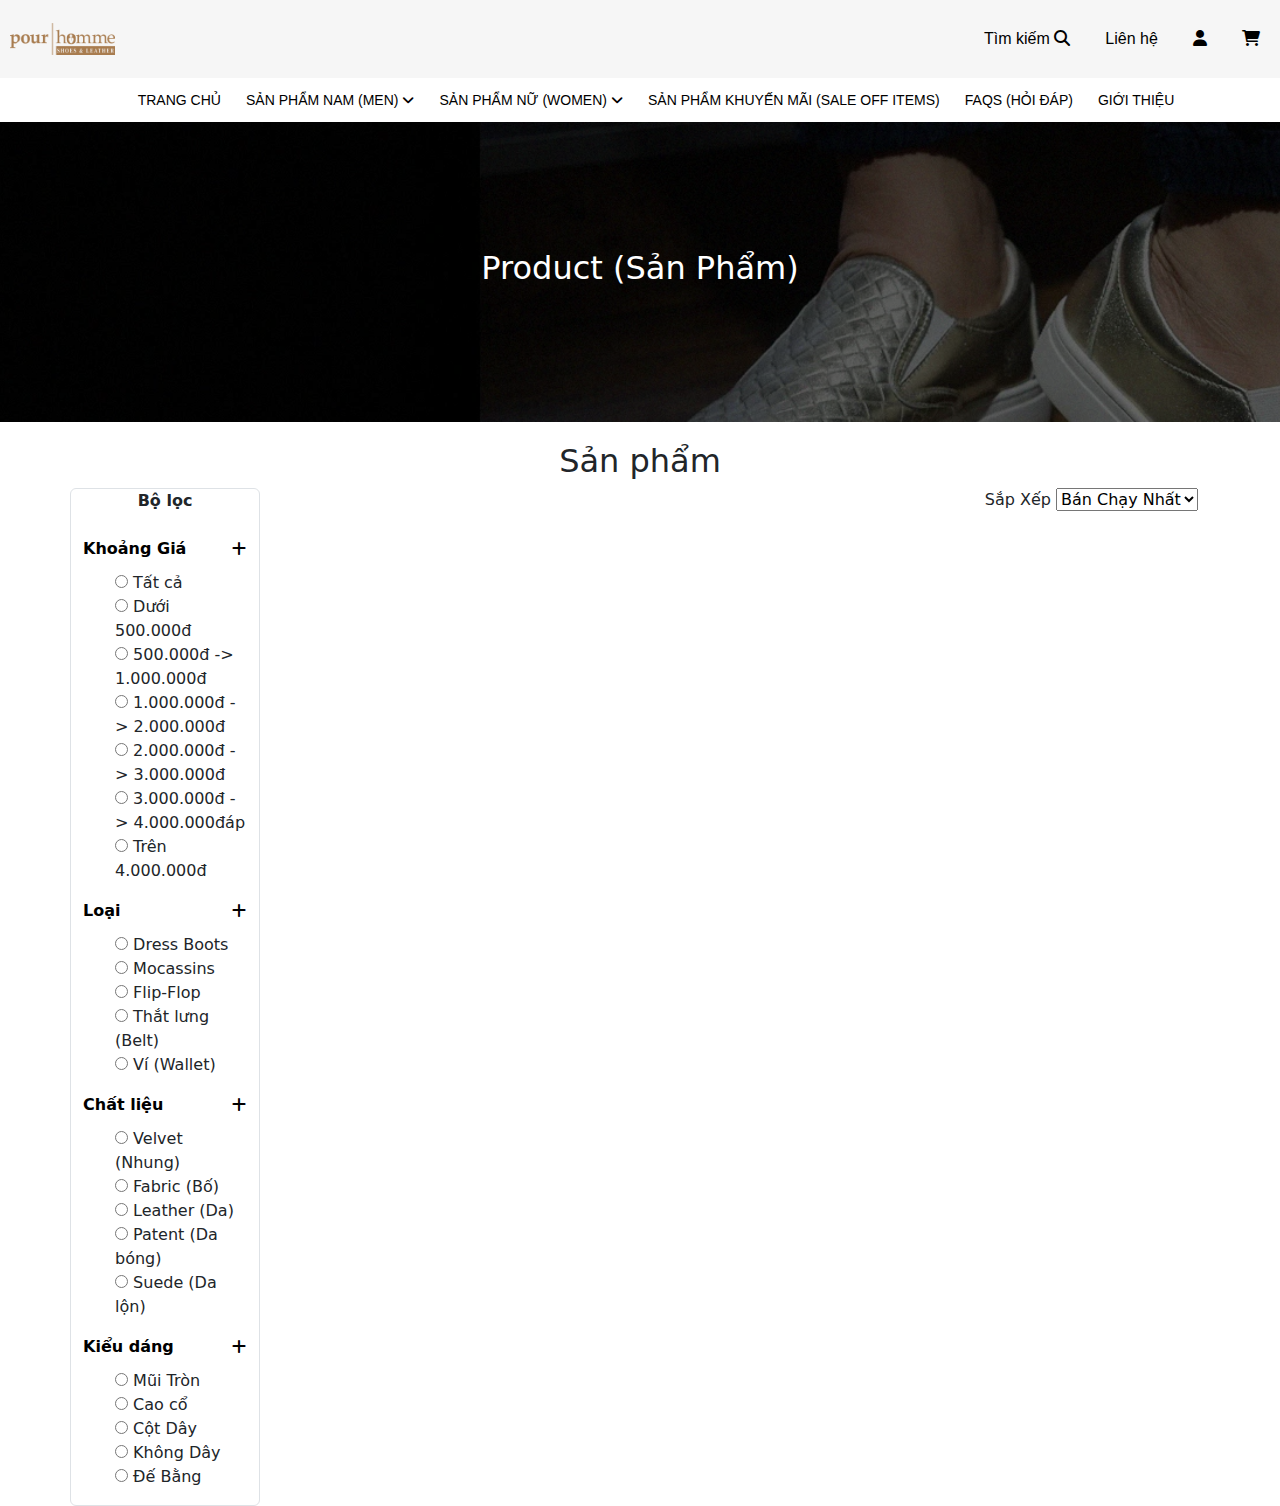
<file: product.html>
<!DOCTYPE html>
<html lang="en">
    <head>
        <meta charset="UTF-8">
        <meta http-equiv="X-UA-Compatible" content="IE=edge">
        <meta name="viewport" content="width=device-width, initial-scale=1.0">
        <meta charset="utf-8">
        <title>Pour Homme - Shoes & Leather</title>
        <link rel="shortcut icon" type="image/png" href="./Image/favicon.webp">

    <!-- ICON -->
    <link rel="stylesheet" href="./Font/fontawesome-free-6.2.0-web/css/all.css">
    

    <!-- CSS -->
    <link rel="stylesheet" href="./CSS/header.css">
    <link rel="stylesheet" href="./CSS/collections.css">

    <!-- BOOSTRAP -->
    <link rel="stylesheet" href="./Framework/bootstrap/css.css">
    </head>
    
    <body>
        <div id="header">
            <div class="header-top container-fluid px-0">
                <!-- <div class="row"> -->
                    <div class="header-top-navbar">
                        <div class="header-top-navbar-img">
                            <img src="./Image/logo.webp" alt="Logo" class="small-image">
                        </div>
                        <div class="header-top-navbar-ul">
                            <ul class="header-top-navbar-right-list">
                                <li class="header-top-navbar-item" id="search-modal">
                                    <div class="input-group">
                                        <input type="text" value="" placeholder="Tìm kiếm" id="search-input-form" class="input-group-field">
                                        <!-- <input type="hidden" name="contact[tags]" value="newsletter"> -->
                                        <span class="input-group-btn">
                                            <button class="btn-more-white" type="submit">
                                                <i class="fa-solid fa-magnifying-glass"></i>
                                            </button>
                                        </span>
                                    </div>
                                </li>
                                <li onclick="openCloseSearch()" class="header-top-navbar-item">
                                    <a href="#" class="header-top-navbar-link  hover-underline-text" id="search-btn">Tìm kiếm
                                        <i class="fa-solid fa-magnifying-glass"></i>
                                    </a>
                                    <!-- <div id="search-block">
                                        <form>
                                          <input type="text" placeholder="Nhập từ khóa tìm kiếm">
                                          <button type="submit">Tìm kiếm</button>
                                        </form>
                                    </div> -->
                                    
                                </li>
                                <li class="header-top-navbar-item">
                                    <a href="" class="header-top-navbar-link hover-underline-text">Liên hệ</a>
                                </li>
                                <li class="header-top-navbar-item">
                                    <a href="" class="header-top-navbar-link">
                                        <i class="fa-solid fa-user"></i>
                                    </a>
                                </li>
                                <li class="header-top-navbar-item">
                                    <a href="" class="header-top-navbar-link">
                                        <i class="fa-solid fa-cart-shopping"></i>
                                    </a>
                                </li>
                            </ul>
                        </div>
                       
                    </div>
                    
                <!-- </div> -->
            
            </div>
            <div class="header-under-navbar">
                <ul class="header-under-navbar-list">
                    <li class="header-under-navbar-item">
                        <a href="" class="header-under-navbar-link hover-underline-text">Trang chủ</a>
                    </li>
                    <li class="header-under-navbar-item">
                        <a href="#" class="header-under-navbar-link hover-underline-text">Sản phẩm nam (Men) 
                            <i class="fa-solid fa-angle-down"></i>
                        </a>
                        <ul class="subnav-dropdown-menu">
                            <li class="subnav-item">
                                <a href="#" class="subnav-item-link">Footwears (Giày/ dép)
                                    <i class="fa-solid fa-chevron-right"></i>
                                </a>
                                <ul class="sub-subnav-dropdown-menu">
                                    <li class="subnav-item">
                                        <a href="" class="subnav-item-link">Sparkling slippers (Giày thời trang)</a>
                                    </li>
                                    <li class="subnav-item">
                                        <a href="" class="subnav-item-link">Dress shoes (Giày tây công sở)</a>
                                    </li>
                                    <li class="subnav-item">
                                        <a href="" class="subnav-item-link">Comfort sneakers (Giày thể thao)</a>
                                    </li>
                                    <li class="subnav-item">
                                        <a href="" class="subnav-item-link">Mocassins/ Drivers (Giày lười)</a>
                                    </li>
                                    <li class="subnav-item">
                                        <a href="" class="subnav-item-link">Backless (Dép)</a>
                                    </li>
                                    <li class="subnav-item">
                                        <a href="" class="subnav-item-link">Handmade leather soles (Giày đế da may tay)</a>
                                    </li>
                                </ul>
                            </li>
                            <li class="subnav-item">
                                <a href="" class="subnav-item-link">Belts (Thắt lưng)</a>
                            </li>
                            <li class="subnav-item">
                                <a href="" class="subnav-item-link">Bags/Clutches/Backpack (Túi/ Ba lô)</a>
                            </li>
                            <li class="subnav-item">
                                <a href="" class="subnav-item-link">Small leather stuff (Ví/ Phụ kiện)</a>
                            </li>
                        </ul>
                    </li>
                    <li class="header-under-navbar-item">
                        <a href="" class="header-under-navbar-link hover-underline-text">Sản phẩm nữ (Women)
                            <i class="fa-solid fa-angle-down"></i>
                        </a>
                        <ul class="subnav-dropdown-menu">
                            <li class="subnav-item">
                                <a href="" class="subnav-item-link">Footwears (Giày/ dép)</a>
                            </li>
                            <li class="subnav-item">
                                <a href="" class="subnav-item-link">Belts (Thắt lưng)</a>
                            </li>
                            <li class="subnav-item">
                                <a href="" class="subnav-item-link">Bags/Clutches/Backpack (Túi/ Ba lô)</a>
                            </li>
                            <li class="subnav-item">
                                <a href="" class="subnav-item-link">Small leather stuff (Ví/ Phụ kiện)</a>
                            </li>
                        </ul>
                    </li>
                    <li class="header-under-navbar-item">
                        <a href="" class="header-under-navbar-link hover-underline-text">Sản phẩm khuyến mãi (Sale off items)</a>
                    </li>
                    <li class="header-under-navbar-item">
                        <a href="" class="header-under-navbar-link hover-underline-text">FAQS (Hỏi đáp)</a>
                    </li>
                    <li class="header-under-navbar-item">
                        <a href="" class="header-under-navbar-link hover-underline-text">Giới thiệu</a>
                    </li>
                </ul>
            </div>
        </div>
        <section id="breadcrump-wrapper">
            <div class="breadcrumb-overlay"></div>
            <div class="breadcrumb-content text-center">
                <h2>Product (Sản Phẩm)</h2>
            </div>
            
        </section>
        <div class="collections-container container">
            <div class="collections-header row text-center">
                
                <div class="collections-title col">
                    <h2>Sản phẩm</h2>
                </div>
                
            </div>
            <div class="collections-col row">
                <div class="filter-col col-2 border rounded">
                    <div class="collections-filter mb-4">
                        <span class="filter"><b>Bộ lọc</b></span>
                    </div>
                    <div class="category-filter">
                        <div class="filter-price">
                            <button type="button" class="filter-price-name"><b>Khoảng Giá</b>
                                    <i class="fa-solid fa-plus"></i>
                            </button>
                            <div class="price-level">
                                <ul class="price-list">
                                    <li>
                                        <label for="">
                                            <input class="Btn_All" type="radio" name="price-filter" id="">
                                            <span>Tất cả</span>
                                        </label>
                                    </li>
                                    <li>
                                        <label for="">
                                            <input class="Btn_Less500" type="radio" name="price-filter" id="">
                                            <span>Dưới 500.000đ</span>
                                        </label>
                                    </li>
                                    <li>
                                        <label for="">
                                            <input class="Btn_500kTo1Mil" type="radio" name="price-filter" id="">
                                            <span>500.000đ -> 1.000.000đ</span>
                                        </label>
                                    </li>
                                    <li>
                                        <label for="">
                                            <input class="Btn_1MilTo2Mil" type="radio" name="price-filter" id="">
                                            <span>1.000.000đ -> 2.000.000đ</span>
                                        </label>
                                    </li>
                                    <li>
                                        <label for="">
                                            <input class="Btn_2MilTo3Mil" type="radio" name="price-filter" id="">
                                            <span>2.000.000đ -> 3.000.000đ</span>
                                        </label>
                                    </li>
                                    <li>
                                        <label for="">
                                            <input class="Btn_3MilTo4Mil" type="radio" name="price-filter" id="">
                                            <span>3.000.000đ -> 4.000.000đáp</span>
                                        </label>
                                    </li>
                                    <li>
                                        <label for="">
                                            <input class="Btn_above4Mil" type="radio" name="price-filter" id="">
                                            <span>Trên 4.000.000đ</span>
                                        </label>
                                    </li>
                                </ul>
                            </div>
                        </div>
                        <div class="filter-stuff">
                            <button type="button" class="filter-stuff-name"><b>Loại</b> <i style="margin-left: 55px;" class="fa-solid fa-plus"></i></button>
                            <div class="stuff-category">
                                <ul class="stuff-list">
                                    <li>
                                        <label for="">
                                            <input type="radio" name="stuff-filter" id="">
                                            <span>Dress Boots</span>
                                        </label>
                                    </li>
                                    <li>
                                        <label for="">
                                            <input type="radio" name="stuff-filter" id="">
                                            <span>Mocassins</span>
                                        </label>
                                    </li>
                                    <li>
                                        <label for="">
                                            <input type="radio" name="stuff-filter" id="">
                                            <span>Flip-Flop</span>
                                        </label>
                                    </li>
                                    <li>
                                        <label for="">
                                            <input type="radio" name="stuff-filter" id="">
                                            <span>Thắt lưng (Belt)</span>
                                        </label>
                                    </li>
                                    <li>
                                        <label for="">
                                            <input type="radio" name="stuff-filter" id="">
                                            <span>Ví (Wallet)</span>
                                        </label>
                                    </li>
                                </ul>
                            </div>
                        </div>
                        <div class="filter-material">
                            <button type="button" class="filter-material-name"><b>Chất liệu</b> <i style="margin-left: 55px;" class="fa-solid fa-plus"></i></button>
                            <div class="material-category">
                                <ul class="material-list">
                                    <li>
                                        <label for="">
                                            <input type="radio" name="material-filter" id="">
                                            <span>Velvet (Nhung)</span>
                                        </label>
                                    </li>
                                    <li>
                                        <label for="">
                                            <input type="radio" name="material-filter" id="">
                                            <span>Fabric (Bố)</span>
                                        </label>
                                    </li>
                                    <li>
                                        <label for="">
                                            <input type="radio" name="material-filter" id="">
                                            <span>Leather (Da)</span>
                                        </label>
                                    </li>
                                    <li>
                                        <label for="">
                                            <input type="radio" name="material-filter" id="">
                                            <span>Patent (Da bóng)</span>
                                        </label>
                                    </li>
                                    <li>
                                        <label for="">
                                            <input type="radio" name="material-filter" id="">
                                            <span>Suede (Da lộn)</span>
                                        </label>
                                    </li>
                                </ul>
                            </div>
                        </div>
                        <div class="filter-style">
                            <button type="button" class="filter-style-name"><b>Kiểu dáng</b><i style="margin-left: 55px;" class="fa-solid fa-plus"></i></button>
                            <div class="style-category">
                                <ul class="style-list">
                                    <li>
                                        <label for="">
                                            <input type="radio" name="style-filter" id="">
                                            <span>Mũi Tròn</span>
                                        </label>
                                    </li>
                                    <li>
                                        <label for="">
                                            <input type="radio" name="style-filter" id="">
                                            <span>Cao cổ</span>
                                        </label>
                                    </li>
                                    <li>
                                        <label for="">
                                            <input type="radio" name="style-filter" id="">
                                            <span>Cột Dây</span>
                                        </label>
                                    </li>
                                    <li>
                                        <label for="">
                                            <input type="radio" name="style-filter" id="">
                                            <span>Không Dây</span>
                                        </label>
                                    </li>
                                    <li>
                                        <label for="">
                                            <input type="radio" name="style-filter" id="">
                                            <span>Đế Bằng</span>
                                        </label>
                                    </li>
                                </ul>
                            </div>
                        </div>
                        <!-- <div class="filter-color">
                            <button type="button" class="filter-color-name"><b>Màu Sắc</b></button>
                            <div class="color-category">
                                <ul class="color-list">
                                    <li>
                                        <label for="">
                                            <input type="radio" name="color-filter" id="">
                                            <span>Xanh</span>
                                        </label>
                                    </li>
                                    <li>
                                        <label for="">
                                            <input type="radio" name="color-filter" id="">
                                            <span>Đỏ</span>
                                        </label>
                                    </li>
                                    <li>
                                        <label for="">
                                            <input type="radio" name="color-filter" id="">
                                            <span>Tím</span>
                                        </label>
                                    </li>
                                    <li>
                                        <label for="">
                                            <input type="radio" name="color-filter" id="">
                                            <span>Vàng</span>
                                        </label>
                                    </li>
                                    <li>
                                        <label for="">
                                            <input type="radio" name="color-filter" id="">
                                            <span>Đen</span>
                                        </label>
                                    </li>
                                    <li>
                                        <label for="">
                                            <input type="radio" name="color-filter" id="">
                                            <span>Trắng</span>
                                        </label>
                                    </li>
                                    <li>
                                        <label for="">
                                            <input type="radio" name="color-filter" id="">
                                            <span>Xám</span>
                                        </label>
                                    </li>
                                    <li>
                                        <label for="">
                                            <input type="radio" name="color-filter" id="">
                                            <span>Nâu</span>
                                        </label>
                                    </li>
                                    <li>
                                        <label for="">
                                            <input type="radio" name="color-filter" id="">
                                            <span>Kem</span>
                                        </label>
                                    </li>
                                </ul>
                            </div>
                        </div> -->
                    </div>
                </div>
                <div class="sorting-col col-10">
                    <div class="collections-sort col">
                        <label for="sortBy" class="">Sắp Xếp</label>
                        <select name="sortBy" id="sortBy">
                            <option value="best-selling">Bán Chạy Nhất </option>
                            <option value="product-newest">Mới nhất</option>
                            <option value="product-oldest">Cũ nhất</option>
                            <option value="price-ascending">Giá Thấp - Cao</option>
                            <option value="price-descending">Giá Cao - Thấp</option>
                        </select>
                    </div>
                    <div class="row collection-product">
                        
                    </div>
                </div>
            </div>
        </div>
    </body>

    <script src="./Javascript/collections.js"></script>
    <script src="./Javascript/productList.js"></script>
</html>
</file>
<file: CSS/header.css>
*{
    margin: 0;
    padding: 0;
    box-sizing: border-box;
}
html{
    
}


.btn-more-white:hover{
    background-color: #fff;
    color: #000;
    transition: all 0.4s ease-in-out;
}
.btn-more-black:hover{
    background-color: #000;
    color: #fff;
    transition: all 0.4s ease-in-out;

}
#header{
    /* position: fixed; */
  top: 0;
  left: 0;
  width: 100%;
  background-color: #fff;
  transition: top 1s ease-in-out;
  z-index: 999;
}
.fixed{
    position: fixed;
}
.sticky{
    top: 0;
}
.visible{
    top: 0;
}
.header--hidden{
    transform: translateY(-100%);
}
#header .header-top{
    padding: 5px 20px;
    background-color: #f6f6f6;
}
.header-top-navbar{
    display: flex;
    justify-content: space-between;
    align-items: center;
}
.image{
    max-width: 100%;
    vertical-align: middle;
}
.small-image{
     width: 20%;
}
.header-top-navbar-right{
    width: 100%;  
}
.header-top-navbar-right-list{
    margin: 12px 0;
    box-sizing: border-box;
    float: left;
    min-height: 1px;
    padding-left: 30px;
    vertical-align: top;
    width: 100%;
}
.header-top-navbar-right-list .header-top-navbar-item{
    display: inline-block;
    padding: 0 4px;
}
.header-top-navbar-link{
    display: block;
    margin-right: 10px;
    color: #000;
    text-decoration: none;
}

.header-under-navbar{
    background-color: #fff;
    text-align: center;
    box-shadow: 1px 1px 1px rgba(0, 0, 0, 0.2);
} 

.header-under-navbar .header-under-navbar-item{
    padding: 10px 0px;
    margin: 0px 10px;
    display: inline-block;
    font-family: 'Open Sans', sans-serif;
    text-transform: uppercase;
    position: relative;
}
.header-top-navbar-right-list .header-top-navbar-item {
    display: inline-block;
    padding: 10px 0px;
    font-family: 'Open Sans', sans-serif;

    margin: 0px 10px;
    position: relative;
}
.subnav-item{
    position: relative;
}

.header-under-navbar .header-under-navbar-link{
    color: #000;
    text-decoration: none;
    font-size: 14px;
}
.hover-underline-text{
    text-decoration: none;
    /* transition: all 0.2s ease-in-out; */
}
.hover-underline-text:hover{
    text-decoration: underline;
    color: #000;
    /* animation: slide-in 400ms ease-in-out; */
}

.header-under-navbar-list .subnav-dropdown-menu,
.header-top-navbar-right-list .header-top-navbar-item .subnav-dropdown-menu,
.header-under-navbar-list .sub-subnav-dropdown-menu
{
    position: absolute;
    top:100%;
    left: 0;
    background-color: #fff;
    list-style-type: none;
    box-shadow: 0 0 10px rgba(0, 0, 0, 0.3);
    min-width: 230px;
    z-index: 2;
    display: none;
    -webkit-transition: all 0.3s ease-in-out;
	transition: all 0.3s ease-in-out;
}
.header-top-navbar-right-list .header-top-navbar-item .subnav-dropdown-menu{
    min-width: 200px;
}
.subnav-dropdown-menu .subnav-item ,
.sub-subnav-dropdown-menu .subnav-item
{
    border-bottom: 1px solid #f1f1f1;
    padding: 10px 15px;
    text-align: left;
}
.subnav-dropdown-menu .subnav-item .subnav-item-link{
    text-transform: capitalize;
    color: #505060;
    font-size: 14px;
    font-weight: 500;
    text-decoration: none !important;
}
.header-under-navbar-list .header-under-navbar-item:hover .subnav-dropdown-menu,
.header-top-navbar-right-list .header-top-navbar-item:hover .subnav-dropdown-menu
{
    display: block;
    opacity: 1;
	visibility: visible;
	top: 100%;
	-webkit-transition: 0.4s;
	transition: 0.4s;
    cursor: pointer;
    animation-name: animationOfDropDownMenu;
    animation-duration: 0.5s;
}
.header-under-navbar-list .subnav-dropdown-menu .subnav-item:hover .sub-subnav-dropdown-menu,
.header-top-navbar-right-list .subnav-dropdown-menu .subnav-item:hover .sub-subnav-dropdown-menu
{
    display: block;
    opacity: 1;
	visibility: visible;
	top: 25%;
    left: 100%;
	-webkit-transition: 0.4s;
	transition: 0.4s;
    cursor: pointer;
    animation-name: animationOfDropDownMenu;
    animation-duration: 0.5s;
}
.subnav-dropdown-menu .subnav-item:hover,
.sub-subnav-dropdown-menu .subnav-item:hover
{
    background-color:#f8f8f8;
    padding-left: 20px;
    transition: 0.4s;
    -webkit-transition: 0.4s;
    color: #505060;
}
@keyframes animationOfDropDownMenu {
    from{
        transition: transform 0.6s, opacity 0.6s;
        transform:translateY(195px) translateX(0%);
        opacity: 0;
    }to{
        transform:translateY(0%);
        opacity: 1;
    }
}


.header-top-navbar-item .input-group #search-input-form{
    padding: 5px 10px;
}
.header-top-navbar-item .input-group .input-group-btn .btn-more-white{
    color: #000;
    padding: 5px 10px;

}
#search-modal{
    display: none;
}
</file>
<file: CSS/collections.css>
*{
    margin: 0;
    padding: 0;
    box-sizing: border-box;
}

.field{
    width: 100%;
    float: left;
    padding: 0.45em;
    box-sizing: border-box;
}

.fieldInput {
    box-shadow: 0 0 0 1px #d9d9d9;
    transition: all 0.2s ease-out;
    background-color: white;
    color: #333333;
    border-radius: 4px;
    display: block;
    box-sizing: border-box;
    width: 100%;
    padding: 0.94em 2.8em 0.94em 0.8em;
    word-break: normal;
}

#breadcrump-wrapper{
    background-image: url(../Image/t-shirt.webp);
    height: 300px;
    margin-bottom: 20px;
    background-attachment: fixed;
    background-position: center;
    background-repeat: no-repeat;
    background-size: cover;
    position: relative;
}

.breadcrumb-overlay {
    top: 0;
    left: 0;
    right: 0;
    bottom: 0;
    background: rgba(0, 0, 0, 0.6);
    position: absolute;
    z-index: 1;
}

.breadcrumb-content {
    position: absolute;
    top: 50%;
    left: 50%;
    transform: translate(-50%, -50%);
    z-index: 2;
}

.breadcrumb-content h2{
    color: #fff;
}

.collections-filter{
    display: flex;
    align-items: center;
    justify-content: center;
    margin: auto;
}

.collections-sort{
    text-align: right;
    margin-bottom: 10px;
}
.collections-container .collections-col .category-filter ul {
    list-style: none;
}

.category-filter .filter-price .filter-price-name,
.category-filter .filter-stuff .filter-stuff-name,
.category-filter .filter-material .filter-material-name,
.category-filter .filter-style .filter-style-name,
.category-filter .filter-color .filter-color-name {
    border: none;
    background-color: #fff;
    cursor: pointer;
    outline: none;
    width: 100%;
    margin-bottom: 10px;
    align-items: center;
    display: flex;
    justify-content: space-between;
}

.category-filter .filter-price .filter-price-name:after,
.category-filter .filter-stuff .filter-stuff-name::after,
.category-filter .filter-material .filter-material-name::after,
.category-filter .filter-style .filter-style-name::after,
.category-filter .filter-color .filter-color-name::after {
    color: white;
    float: right;
    margin-left: 5px;
}

.category-filter .filter-price .price-level,
.category-filter .filter-stuff .stuff-category,
.category-filter .filter-material .material-category,
.category-filter .filter-style .style-category,
.category-filter .filter-color .color-category {
    overflow: hidden;
    display: block;
    /* max-height: 0; */
    transition: max-height 0.5s ease-out;
}

.active:after {
    /* content: "\2796"; */
    float: right;
    margin-left: 5px;
}


/*BODY: PRODUCT LIST*/
.body__productList{
    background-image: url('../img/site-bg.jpg');
}
.body__product{
    margin-bottom: 10px;
}
.body__product:hover{
    padding-top: 10px;
    padding-bottom: 20px;
    box-shadow: 0px 2px 4px rgba(0, 0, 0, 0.3);
    transition: 0.3s;
}
.body__product-element{
    display: flex;
    justify-content: space-between;
    margin: 0 0 110px;
}
.body__productList-container{
    width: 100%;
    padding-left: 25px;
    padding-right: 10px;
}

.body__product-img-content{
    position: relative;
}
.body__product-img{
    width: 100%;
}
.body__product-img--modal{
    position: absolute;
    top: 0;
    height: 100%;
    width: 100%;
    background-color: rgba(255, 255, 255, 0.3);
    display: none;
}
.body__product-img-content:hover .body__product-img--modal {
    display: block; 
    cursor: pointer;
    transition: 0.4s;
}
.body__product-img--modal-link{
    text-decoration: none;
}
/* .body__product-button--modal{
    background-color: #97552c;
    height: 55px;
    width: 175px;
    position: absolute;
    top: 45%;
    left: 20%;
    text-align: center;
    align-items: center;
} */
.body__product-button--modal:hover{
    background-color: #000;
    transition: 0.4s;
}
.body__product-button--modal:hover a
{
    text-decoration: none;
    color: #fff;
}
.body__product-button-text--modal{
    color: var(--white-color);
    font: 400 15px/17px "Cairo", Helvetica, sans-serif;
    text-transform: uppercase;
    letter-spacing: 0.3px;
    text-align: center;
    line-height: 55px;
    margin: 0;
}
.body__product-text{
    text-align: center;
}
.body__product-name{
    color: #000;
    font: 400 25px/27px "Cairo", Helvetica, sans-serif;
    letter-spacing: 1px;
    margin: 30px 0 20px 0;
    text-transform: uppercase;
}

.body__product-name:hover{
    color: #ae7b5d;
    transition: 0.2s ease-out;
}

.body__product-price{
    font: 400 18px/20px "Marcellus", Helvetica, sans-serif;
    letter-spacing: 1px;
    margin: 0 0 85px 0;
    text-transform: uppercase;
}
.no-find
{
    text-align: center;
}
.text__link{
    text-decoration: none;
}
.text__link:hover{    
    text-decoration: none;
}


.input-line {
    width: 100%;
    margin: 10px 0;
}

.receive__COD .input-line1{
    padding-left: 8px;
}

.input-line1 {
    padding: 10px 0;
    width: 100%;
    /* margin: 10px; */
    /* padding-left: 20px; */
}

.input-name {
    width: 100%;
    padding: 8px;
}

.input-email{
    width: 60%;
    padding: 8px;
    margin-left: 1.3px;
}

.input-tel{
    width: 39%;
    padding: 8px;
}

.input-border {
    border: 0.5px solid #000;
    border-radius: 10px;
    padding: 8px;
}

.info-heading .inline{
    display: inline ;
}

.btn__width {
    width: 100%;
    text-align: left;
}

.btn__receive {
    background-color: #fff;
    border: none;
}

.btn__receive:focus{
    outline: none;
    border: none;
}

.btn__receive:hover{
    cursor: pointer;
    background-color: #ccc;
}

.sel_width {
    width: 33% !important; 
    border: 1px solid #fafafa;
    border-radius: 5px;
}

.select_size {
    width: 100%;
    padding: 5px;
    margin: 10px 0;
}

.receive__COD-detail{
    display: none;
}

.receive__inPlace-detail{
    display: none;
}

.receive__inPlace .input-line1 span{
    padding-left: 10px;
}

.active {
    display: block !important;
    max-height: max-content;
    transition: max-height 0.5s ease-out;
}

.heading__description {
    text-align: center;
}

.prod__img {
    width: 100%;
}

.secondProd__img {
    width: 100%;
}

.disapperDisplay{
    display: none;
}

/* Checkout payment CSS */
.container-checkout-payment {
    background-color: rgba(0, 0, 0, 0.06);
    /* display: flex; */
    justify-content: center;
    align-items: center;
}

.address-receive {
    background-color: #fff;
    padding: 28px 30px 24px;
    margin: 25px 0;
}

.product-checkout {
    background-color: #fff;
    margin: 25px 0;
    padding: 28px 30px 24px;
}

.checkout-method {
    background-color: #fff;
    margin: 25px 0;
    padding: 28px 30px 24px;
}

/* .product-variation {
    background-color: #fff;
    padding: 5px;
    height: 2.5rem;
    border: 0.8px solid rgba(0, 0, 0, 0.20);
    border-radius: 5px;
} */

.style-label {
    display: flex;
    margin: 20px 0;
}
.cod-method {
    display: flex;
    align-items: center;
    height: 100%;
    margin: 0 25px;
}

.method-icon {
    margin-right: 10px;
}

.checkout-setting-tab {
    display: flex;
    flex-direction: column;
    margin-left: 10px;
    width: max-content;
}

.card-content {
    width: 100%;    
}

.card-info {
    display: none;
}

.checkout-payment-cost {
    display: flex;
    flex-direction: column;
    background-color: #fff;
    margin: 25px 0;
    padding: 28px 30px 24px;
}

.cost-container {
    display: flex;
    justify-content: flex-end;
}

.cost-col1,
.cost-col2 {
    max-width: fit-content;
}

.cost-col1{
    margin-right: 25px;
}

.cost-col2{
    float: right;
}

.checkout-btn-container {
    display: flex;
    justify-content: center;
    align-items: center;
  }

.checkout-btn {
    margin: 25px 0;
}

.address-edit {
    display: contents;
    text-transform: capitalize;
    margin-left: 8px ;
    cursor: pointer;
    color: #4080ee;
}

.buy_btn {
    float: right;
    display: flex;
    justify-content: center;
    text-decoration: none;
    padding: 10px 20px;
    background-color: #f05d40;
    color: white;
    border: none;
    border-radius: 4px;
    cursor: pointer;
    font-size: 16px;
    width: 220px;
}

input[type=number]::-webkit-inner-spin-button,
input[type=number]::-webkit-outer-spin-button {
    -webkit-appearance: none;
    margin: 0;
}

.card-input {
    padding: 6px 12px;
    border-radius: 5px;
    border: 0.2px solid #ccc;
}

.card-input:focus{
    outline: none;
}

.card-expiry_date-input,
.card-cvc-input {
    width: 90px;
}

.card_field {
    margin: 20px 0;
}


.label:hover {
    cursor: pointer;
}

/* finish__PopUp */

/* edit__address */
#popup_content {
    display: none;
}

.show_popup {
    display: block !important;

}

.popup_container {
    display: none;
    display: flex;
    position: fixed;
    justify-content: center;
    align-items: center;
    z-index: 9000;
    top: 0;
    bottom: 0;
    left: 0;
    right: 0;
    background-color: rgba(0,0,0,.4)
}

.address__popup {
    display: flex;
    justify-content: center;
    align-items: center;
    z-index: 9000;
    background-color: #fff;
    box-shadow: 0 2px 4px rgba(0,0,0,.54) ;
}

.address__popup-content {
    position: relative;
    width: 500px;
    height: 600px;
}

.address__popup-header {
    border-bottom: 1px solid rgba(0,0,0,.09);
    box-sizing: border-box;
    height: 56px;
    padding: 16px 24px;
    font-size: 1rem;
    font-weight: 500;
    line-height: 1.5rem;
}

.address__popup-footer {
    display: flex;
    background-color: #fff;
    border-top: 1px solid rgba(0,0,0,.09);
    position: absolute;
    padding: 0 24px;
    bottom: 0;
    left: 0;
    right: 0;
    height: 64px;
    justify-content: end;
}

.cancel_btn {
    color: rgba(0,0,0,.65);
    border: 1px solid rgba(0,0,0,.1);
    box-shadow: 0 1px 1px rgba(0,0,0,.03);
    background: none;
    font-size: 1rem;
    line-height: 1.5rem;
    color: #000;
}

.submit_btn {
    color: #fff;
    background-color: #ee4d2d;
    border: 0;
}

.address_btn {
    margin: 8px;
    align-items: center;
    display: flex;
    justify-content: center;
    outline: none;
    padding: 10px;
    border-radius: 2px;
    min-width: 140px;
}

/* .cost-payment-container {
    display: grid;
    float: right;
    grid-template-columns: max-content max-content;
    grid-template-rows: repeat(3, 1fr);
    column-gap: 10px;
} */
.pagination{
    display: flex;
    justify-content: center;
}
.pagination .page-link{
    color: #000;
}
.pagination .page-link:hover{
    color: #ae7b5d;
    cursor: pointer;
}

.header-under-navbar-list{
    margin: 0!important;
}
.header-top-navbar{
    padding-left: 10px !important;
}

.btn-more-white{
    margin: 0 !important;
    background-color: #000 !important ;
    color: #fff !important;
    border-radius: 0 !important;
    padding: 5px 10px !important;
    width: 45px !important;
    padding-bottom: 9px !important;
}
footer{
    margin-top: 30px;
    box-shadow: 0px 2px 10px rgba(0, 0, 0, 0.3);
}

.current {
    text-decoration: underline;
}


.delete-selection{
    background-color: #000;
    color: #fff;
    padding: 5px;
    width: 100%;
    margin-bottom: 5px;
}
.delete-selection:hover{
    background-color: #fff;
    color: #000;
    transition: 0.3s;
}
</file>
<file: Framework/bootstrap/css.css>
@charset "UTF-8";/*!
 * Bootstrap  v5.3.0-alpha1 (https://getbootstrap.com/)
 * Copyright 2011-2022 The Bootstrap Authors
 * Licensed under MIT (https://github.com/twbs/bootstrap/blob/main/LICENSE)
 */:root,[data-bs-theme=light]{--bs-blue:#0d6efd;--bs-indigo:#6610f2;--bs-purple:#6f42c1;--bs-pink:#d63384;--bs-red:#dc3545;--bs-orange:#fd7e14;--bs-yellow:#ffc107;--bs-green:#198754;--bs-teal:#20c997;--bs-cyan:#0dcaf0;--bs-black:#000;--bs-white:#fff;--bs-gray:#6c757d;--bs-gray-dark:#343a40;--bs-gray-100:#f8f9fa;--bs-gray-200:#e9ecef;--bs-gray-300:#dee2e6;--bs-gray-400:#ced4da;--bs-gray-500:#adb5bd;--bs-gray-600:#6c757d;--bs-gray-700:#495057;--bs-gray-800:#343a40;--bs-gray-900:#212529;--bs-primary:#0d6efd;--bs-secondary:#6c757d;--bs-success:#198754;--bs-info:#0dcaf0;--bs-warning:#ffc107;--bs-danger:#dc3545;--bs-light:#f8f9fa;--bs-dark:#212529;--bs-primary-rgb:13,110,253;--bs-secondary-rgb:108,117,125;--bs-success-rgb:25,135,84;--bs-info-rgb:13,202,240;--bs-warning-rgb:255,193,7;--bs-danger-rgb:220,53,69;--bs-light-rgb:248,249,250;--bs-dark-rgb:33,37,41;--bs-primary-text:#0a58ca;--bs-secondary-text:#6c757d;--bs-success-text:#146c43;--bs-info-text:#087990;--bs-warning-text:#997404;--bs-danger-text:#b02a37;--bs-light-text:#6c757d;--bs-dark-text:#495057;--bs-primary-bg-subtle:#cfe2ff;--bs-secondary-bg-subtle:#f8f9fa;--bs-success-bg-subtle:#d1e7dd;--bs-info-bg-subtle:#cff4fc;--bs-warning-bg-subtle:#fff3cd;--bs-danger-bg-subtle:#f8d7da;--bs-light-bg-subtle:#fcfcfd;--bs-dark-bg-subtle:#ced4da;--bs-primary-border-subtle:#9ec5fe;--bs-secondary-border-subtle:#e9ecef;--bs-success-border-subtle:#a3cfbb;--bs-info-border-subtle:#9eeaf9;--bs-warning-border-subtle:#ffe69c;--bs-danger-border-subtle:#f1aeb5;--bs-light-border-subtle:#e9ecef;--bs-dark-border-subtle:#adb5bd;--bs-white-rgb:255,255,255;--bs-black-rgb:0,0,0;--bs-body-color-rgb:33,37,41;--bs-body-bg-rgb:255,255,255;--bs-font-sans-serif:system-ui,-apple-system,"Segoe UI",Roboto,"Helvetica Neue","Noto Sans","Liberation Sans",Arial,sans-serif,"Apple Color Emoji","Segoe UI Emoji","Segoe UI Symbol","Noto Color Emoji";--bs-font-monospace:SFMono-Regular,Menlo,Monaco,Consolas,"Liberation Mono","Courier New",monospace;--bs-gradient:linear-gradient(180deg, rgba(255, 255, 255, 0.15), rgba(255, 255, 255, 0));--bs-body-font-family:var(--bs-font-sans-serif);--bs-body-font-size:1rem;--bs-body-font-weight:400;--bs-body-line-height:1.5;--bs-body-color:#212529;--bs-emphasis-color:#000;--bs-emphasis-color-rgb:0,0,0;--bs-secondary-color:rgba(33, 37, 41, 0.75);--bs-secondary-color-rgb:33,37,41;--bs-secondary-bg:#e9ecef;--bs-secondary-bg-rgb:233,236,239;--bs-tertiary-color:rgba(33, 37, 41, 0.5);--bs-tertiary-color-rgb:33,37,41;--bs-tertiary-bg:#f8f9fa;--bs-tertiary-bg-rgb:248,249,250;--bs-body-bg:#fff;--bs-body-bg-rgb:255,255,255;--bs-link-color:#0d6efd;--bs-link-color-rgb:13,110,253;--bs-link-decoration:underline;--bs-link-hover-color:#0a58ca;--bs-link-hover-color-rgb:10,88,202;--bs-code-color:#d63384;--bs-highlight-bg:#fff3cd;--bs-border-width:1px;--bs-border-style:solid;--bs-border-color:#dee2e6;--bs-border-color-translucent:rgba(0, 0, 0, 0.175);--bs-border-radius:0.375rem;--bs-border-radius-sm:0.25rem;--bs-border-radius-lg:0.5rem;--bs-border-radius-xl:1rem;--bs-border-radius-2xl:2rem;--bs-border-radius-pill:50rem;--bs-box-shadow:0 0.5rem 1rem rgba(var(--bs-body-color-rgb), 0.15);--bs-box-shadow-sm:0 0.125rem 0.25rem rgba(var(--bs-body-color-rgb), 0.075);--bs-box-shadow-lg:0 1rem 3rem rgba(var(--bs-body-color-rgb), 0.175);--bs-box-shadow-inset:inset 0 1px 2px rgba(var(--bs-body-color-rgb), 0.075);--bs-emphasis-color:#000;--bs-form-control-bg:var(--bs-body-bg);--bs-form-control-disabled-bg:var(--bs-secondary-bg);--bs-highlight-bg:#fff3cd;--bs-breakpoint-xs:0;--bs-breakpoint-sm:576px;--bs-breakpoint-md:768px;--bs-breakpoint-lg:992px;--bs-breakpoint-xl:1200px;--bs-breakpoint-xxl:1400px}[data-bs-theme=dark]{--bs-body-color:#adb5bd;--bs-body-color-rgb:173,181,189;--bs-body-bg:#212529;--bs-body-bg-rgb:33,37,41;--bs-emphasis-color:#f8f9fa;--bs-emphasis-color-rgb:248,249,250;--bs-secondary-color:rgba(173, 181, 189, 0.75);--bs-secondary-color-rgb:173,181,189;--bs-secondary-bg:#343a40;--bs-secondary-bg-rgb:52,58,64;--bs-tertiary-color:rgba(173, 181, 189, 0.5);--bs-tertiary-color-rgb:173,181,189;--bs-tertiary-bg:#2b3035;--bs-tertiary-bg-rgb:43,48,53;--bs-emphasis-color:#fff;--bs-primary-text:#6ea8fe;--bs-secondary-text:#dee2e6;--bs-success-text:#75b798;--bs-info-text:#6edff6;--bs-warning-text:#ffda6a;--bs-danger-text:#ea868f;--bs-light-text:#f8f9fa;--bs-dark-text:#dee2e6;--bs-primary-bg-subtle:#031633;--bs-secondary-bg-subtle:#212529;--bs-success-bg-subtle:#051b11;--bs-info-bg-subtle:#032830;--bs-warning-bg-subtle:#332701;--bs-danger-bg-subtle:#2c0b0e;--bs-light-bg-subtle:#343a40;--bs-dark-bg-subtle:#1a1d20;--bs-primary-border-subtle:#084298;--bs-secondary-border-subtle:#495057;--bs-success-border-subtle:#0f5132;--bs-info-border-subtle:#055160;--bs-warning-border-subtle:#664d03;--bs-danger-border-subtle:#842029;--bs-light-border-subtle:#495057;--bs-dark-border-subtle:#343a40;--bs-heading-color:#fff;--bs-link-color:#6ea8fe;--bs-link-hover-color:#9ec5fe;--bs-link-color-rgb:110,168,254;--bs-link-hover-color-rgb:158,197,254;--bs-code-color:#e685b5;--bs-border-color:#495057;--bs-border-color-translucent:rgba(255, 255, 255, 0.15)}*,::after,::before{box-sizing:border-box}@media (prefers-reduced-motion:no-preference){:root{scroll-behavior:smooth}}body{margin:0;font-family:var(--bs-body-font-family);font-size:var(--bs-body-font-size);font-weight:var(--bs-body-font-weight);line-height:var(--bs-body-line-height);color:var(--bs-body-color);text-align:var(--bs-body-text-align);background-color:var(--bs-body-bg);-webkit-text-size-adjust:100%;-webkit-tap-highlight-color:transparent}hr{margin:1rem 0;color:inherit;border:0;border-top:var(--bs-border-width) solid;opacity:.25}.h1,.h2,.h3,.h4,.h5,.h6,h1,h2,h3,h4,h5,h6{margin-top:0;margin-bottom:.5rem;font-weight:500;line-height:1.2;color:var(--bs-heading-color,inherit)}.h1,h1{font-size:calc(1.375rem + 1.5vw)}@media (min-width:1200px){.h1,h1{font-size:2.5rem}}.h2,h2{font-size:calc(1.325rem + .9vw)}@media (min-width:1200px){.h2,h2{font-size:2rem}}.h3,h3{font-size:calc(1.3rem + .6vw)}@media (min-width:1200px){.h3,h3{font-size:1.75rem}}.h4,h4{font-size:calc(1.275rem + .3vw)}@media (min-width:1200px){.h4,h4{font-size:1.5rem}}.h5,h5{font-size:1.25rem}.h6,h6{font-size:1rem}p{margin-top:0;margin-bottom:1rem}abbr[title]{-webkit-text-decoration:underline dotted;text-decoration:underline dotted;cursor:help;-webkit-text-decoration-skip-ink:none;text-decoration-skip-ink:none}address{margin-bottom:1rem;font-style:normal;line-height:inherit}ol,ul{padding-left:2rem}dl,ol,ul{margin-top:0;margin-bottom:1rem}ol ol,ol ul,ul ol,ul ul{margin-bottom:0}dt{font-weight:700}dd{margin-bottom:.5rem;margin-left:0}blockquote{margin:0 0 1rem}b,strong{font-weight:bolder}.small,small{font-size:.875em}.mark,mark{padding:.1875em;background-color:var(--bs-highlight-bg)}sub,sup{position:relative;font-size:.75em;line-height:0;vertical-align:baseline}sub{bottom:-.25em}sup{top:-.5em}a{color:rgba(var(--bs-link-color-rgb),var(--bs-link-opacity,1));text-decoration:underline}a:hover{--bs-link-color-rgb:var(--bs-link-hover-color-rgb)}a:not([href]):not([class]),a:not([href]):not([class]):hover{color:inherit;text-decoration:none}code,kbd,pre,samp{font-family:var(--bs-font-monospace);font-size:1em}pre{display:block;margin-top:0;margin-bottom:1rem;overflow:auto;font-size:.875em}pre code{font-size:inherit;color:inherit;word-break:normal}code{font-size:.875em;color:var(--bs-code-color);word-wrap:break-word}a>code{color:inherit}kbd{padding:.1875rem .375rem;font-size:.875em;color:var(--bs-body-bg);background-color:var(--bs-body-color);border-radius:.25rem}kbd kbd{padding:0;font-size:1em}figure{margin:0 0 1rem}img,svg{vertical-align:middle}table{caption-side:bottom;border-collapse:collapse}caption{padding-top:.5rem;padding-bottom:.5rem;color:var(--bs-secondary-color);text-align:left}th{text-align:inherit;text-align:-webkit-match-parent}tbody,td,tfoot,th,thead,tr{border-color:inherit;border-style:solid;border-width:0}label{display:inline-block}button{border-radius:0}button:focus:not(:focus-visible){outline:0}button,input,optgroup,select,textarea{margin:0;font-family:inherit;font-size:inherit;line-height:inherit}button,select{text-transform:none}[role=button]{cursor:pointer}select{word-wrap:normal}select:disabled{opacity:1}[list]:not([type=date]):not([type=datetime-local]):not([type=month]):not([type=week]):not([type=time])::-webkit-calendar-picker-indicator{display:none!important}[type=button],[type=reset],[type=submit],button{-webkit-appearance:button}[type=button]:not(:disabled),[type=reset]:not(:disabled),[type=submit]:not(:disabled),button:not(:disabled){cursor:pointer}::-moz-focus-inner{padding:0;border-style:none}textarea{resize:vertical}fieldset{min-width:0;padding:0;margin:0;border:0}legend{float:left;width:100%;padding:0;margin-bottom:.5rem;font-size:calc(1.275rem + .3vw);line-height:inherit}@media (min-width:1200px){legend{font-size:1.5rem}}legend+*{clear:left}::-webkit-datetime-edit-day-field,::-webkit-datetime-edit-fields-wrapper,::-webkit-datetime-edit-hour-field,::-webkit-datetime-edit-minute,::-webkit-datetime-edit-month-field,::-webkit-datetime-edit-text,::-webkit-datetime-edit-year-field{padding:0}::-webkit-inner-spin-button{height:auto}[type=search]{outline-offset:-2px;-webkit-appearance:textfield}::-webkit-search-decoration{-webkit-appearance:none}::-webkit-color-swatch-wrapper{padding:0}::-webkit-file-upload-button{font:inherit;-webkit-appearance:button}::file-selector-button{font:inherit;-webkit-appearance:button}output{display:inline-block}iframe{border:0}summary{display:list-item;cursor:pointer}progress{vertical-align:baseline}[hidden]{display:none!important}.lead{font-size:1.25rem;font-weight:300}.display-1{font-size:calc(1.625rem + 4.5vw);font-weight:300;line-height:1.2}@media (min-width:1200px){.display-1{font-size:5rem}}.display-2{font-size:calc(1.575rem + 3.9vw);font-weight:300;line-height:1.2}@media (min-width:1200px){.display-2{font-size:4.5rem}}.display-3{font-size:calc(1.525rem + 3.3vw);font-weight:300;line-height:1.2}@media (min-width:1200px){.display-3{font-size:4rem}}.display-4{font-size:calc(1.475rem + 2.7vw);font-weight:300;line-height:1.2}@media (min-width:1200px){.display-4{font-size:3.5rem}}.display-5{font-size:calc(1.425rem + 2.1vw);font-weight:300;line-height:1.2}@media (min-width:1200px){.display-5{font-size:3rem}}.display-6{font-size:calc(1.375rem + 1.5vw);font-weight:300;line-height:1.2}@media (min-width:1200px){.display-6{font-size:2.5rem}}.list-unstyled{padding-left:0;list-style:none}.list-inline{padding-left:0;list-style:none}.list-inline-item{display:inline-block}.list-inline-item:not(:last-child){margin-right:.5rem}.initialism{font-size:.875em;text-transform:uppercase}.blockquote{margin-bottom:1rem;font-size:1.25rem}.blockquote>:last-child{margin-bottom:0}.blockquote-footer{margin-top:-1rem;margin-bottom:1rem;font-size:.875em;color:#6c757d}.blockquote-footer::before{content:"— "}.img-fluid{max-width:100%;height:auto}.img-thumbnail{padding:.25rem;background-color:var(--bs-body-bg);border:var(--bs-border-width) solid var(--bs-border-color);border-radius:var(--bs-border-radius);max-width:100%;height:auto}.figure{display:inline-block}.figure-img{margin-bottom:.5rem;line-height:1}.figure-caption{font-size:.875em;color:var(--bs-secondary-color)}.container,.container-fluid,.container-lg,.container-md,.container-sm,.container-xl,.container-xxl{--bs-gutter-x:1.5rem;--bs-gutter-y:0;width:100%;padding-right:calc(var(--bs-gutter-x) * .5);padding-left:calc(var(--bs-gutter-x) * .5);margin-right:auto;margin-left:auto}@media (min-width:576px){.container,.container-sm{max-width:540px}}@media (min-width:768px){.container,.container-md,.container-sm{max-width:720px}}@media (min-width:992px){.container,.container-lg,.container-md,.container-sm{max-width:960px}}@media (min-width:1200px){.container,.container-lg,.container-md,.container-sm,.container-xl{max-width:1140px}}@media (min-width:1400px){.container,.container-lg,.container-md,.container-sm,.container-xl,.container-xxl{max-width:1320px}}.row{--bs-gutter-x:1.5rem;--bs-gutter-y:0;display:flex;flex-wrap:wrap;margin-top:calc(-1 * var(--bs-gutter-y));margin-right:calc(-.5 * var(--bs-gutter-x));margin-left:calc(-.5 * var(--bs-gutter-x))}.row>*{flex-shrink:0;width:100%;max-width:100%;padding-right:calc(var(--bs-gutter-x) * .5);padding-left:calc(var(--bs-gutter-x) * .5);margin-top:var(--bs-gutter-y)}.col{flex:1 0 0%}.row-cols-auto>*{flex:0 0 auto;width:auto}.row-cols-1>*{flex:0 0 auto;width:100%}.row-cols-2>*{flex:0 0 auto;width:50%}.row-cols-3>*{flex:0 0 auto;width:33.3333333333%}.row-cols-4>*{flex:0 0 auto;width:25%}.row-cols-5>*{flex:0 0 auto;width:20%}.row-cols-6>*{flex:0 0 auto;width:16.6666666667%}.col-auto{flex:0 0 auto;width:auto}.col-1{flex:0 0 auto;width:8.33333333%}.col-2{flex:0 0 auto;width:16.66666667%}.col-3{flex:0 0 auto;width:25%}.col-4{flex:0 0 auto;width:33.33333333%}.col-5{flex:0 0 auto;width:41.66666667%}.col-6{flex:0 0 auto;width:50%}.col-7{flex:0 0 auto;width:58.33333333%}.col-8{flex:0 0 auto;width:66.66666667%}.col-9{flex:0 0 auto;width:75%}.col-10{flex:0 0 auto;width:83.33333333%}.col-11{flex:0 0 auto;width:91.66666667%}.col-12{flex:0 0 auto;width:100%}.offset-1{margin-left:8.33333333%}.offset-2{margin-left:16.66666667%}.offset-3{margin-left:25%}.offset-4{margin-left:33.33333333%}.offset-5{margin-left:41.66666667%}.offset-6{margin-left:50%}.offset-7{margin-left:58.33333333%}.offset-8{margin-left:66.66666667%}.offset-9{margin-left:75%}.offset-10{margin-left:83.33333333%}.offset-11{margin-left:91.66666667%}.g-0,.gx-0{--bs-gutter-x:0}.g-0,.gy-0{--bs-gutter-y:0}.g-1,.gx-1{--bs-gutter-x:0.25rem}.g-1,.gy-1{--bs-gutter-y:0.25rem}.g-2,.gx-2{--bs-gutter-x:0.5rem}.g-2,.gy-2{--bs-gutter-y:0.5rem}.g-3,.gx-3{--bs-gutter-x:1rem}.g-3,.gy-3{--bs-gutter-y:1rem}.g-4,.gx-4{--bs-gutter-x:1.5rem}.g-4,.gy-4{--bs-gutter-y:1.5rem}.g-5,.gx-5{--bs-gutter-x:3rem}.g-5,.gy-5{--bs-gutter-y:3rem}@media (min-width:576px){.col-sm{flex:1 0 0%}.row-cols-sm-auto>*{flex:0 0 auto;width:auto}.row-cols-sm-1>*{flex:0 0 auto;width:100%}.row-cols-sm-2>*{flex:0 0 auto;width:50%}.row-cols-sm-3>*{flex:0 0 auto;width:33.3333333333%}.row-cols-sm-4>*{flex:0 0 auto;width:25%}.row-cols-sm-5>*{flex:0 0 auto;width:20%}.row-cols-sm-6>*{flex:0 0 auto;width:16.6666666667%}.col-sm-auto{flex:0 0 auto;width:auto}.col-sm-1{flex:0 0 auto;width:8.33333333%}.col-sm-2{flex:0 0 auto;width:16.66666667%}.col-sm-3{flex:0 0 auto;width:25%}.col-sm-4{flex:0 0 auto;width:33.33333333%}.col-sm-5{flex:0 0 auto;width:41.66666667%}.col-sm-6{flex:0 0 auto;width:50%}.col-sm-7{flex:0 0 auto;width:58.33333333%}.col-sm-8{flex:0 0 auto;width:66.66666667%}.col-sm-9{flex:0 0 auto;width:75%}.col-sm-10{flex:0 0 auto;width:83.33333333%}.col-sm-11{flex:0 0 auto;width:91.66666667%}.col-sm-12{flex:0 0 auto;width:100%}.offset-sm-0{margin-left:0}.offset-sm-1{margin-left:8.33333333%}.offset-sm-2{margin-left:16.66666667%}.offset-sm-3{margin-left:25%}.offset-sm-4{margin-left:33.33333333%}.offset-sm-5{margin-left:41.66666667%}.offset-sm-6{margin-left:50%}.offset-sm-7{margin-left:58.33333333%}.offset-sm-8{margin-left:66.66666667%}.offset-sm-9{margin-left:75%}.offset-sm-10{margin-left:83.33333333%}.offset-sm-11{margin-left:91.66666667%}.g-sm-0,.gx-sm-0{--bs-gutter-x:0}.g-sm-0,.gy-sm-0{--bs-gutter-y:0}.g-sm-1,.gx-sm-1{--bs-gutter-x:0.25rem}.g-sm-1,.gy-sm-1{--bs-gutter-y:0.25rem}.g-sm-2,.gx-sm-2{--bs-gutter-x:0.5rem}.g-sm-2,.gy-sm-2{--bs-gutter-y:0.5rem}.g-sm-3,.gx-sm-3{--bs-gutter-x:1rem}.g-sm-3,.gy-sm-3{--bs-gutter-y:1rem}.g-sm-4,.gx-sm-4{--bs-gutter-x:1.5rem}.g-sm-4,.gy-sm-4{--bs-gutter-y:1.5rem}.g-sm-5,.gx-sm-5{--bs-gutter-x:3rem}.g-sm-5,.gy-sm-5{--bs-gutter-y:3rem}}@media (min-width:768px){.col-md{flex:1 0 0%}.row-cols-md-auto>*{flex:0 0 auto;width:auto}.row-cols-md-1>*{flex:0 0 auto;width:100%}.row-cols-md-2>*{flex:0 0 auto;width:50%}.row-cols-md-3>*{flex:0 0 auto;width:33.3333333333%}.row-cols-md-4>*{flex:0 0 auto;width:25%}.row-cols-md-5>*{flex:0 0 auto;width:20%}.row-cols-md-6>*{flex:0 0 auto;width:16.6666666667%}.col-md-auto{flex:0 0 auto;width:auto}.col-md-1{flex:0 0 auto;width:8.33333333%}.col-md-2{flex:0 0 auto;width:16.66666667%}.col-md-3{flex:0 0 auto;width:25%}.col-md-4{flex:0 0 auto;width:33.33333333%}.col-md-5{flex:0 0 auto;width:41.66666667%}.col-md-6{flex:0 0 auto;width:50%}.col-md-7{flex:0 0 auto;width:58.33333333%}.col-md-8{flex:0 0 auto;width:66.66666667%}.col-md-9{flex:0 0 auto;width:75%}.col-md-10{flex:0 0 auto;width:83.33333333%}.col-md-11{flex:0 0 auto;width:91.66666667%}.col-md-12{flex:0 0 auto;width:100%}.offset-md-0{margin-left:0}.offset-md-1{margin-left:8.33333333%}.offset-md-2{margin-left:16.66666667%}.offset-md-3{margin-left:25%}.offset-md-4{margin-left:33.33333333%}.offset-md-5{margin-left:41.66666667%}.offset-md-6{margin-left:50%}.offset-md-7{margin-left:58.33333333%}.offset-md-8{margin-left:66.66666667%}.offset-md-9{margin-left:75%}.offset-md-10{margin-left:83.33333333%}.offset-md-11{margin-left:91.66666667%}.g-md-0,.gx-md-0{--bs-gutter-x:0}.g-md-0,.gy-md-0{--bs-gutter-y:0}.g-md-1,.gx-md-1{--bs-gutter-x:0.25rem}.g-md-1,.gy-md-1{--bs-gutter-y:0.25rem}.g-md-2,.gx-md-2{--bs-gutter-x:0.5rem}.g-md-2,.gy-md-2{--bs-gutter-y:0.5rem}.g-md-3,.gx-md-3{--bs-gutter-x:1rem}.g-md-3,.gy-md-3{--bs-gutter-y:1rem}.g-md-4,.gx-md-4{--bs-gutter-x:1.5rem}.g-md-4,.gy-md-4{--bs-gutter-y:1.5rem}.g-md-5,.gx-md-5{--bs-gutter-x:3rem}.g-md-5,.gy-md-5{--bs-gutter-y:3rem}}@media (min-width:992px){.col-lg{flex:1 0 0%}.row-cols-lg-auto>*{flex:0 0 auto;width:auto}.row-cols-lg-1>*{flex:0 0 auto;width:100%}.row-cols-lg-2>*{flex:0 0 auto;width:50%}.row-cols-lg-3>*{flex:0 0 auto;width:33.3333333333%}.row-cols-lg-4>*{flex:0 0 auto;width:25%}.row-cols-lg-5>*{flex:0 0 auto;width:20%}.row-cols-lg-6>*{flex:0 0 auto;width:16.6666666667%}.col-lg-auto{flex:0 0 auto;width:auto}.col-lg-1{flex:0 0 auto;width:8.33333333%}.col-lg-2{flex:0 0 auto;width:16.66666667%}.col-lg-3{flex:0 0 auto;width:25%}.col-lg-4{flex:0 0 auto;width:33.33333333%}.col-lg-5{flex:0 0 auto;width:41.66666667%}.col-lg-6{flex:0 0 auto;width:50%}.col-lg-7{flex:0 0 auto;width:58.33333333%}.col-lg-8{flex:0 0 auto;width:66.66666667%}.col-lg-9{flex:0 0 auto;width:75%}.col-lg-10{flex:0 0 auto;width:83.33333333%}.col-lg-11{flex:0 0 auto;width:91.66666667%}.col-lg-12{flex:0 0 auto;width:100%}.offset-lg-0{margin-left:0}.offset-lg-1{margin-left:8.33333333%}.offset-lg-2{margin-left:16.66666667%}.offset-lg-3{margin-left:25%}.offset-lg-4{margin-left:33.33333333%}.offset-lg-5{margin-left:41.66666667%}.offset-lg-6{margin-left:50%}.offset-lg-7{margin-left:58.33333333%}.offset-lg-8{margin-left:66.66666667%}.offset-lg-9{margin-left:75%}.offset-lg-10{margin-left:83.33333333%}.offset-lg-11{margin-left:91.66666667%}.g-lg-0,.gx-lg-0{--bs-gutter-x:0}.g-lg-0,.gy-lg-0{--bs-gutter-y:0}.g-lg-1,.gx-lg-1{--bs-gutter-x:0.25rem}.g-lg-1,.gy-lg-1{--bs-gutter-y:0.25rem}.g-lg-2,.gx-lg-2{--bs-gutter-x:0.5rem}.g-lg-2,.gy-lg-2{--bs-gutter-y:0.5rem}.g-lg-3,.gx-lg-3{--bs-gutter-x:1rem}.g-lg-3,.gy-lg-3{--bs-gutter-y:1rem}.g-lg-4,.gx-lg-4{--bs-gutter-x:1.5rem}.g-lg-4,.gy-lg-4{--bs-gutter-y:1.5rem}.g-lg-5,.gx-lg-5{--bs-gutter-x:3rem}.g-lg-5,.gy-lg-5{--bs-gutter-y:3rem}}@media (min-width:1200px){.col-xl{flex:1 0 0%}.row-cols-xl-auto>*{flex:0 0 auto;width:auto}.row-cols-xl-1>*{flex:0 0 auto;width:100%}.row-cols-xl-2>*{flex:0 0 auto;width:50%}.row-cols-xl-3>*{flex:0 0 auto;width:33.3333333333%}.row-cols-xl-4>*{flex:0 0 auto;width:25%}.row-cols-xl-5>*{flex:0 0 auto;width:20%}.row-cols-xl-6>*{flex:0 0 auto;width:16.6666666667%}.col-xl-auto{flex:0 0 auto;width:auto}.col-xl-1{flex:0 0 auto;width:8.33333333%}.col-xl-2{flex:0 0 auto;width:16.66666667%}.col-xl-3{flex:0 0 auto;width:25%}.col-xl-4{flex:0 0 auto;width:33.33333333%}.col-xl-5{flex:0 0 auto;width:41.66666667%}.col-xl-6{flex:0 0 auto;width:50%}.col-xl-7{flex:0 0 auto;width:58.33333333%}.col-xl-8{flex:0 0 auto;width:66.66666667%}.col-xl-9{flex:0 0 auto;width:75%}.col-xl-10{flex:0 0 auto;width:83.33333333%}.col-xl-11{flex:0 0 auto;width:91.66666667%}.col-xl-12{flex:0 0 auto;width:100%}.offset-xl-0{margin-left:0}.offset-xl-1{margin-left:8.33333333%}.offset-xl-2{margin-left:16.66666667%}.offset-xl-3{margin-left:25%}.offset-xl-4{margin-left:33.33333333%}.offset-xl-5{margin-left:41.66666667%}.offset-xl-6{margin-left:50%}.offset-xl-7{margin-left:58.33333333%}.offset-xl-8{margin-left:66.66666667%}.offset-xl-9{margin-left:75%}.offset-xl-10{margin-left:83.33333333%}.offset-xl-11{margin-left:91.66666667%}.g-xl-0,.gx-xl-0{--bs-gutter-x:0}.g-xl-0,.gy-xl-0{--bs-gutter-y:0}.g-xl-1,.gx-xl-1{--bs-gutter-x:0.25rem}.g-xl-1,.gy-xl-1{--bs-gutter-y:0.25rem}.g-xl-2,.gx-xl-2{--bs-gutter-x:0.5rem}.g-xl-2,.gy-xl-2{--bs-gutter-y:0.5rem}.g-xl-3,.gx-xl-3{--bs-gutter-x:1rem}.g-xl-3,.gy-xl-3{--bs-gutter-y:1rem}.g-xl-4,.gx-xl-4{--bs-gutter-x:1.5rem}.g-xl-4,.gy-xl-4{--bs-gutter-y:1.5rem}.g-xl-5,.gx-xl-5{--bs-gutter-x:3rem}.g-xl-5,.gy-xl-5{--bs-gutter-y:3rem}}@media (min-width:1400px){.col-xxl{flex:1 0 0%}.row-cols-xxl-auto>*{flex:0 0 auto;width:auto}.row-cols-xxl-1>*{flex:0 0 auto;width:100%}.row-cols-xxl-2>*{flex:0 0 auto;width:50%}.row-cols-xxl-3>*{flex:0 0 auto;width:33.3333333333%}.row-cols-xxl-4>*{flex:0 0 auto;width:25%}.row-cols-xxl-5>*{flex:0 0 auto;width:20%}.row-cols-xxl-6>*{flex:0 0 auto;width:16.6666666667%}.col-xxl-auto{flex:0 0 auto;width:auto}.col-xxl-1{flex:0 0 auto;width:8.33333333%}.col-xxl-2{flex:0 0 auto;width:16.66666667%}.col-xxl-3{flex:0 0 auto;width:25%}.col-xxl-4{flex:0 0 auto;width:33.33333333%}.col-xxl-5{flex:0 0 auto;width:41.66666667%}.col-xxl-6{flex:0 0 auto;width:50%}.col-xxl-7{flex:0 0 auto;width:58.33333333%}.col-xxl-8{flex:0 0 auto;width:66.66666667%}.col-xxl-9{flex:0 0 auto;width:75%}.col-xxl-10{flex:0 0 auto;width:83.33333333%}.col-xxl-11{flex:0 0 auto;width:91.66666667%}.col-xxl-12{flex:0 0 auto;width:100%}.offset-xxl-0{margin-left:0}.offset-xxl-1{margin-left:8.33333333%}.offset-xxl-2{margin-left:16.66666667%}.offset-xxl-3{margin-left:25%}.offset-xxl-4{margin-left:33.33333333%}.offset-xxl-5{margin-left:41.66666667%}.offset-xxl-6{margin-left:50%}.offset-xxl-7{margin-left:58.33333333%}.offset-xxl-8{margin-left:66.66666667%}.offset-xxl-9{margin-left:75%}.offset-xxl-10{margin-left:83.33333333%}.offset-xxl-11{margin-left:91.66666667%}.g-xxl-0,.gx-xxl-0{--bs-gutter-x:0}.g-xxl-0,.gy-xxl-0{--bs-gutter-y:0}.g-xxl-1,.gx-xxl-1{--bs-gutter-x:0.25rem}.g-xxl-1,.gy-xxl-1{--bs-gutter-y:0.25rem}.g-xxl-2,.gx-xxl-2{--bs-gutter-x:0.5rem}.g-xxl-2,.gy-xxl-2{--bs-gutter-y:0.5rem}.g-xxl-3,.gx-xxl-3{--bs-gutter-x:1rem}.g-xxl-3,.gy-xxl-3{--bs-gutter-y:1rem}.g-xxl-4,.gx-xxl-4{--bs-gutter-x:1.5rem}.g-xxl-4,.gy-xxl-4{--bs-gutter-y:1.5rem}.g-xxl-5,.gx-xxl-5{--bs-gutter-x:3rem}.g-xxl-5,.gy-xxl-5{--bs-gutter-y:3rem}}.table{--bs-table-color:var(--bs-body-color);--bs-table-bg:transparent;--bs-table-border-color:var(--bs-border-color);--bs-table-accent-bg:transparent;--bs-table-striped-color:var(--bs-body-color);--bs-table-striped-bg:rgba(0, 0, 0, 0.05);--bs-table-active-color:var(--bs-body-color);--bs-table-active-bg:rgba(0, 0, 0, 0.1);--bs-table-hover-color:var(--bs-body-color);--bs-table-hover-bg:rgba(0, 0, 0, 0.075);width:100%;margin-bottom:1rem;color:var(--bs-table-color);vertical-align:top;border-color:var(--bs-table-border-color)}.table>:not(caption)>*>*{padding:.5rem .5rem;background-color:var(--bs-table-bg);border-bottom-width:var(--bs-border-width);box-shadow:inset 0 0 0 9999px var(--bs-table-accent-bg)}.table>tbody{vertical-align:inherit}.table>thead{vertical-align:bottom}.table-group-divider{border-top:calc(var(--bs-border-width) * 2) solid currentcolor}.caption-top{caption-side:top}.table-sm>:not(caption)>*>*{padding:.25rem .25rem}.table-bordered>:not(caption)>*{border-width:var(--bs-border-width) 0}.table-bordered>:not(caption)>*>*{border-width:0 var(--bs-border-width)}.table-borderless>:not(caption)>*>*{border-bottom-width:0}.table-borderless>:not(:first-child){border-top-width:0}.table-striped>tbody>tr:nth-of-type(odd)>*{--bs-table-accent-bg:var(--bs-table-striped-bg);color:var(--bs-table-striped-color)}.table-striped-columns>:not(caption)>tr>:nth-child(2n){--bs-table-accent-bg:var(--bs-table-striped-bg);color:var(--bs-table-striped-color)}.table-active{--bs-table-accent-bg:var(--bs-table-active-bg);color:var(--bs-table-active-color)}.table-hover>tbody>tr:hover>*{--bs-table-accent-bg:var(--bs-table-hover-bg);color:var(--bs-table-hover-color)}.table-primary{--bs-table-color:#000;--bs-table-bg:#cfe2ff;--bs-table-border-color:#bacbe6;--bs-table-striped-bg:#c5d7f2;--bs-table-striped-color:#000;--bs-table-active-bg:#bacbe6;--bs-table-active-color:#000;--bs-table-hover-bg:#bfd1ec;--bs-table-hover-color:#000;color:var(--bs-table-color);border-color:var(--bs-table-border-color)}.table-secondary{--bs-table-color:#000;--bs-table-bg:#e2e3e5;--bs-table-border-color:#cbccce;--bs-table-striped-bg:#d7d8da;--bs-table-striped-color:#000;--bs-table-active-bg:#cbccce;--bs-table-active-color:#000;--bs-table-hover-bg:#d1d2d4;--bs-table-hover-color:#000;color:var(--bs-table-color);border-color:var(--bs-table-border-color)}.table-success{--bs-table-color:#000;--bs-table-bg:#d1e7dd;--bs-table-border-color:#bcd0c7;--bs-table-striped-bg:#c7dbd2;--bs-table-striped-color:#000;--bs-table-active-bg:#bcd0c7;--bs-table-active-color:#000;--bs-table-hover-bg:#c1d6cc;--bs-table-hover-color:#000;color:var(--bs-table-color);border-color:var(--bs-table-border-color)}.table-info{--bs-table-color:#000;--bs-table-bg:#cff4fc;--bs-table-border-color:#badce3;--bs-table-striped-bg:#c5e8ef;--bs-table-striped-color:#000;--bs-table-active-bg:#badce3;--bs-table-active-color:#000;--bs-table-hover-bg:#bfe2e9;--bs-table-hover-color:#000;color:var(--bs-table-color);border-color:var(--bs-table-border-color)}.table-warning{--bs-table-color:#000;--bs-table-bg:#fff3cd;--bs-table-border-color:#e6dbb9;--bs-table-striped-bg:#f2e7c3;--bs-table-striped-color:#000;--bs-table-active-bg:#e6dbb9;--bs-table-active-color:#000;--bs-table-hover-bg:#ece1be;--bs-table-hover-color:#000;color:var(--bs-table-color);border-color:var(--bs-table-border-color)}.table-danger{--bs-table-color:#000;--bs-table-bg:#f8d7da;--bs-table-border-color:#dfc2c4;--bs-table-striped-bg:#eccccf;--bs-table-striped-color:#000;--bs-table-active-bg:#dfc2c4;--bs-table-active-color:#000;--bs-table-hover-bg:#e5c7ca;--bs-table-hover-color:#000;color:var(--bs-table-color);border-color:var(--bs-table-border-color)}.table-light{--bs-table-color:#000;--bs-table-bg:#f8f9fa;--bs-table-border-color:#dfe0e1;--bs-table-striped-bg:#ecedee;--bs-table-striped-color:#000;--bs-table-active-bg:#dfe0e1;--bs-table-active-color:#000;--bs-table-hover-bg:#e5e6e7;--bs-table-hover-color:#000;color:var(--bs-table-color);border-color:var(--bs-table-border-color)}.table-dark{--bs-table-color:#fff;--bs-table-bg:#212529;--bs-table-border-color:#373b3e;--bs-table-striped-bg:#2c3034;--bs-table-striped-color:#fff;--bs-table-active-bg:#373b3e;--bs-table-active-color:#fff;--bs-table-hover-bg:#323539;--bs-table-hover-color:#fff;color:var(--bs-table-color);border-color:var(--bs-table-border-color)}.table-responsive{overflow-x:auto;-webkit-overflow-scrolling:touch}@media (max-width:575.98px){.table-responsive-sm{overflow-x:auto;-webkit-overflow-scrolling:touch}}@media (max-width:767.98px){.table-responsive-md{overflow-x:auto;-webkit-overflow-scrolling:touch}}@media (max-width:991.98px){.table-responsive-lg{overflow-x:auto;-webkit-overflow-scrolling:touch}}@media (max-width:1199.98px){.table-responsive-xl{overflow-x:auto;-webkit-overflow-scrolling:touch}}@media (max-width:1399.98px){.table-responsive-xxl{overflow-x:auto;-webkit-overflow-scrolling:touch}}.form-label{margin-bottom:.5rem}.col-form-label{padding-top:calc(.375rem + var(--bs-border-width));padding-bottom:calc(.375rem + var(--bs-border-width));margin-bottom:0;font-size:inherit;line-height:1.5}.col-form-label-lg{padding-top:calc(.5rem + var(--bs-border-width));padding-bottom:calc(.5rem + var(--bs-border-width));font-size:1.25rem}.col-form-label-sm{padding-top:calc(.25rem + var(--bs-border-width));padding-bottom:calc(.25rem + var(--bs-border-width));font-size:.875rem}.form-text{margin-top:.25rem;font-size:.875em;color:var(--bs-secondary-color)}.form-control{display:block;width:100%;padding:.375rem .75rem;font-size:1rem;font-weight:400;line-height:1.5;color:var(--bs-body-color);background-color:var(--bs-form-control-bg);background-clip:padding-box;border:var(--bs-border-width) solid var(--bs-border-color);-webkit-appearance:none;-moz-appearance:none;appearance:none;border-radius:.375rem;transition:border-color .15s ease-in-out,box-shadow .15s ease-in-out}@media (prefers-reduced-motion:reduce){.form-control{transition:none}}.form-control[type=file]{overflow:hidden}.form-control[type=file]:not(:disabled):not([readonly]){cursor:pointer}.form-control:focus{color:var(--bs-body-color);background-color:var(--bs-form-control-bg);border-color:#86b7fe;outline:0;box-shadow:0 0 0 .25rem rgba(13,110,253,.25)}.form-control::-webkit-date-and-time-value{height:1.5em}.form-control::-webkit-datetime-edit{display:block;padding:0}.form-control::-moz-placeholder{color:var(--bs-secondary-color);opacity:1}.form-control::placeholder{color:var(--bs-secondary-color);opacity:1}.form-control:disabled{background-color:var(--bs-form-control-disabled-bg);opacity:1}.form-control::-webkit-file-upload-button{padding:.375rem .75rem;margin:-.375rem -.75rem;-webkit-margin-end:.75rem;margin-inline-end:.75rem;color:var(--bs-body-color);background-color:var(--bs-tertiary-bg);pointer-events:none;border-color:inherit;border-style:solid;border-width:0;border-inline-end-width:var(--bs-border-width);border-radius:0;-webkit-transition:color .15s ease-in-out,background-color .15s ease-in-out,border-color .15s ease-in-out,box-shadow .15s ease-in-out;transition:color .15s ease-in-out,background-color .15s ease-in-out,border-color .15s ease-in-out,box-shadow .15s ease-in-out}.form-control::file-selector-button{padding:.375rem .75rem;margin:-.375rem -.75rem;-webkit-margin-end:.75rem;margin-inline-end:.75rem;color:var(--bs-body-color);background-color:var(--bs-tertiary-bg);pointer-events:none;border-color:inherit;border-style:solid;border-width:0;border-inline-end-width:var(--bs-border-width);border-radius:0;transition:color .15s ease-in-out,background-color .15s ease-in-out,border-color .15s ease-in-out,box-shadow .15s ease-in-out}@media (prefers-reduced-motion:reduce){.form-control::-webkit-file-upload-button{-webkit-transition:none;transition:none}.form-control::file-selector-button{transition:none}}.form-control:hover:not(:disabled):not([readonly])::-webkit-file-upload-button{background-color:var(--bs-secondary-bg)}.form-control:hover:not(:disabled):not([readonly])::file-selector-button{background-color:var(--bs-secondary-bg)}.form-control-plaintext{display:block;width:100%;padding:.375rem 0;margin-bottom:0;line-height:1.5;color:var(--bs-body-color);background-color:transparent;border:solid transparent;border-width:var(--bs-border-width) 0}.form-control-plaintext:focus{outline:0}.form-control-plaintext.form-control-lg,.form-control-plaintext.form-control-sm{padding-right:0;padding-left:0}.form-control-sm{min-height:calc(1.5em + .5rem + calc(var(--bs-border-width) * 2));padding:.25rem .5rem;font-size:.875rem;border-radius:.25rem}.form-control-sm::-webkit-file-upload-button{padding:.25rem .5rem;margin:-.25rem -.5rem;-webkit-margin-end:.5rem;margin-inline-end:.5rem}.form-control-sm::file-selector-button{padding:.25rem .5rem;margin:-.25rem -.5rem;-webkit-margin-end:.5rem;margin-inline-end:.5rem}.form-control-lg{min-height:calc(1.5em + 1rem + calc(var(--bs-border-width) * 2));padding:.5rem 1rem;font-size:1.25rem;border-radius:.5rem}.form-control-lg::-webkit-file-upload-button{padding:.5rem 1rem;margin:-.5rem -1rem;-webkit-margin-end:1rem;margin-inline-end:1rem}.form-control-lg::file-selector-button{padding:.5rem 1rem;margin:-.5rem -1rem;-webkit-margin-end:1rem;margin-inline-end:1rem}textarea.form-control{min-height:calc(1.5em + .75rem + calc(var(--bs-border-width) * 2))}textarea.form-control-sm{min-height:calc(1.5em + .5rem + calc(var(--bs-border-width) * 2))}textarea.form-control-lg{min-height:calc(1.5em + 1rem + calc(var(--bs-border-width) * 2))}.form-control-color{width:3rem;height:calc(1.5em + .75rem + calc(var(--bs-border-width) * 2));padding:.375rem}.form-control-color:not(:disabled):not([readonly]){cursor:pointer}.form-control-color::-moz-color-swatch{border:0!important;border-radius:.375rem}.form-control-color::-webkit-color-swatch{border-radius:.375rem}.form-control-color.form-control-sm{height:calc(1.5em + .5rem + calc(var(--bs-border-width) * 2))}.form-control-color.form-control-lg{height:calc(1.5em + 1rem + calc(var(--bs-border-width) * 2))}.form-select{--bs-form-select-bg-img:url("data:image/svg+xml,%3csvg xmlns='http://www.w3.org/2000/svg' viewBox='0 0 16 16'%3e%3cpath fill='none' stroke='%23343a40' stroke-linecap='round' stroke-linejoin='round' stroke-width='2' d='m2 5 6 6 6-6'/%3e%3c/svg%3e");display:block;width:100%;padding:.375rem 2.25rem .375rem .75rem;-moz-padding-start:calc(0.75rem - 3px);font-size:1rem;font-weight:400;line-height:1.5;color:var(--bs-body-color);background-color:var(--bs-form-control-bg);background-image:var(--bs-form-select-bg-img),var(--bs-form-select-bg-icon,none);background-repeat:no-repeat;background-position:right .75rem center;background-size:16px 12px;border:var(--bs-border-width) solid var(--bs-border-color);border-radius:.375rem;transition:border-color .15s ease-in-out,box-shadow .15s ease-in-out;-webkit-appearance:none;-moz-appearance:none;appearance:none}@media (prefers-reduced-motion:reduce){.form-select{transition:none}}.form-select:focus{border-color:#86b7fe;outline:0;box-shadow:0 0 0 .25rem rgba(13,110,253,.25)}.form-select[multiple],.form-select[size]:not([size="1"]){padding-right:.75rem;background-image:none}.form-select:disabled{background-color:var(--bs-form-control-disabled-bg)}.form-select:-moz-focusring{color:transparent;text-shadow:0 0 0 var(--bs-body-color)}.form-select-sm{padding-top:.25rem;padding-bottom:.25rem;padding-left:.5rem;font-size:.875rem;border-radius:.25rem}.form-select-lg{padding-top:.5rem;padding-bottom:.5rem;padding-left:1rem;font-size:1.25rem;border-radius:.5rem}[data-bs-theme=dark] .form-select{--bs-form-select-bg-img:url("data:image/svg+xml,%3csvg xmlns='http://www.w3.org/2000/svg' viewBox='0 0 16 16'%3e%3cpath fill='none' stroke='%23adb5bd' stroke-linecap='round' stroke-linejoin='round' stroke-width='2' d='m2 5 6 6 6-6'/%3e%3c/svg%3e")}.form-check{display:block;min-height:1.5rem;padding-left:1.5em;margin-bottom:.125rem}.form-check .form-check-input{float:left;margin-left:-1.5em}.form-check-reverse{padding-right:1.5em;padding-left:0;text-align:right}.form-check-reverse .form-check-input{float:right;margin-right:-1.5em;margin-left:0}.form-check-input{--bs-form-check-bg:var(--bs-form-control-bg);width:1em;height:1em;margin-top:.25em;vertical-align:top;background-color:var(--bs-form-check-bg);background-image:var(--bs-form-check-bg-image);background-repeat:no-repeat;background-position:center;background-size:contain;border:var(--bs-border-width) solid var(--bs-border-color);-webkit-appearance:none;-moz-appearance:none;appearance:none;-webkit-print-color-adjust:exact;color-adjust:exact;print-color-adjust:exact}.form-check-input[type=checkbox]{border-radius:.25em}.form-check-input[type=radio]{border-radius:50%}.form-check-input:active{filter:brightness(90%)}.form-check-input:focus{border-color:#86b7fe;outline:0;box-shadow:0 0 0 .25rem rgba(13,110,253,.25)}.form-check-input:checked{background-color:#0d6efd;border-color:#0d6efd}.form-check-input:checked[type=checkbox]{--bs-form-check-bg-image:url("data:image/svg+xml,%3csvg xmlns='http://www.w3.org/2000/svg' viewBox='0 0 20 20'%3e%3cpath fill='none' stroke='%23fff' stroke-linecap='round' stroke-linejoin='round' stroke-width='3' d='m6 10 3 3 6-6'/%3e%3c/svg%3e")}.form-check-input:checked[type=radio]{--bs-form-check-bg-image:url("data:image/svg+xml,%3csvg xmlns='http://www.w3.org/2000/svg' viewBox='-4 -4 8 8'%3e%3ccircle r='2' fill='%23fff'/%3e%3c/svg%3e")}.form-check-input[type=checkbox]:indeterminate{background-color:#0d6efd;border-color:#0d6efd;--bs-form-check-bg-image:url("data:image/svg+xml,%3csvg xmlns='http://www.w3.org/2000/svg' viewBox='0 0 20 20'%3e%3cpath fill='none' stroke='%23fff' stroke-linecap='round' stroke-linejoin='round' stroke-width='3' d='M6 10h8'/%3e%3c/svg%3e")}.form-check-input:disabled{pointer-events:none;filter:none;opacity:.5}.form-check-input:disabled~.form-check-label,.form-check-input[disabled]~.form-check-label{cursor:default;opacity:.5}.form-switch{padding-left:2.5em}.form-switch .form-check-input{--bs-form-switch-bg:url("data:image/svg+xml,%3csvg xmlns='http://www.w3.org/2000/svg' viewBox='-4 -4 8 8'%3e%3ccircle r='3' fill='rgba%280, 0, 0, 0.25%29'/%3e%3c/svg%3e");width:2em;margin-left:-2.5em;background-image:var(--bs-form-switch-bg);background-position:left center;border-radius:2em;transition:background-position .15s ease-in-out}@media (prefers-reduced-motion:reduce){.form-switch .form-check-input{transition:none}}.form-switch .form-check-input:focus{--bs-form-switch-bg:url("data:image/svg+xml,%3csvg xmlns='http://www.w3.org/2000/svg' viewBox='-4 -4 8 8'%3e%3ccircle r='3' fill='%2386b7fe'/%3e%3c/svg%3e")}.form-switch .form-check-input:checked{background-position:right center;--bs-form-switch-bg:url("data:image/svg+xml,%3csvg xmlns='http://www.w3.org/2000/svg' viewBox='-4 -4 8 8'%3e%3ccircle r='3' fill='%23fff'/%3e%3c/svg%3e")}.form-switch.form-check-reverse{padding-right:2.5em;padding-left:0}.form-switch.form-check-reverse .form-check-input{margin-right:-2.5em;margin-left:0}.form-check-inline{display:inline-block;margin-right:1rem}.btn-check{position:absolute;clip:rect(0,0,0,0);pointer-events:none}.btn-check:disabled+.btn,.btn-check[disabled]+.btn{pointer-events:none;filter:none;opacity:.65}[data-bs-theme=dark] .form-switch .form-check-input:not(:checked):not(:focus){--bs-form-switch-bg:url("data:image/svg+xml,%3csvg xmlns='http://www.w3.org/2000/svg' viewBox='-4 -4 8 8'%3e%3ccircle r='3' fill='rgba%28255, 255, 255, 0.25%29'/%3e%3c/svg%3e")}.form-range{width:100%;height:1.5rem;padding:0;background-color:transparent;-webkit-appearance:none;-moz-appearance:none;appearance:none}.form-range:focus{outline:0}.form-range:focus::-webkit-slider-thumb{box-shadow:0 0 0 1px #fff,0 0 0 .25rem rgba(13,110,253,.25)}.form-range:focus::-moz-range-thumb{box-shadow:0 0 0 1px #fff,0 0 0 .25rem rgba(13,110,253,.25)}.form-range::-moz-focus-outer{border:0}.form-range::-webkit-slider-thumb{width:1rem;height:1rem;margin-top:-.25rem;background-color:#0d6efd;border:0;border-radius:1rem;-webkit-transition:background-color .15s ease-in-out,border-color .15s ease-in-out,box-shadow .15s ease-in-out;transition:background-color .15s ease-in-out,border-color .15s ease-in-out,box-shadow .15s ease-in-out;-webkit-appearance:none;appearance:none}@media (prefers-reduced-motion:reduce){.form-range::-webkit-slider-thumb{-webkit-transition:none;transition:none}}.form-range::-webkit-slider-thumb:active{background-color:#b6d4fe}.form-range::-webkit-slider-runnable-track{width:100%;height:.5rem;color:transparent;cursor:pointer;background-color:var(--bs-tertiary-bg);border-color:transparent;border-radius:1rem}.form-range::-moz-range-thumb{width:1rem;height:1rem;background-color:#0d6efd;border:0;border-radius:1rem;-moz-transition:background-color .15s ease-in-out,border-color .15s ease-in-out,box-shadow .15s ease-in-out;transition:background-color .15s ease-in-out,border-color .15s ease-in-out,box-shadow .15s ease-in-out;-moz-appearance:none;appearance:none}@media (prefers-reduced-motion:reduce){.form-range::-moz-range-thumb{-moz-transition:none;transition:none}}.form-range::-moz-range-thumb:active{background-color:#b6d4fe}.form-range::-moz-range-track{width:100%;height:.5rem;color:transparent;cursor:pointer;background-color:var(--bs-tertiary-bg);border-color:transparent;border-radius:1rem}.form-range:disabled{pointer-events:none}.form-range:disabled::-webkit-slider-thumb{background-color:var(--bs-secondary-color)}.form-range:disabled::-moz-range-thumb{background-color:var(--bs-secondary-color)}.form-floating{position:relative}.form-floating::before:not(.form-control:disabled){position:absolute;top:var(--bs-border-width);left:var(--bs-border-width);width:calc(100% - (calc(calc(.375em + .1875rem) + calc(.75em + .375rem))));height:1.875em;content:"";background-color:var(--bs-form-control-bg);border-radius:.375rem}.form-floating>.form-control,.form-floating>.form-control-plaintext,.form-floating>.form-select{height:calc(3.5rem + calc(var(--bs-border-width) * 2));line-height:1.25}.form-floating>label{position:absolute;top:0;left:0;width:100%;height:100%;padding:1rem .75rem;overflow:hidden;text-align:start;text-overflow:ellipsis;white-space:nowrap;pointer-events:none;border:var(--bs-border-width) solid transparent;transform-origin:0 0;transition:opacity .1s ease-in-out,transform .1s ease-in-out}@media (prefers-reduced-motion:reduce){.form-floating>label{transition:none}}.form-floating>.form-control,.form-floating>.form-control-plaintext{padding:1rem .75rem}.form-floating>.form-control-plaintext::-moz-placeholder,.form-floating>.form-control::-moz-placeholder{color:transparent}.form-floating>.form-control-plaintext::placeholder,.form-floating>.form-control::placeholder{color:transparent}.form-floating>.form-control-plaintext:not(:-moz-placeholder-shown),.form-floating>.form-control:not(:-moz-placeholder-shown){padding-top:1.625rem;padding-bottom:.625rem}.form-floating>.form-control-plaintext:focus,.form-floating>.form-control-plaintext:not(:placeholder-shown),.form-floating>.form-control:focus,.form-floating>.form-control:not(:placeholder-shown){padding-top:1.625rem;padding-bottom:.625rem}.form-floating>.form-control-plaintext:-webkit-autofill,.form-floating>.form-control:-webkit-autofill{padding-top:1.625rem;padding-bottom:.625rem}.form-floating>.form-select{padding-top:1.625rem;padding-bottom:.625rem}.form-floating>.form-control:not(:-moz-placeholder-shown)~label{opacity:.65;transform:scale(.85) translateY(-.5rem) translateX(.15rem)}.form-floating>.form-control-plaintext~label,.form-floating>.form-control:focus~label,.form-floating>.form-control:not(:placeholder-shown)~label,.form-floating>.form-select~label{opacity:.65;transform:scale(.85) translateY(-.5rem) translateX(.15rem)}.form-floating>.form-control:-webkit-autofill~label{opacity:.65;transform:scale(.85) translateY(-.5rem) translateX(.15rem)}.form-floating>.form-control-plaintext~label{border-width:var(--bs-border-width) 0}.form-floating>.form-control:disabled~label{color:#6c757d}.input-group{position:relative;display:flex;flex-wrap:wrap;align-items:stretch;width:100%}.input-group>.form-control,.input-group>.form-floating,.input-group>.form-select{position:relative;flex:1 1 auto;width:1%;min-width:0}.input-group>.form-control:focus,.input-group>.form-floating:focus-within,.input-group>.form-select:focus{z-index:5}.input-group .btn{position:relative;z-index:2}.input-group .btn:focus{z-index:5}.input-group-text{display:flex;align-items:center;padding:.375rem .75rem;font-size:1rem;font-weight:400;line-height:1.5;color:var(--bs-body-color);text-align:center;white-space:nowrap;background-color:var(--bs-tertiary-bg);border:var(--bs-border-width) solid var(--bs-border-color);border-radius:.375rem}.input-group-lg>.btn,.input-group-lg>.form-control,.input-group-lg>.form-select,.input-group-lg>.input-group-text{padding:.5rem 1rem;font-size:1.25rem;border-radius:.5rem}.input-group-sm>.btn,.input-group-sm>.form-control,.input-group-sm>.form-select,.input-group-sm>.input-group-text{padding:.25rem .5rem;font-size:.875rem;border-radius:.25rem}.input-group-lg>.form-select,.input-group-sm>.form-select{padding-right:3rem}.input-group:not(.has-validation)>.dropdown-toggle:nth-last-child(n+3),.input-group:not(.has-validation)>.form-floating:not(:last-child)>.form-control,.input-group:not(.has-validation)>.form-floating:not(:last-child)>.form-select,.input-group:not(.has-validation)>:not(:last-child):not(.dropdown-toggle):not(.dropdown-menu):not(.form-floating){border-top-right-radius:0;border-bottom-right-radius:0}.input-group.has-validation>.dropdown-toggle:nth-last-child(n+4),.input-group.has-validation>.form-floating:nth-last-child(n+3)>.form-control,.input-group.has-validation>.form-floating:nth-last-child(n+3)>.form-select,.input-group.has-validation>:nth-last-child(n+3):not(.dropdown-toggle):not(.dropdown-menu):not(.form-floating){border-top-right-radius:0;border-bottom-right-radius:0}.input-group>:not(:first-child):not(.dropdown-menu):not(.valid-tooltip):not(.valid-feedback):not(.invalid-tooltip):not(.invalid-feedback){margin-left:calc(var(--bs-border-width) * -1);border-top-left-radius:0;border-bottom-left-radius:0}.input-group>.form-floating:not(:first-child)>.form-control,.input-group>.form-floating:not(:first-child)>.form-select{border-top-left-radius:0;border-bottom-left-radius:0}.valid-feedback{display:none;width:100%;margin-top:.25rem;font-size:.875em;color:var(--bs-success-text)}.valid-tooltip{position:absolute;top:100%;z-index:5;display:none;max-width:100%;padding:.25rem .5rem;margin-top:.1rem;font-size:.875rem;color:#fff;background-color:var(--bs-success);border-radius:var(--bs-border-radius)}.is-valid~.valid-feedback,.is-valid~.valid-tooltip,.was-validated :valid~.valid-feedback,.was-validated :valid~.valid-tooltip{display:block}.form-control.is-valid,.was-validated .form-control:valid{border-color:var(--bs-success);padding-right:calc(1.5em + .75rem);background-image:url("data:image/svg+xml,%3csvg xmlns='http://www.w3.org/2000/svg' viewBox='0 0 8 8'%3e%3cpath fill='%23198754' d='M2.3 6.73.6 4.53c-.4-1.04.46-1.4 1.1-.8l1.1 1.4 3.4-3.8c.6-.63 1.6-.27 1.2.7l-4 4.6c-.43.5-.8.4-1.1.1z'/%3e%3c/svg%3e");background-repeat:no-repeat;background-position:right calc(.375em + .1875rem) center;background-size:calc(.75em + .375rem) calc(.75em + .375rem)}.form-control.is-valid:focus,.was-validated .form-control:valid:focus{border-color:var(--bs-success);box-shadow:0 0 0 .25rem rgba(var(--bs-success-rgb),.25)}.was-validated textarea.form-control:valid,textarea.form-control.is-valid{padding-right:calc(1.5em + .75rem);background-position:top calc(.375em + .1875rem) right calc(.375em + .1875rem)}.form-select.is-valid,.was-validated .form-select:valid{border-color:var(--bs-success)}.form-select.is-valid:not([multiple]):not([size]),.form-select.is-valid:not([multiple])[size="1"],.was-validated .form-select:valid:not([multiple]):not([size]),.was-validated .form-select:valid:not([multiple])[size="1"]{--bs-form-select-bg-icon:url("data:image/svg+xml,%3csvg xmlns='http://www.w3.org/2000/svg' viewBox='0 0 8 8'%3e%3cpath fill='%23198754' d='M2.3 6.73.6 4.53c-.4-1.04.46-1.4 1.1-.8l1.1 1.4 3.4-3.8c.6-.63 1.6-.27 1.2.7l-4 4.6c-.43.5-.8.4-1.1.1z'/%3e%3c/svg%3e");padding-right:4.125rem;background-position:right .75rem center,center right 2.25rem;background-size:16px 12px,calc(.75em + .375rem) calc(.75em + .375rem)}.form-select.is-valid:focus,.was-validated .form-select:valid:focus{border-color:var(--bs-success);box-shadow:0 0 0 .25rem rgba(var(--bs-success-rgb),.25)}.form-control-color.is-valid,.was-validated .form-control-color:valid{width:calc(3rem + calc(1.5em + .75rem))}.form-check-input.is-valid,.was-validated .form-check-input:valid{border-color:var(--bs-success)}.form-check-input.is-valid:checked,.was-validated .form-check-input:valid:checked{background-color:var(--bs-success-text)}.form-check-input.is-valid:focus,.was-validated .form-check-input:valid:focus{box-shadow:0 0 0 .25rem rgba(var(--bs-success-rgb),.25)}.form-check-input.is-valid~.form-check-label,.was-validated .form-check-input:valid~.form-check-label{color:var(--bs-success-text)}.form-check-inline .form-check-input~.valid-feedback{margin-left:.5em}.input-group>.form-control:not(:focus).is-valid,.input-group>.form-floating:not(:focus-within).is-valid,.input-group>.form-select:not(:focus).is-valid,.was-validated .input-group>.form-control:not(:focus):valid,.was-validated .input-group>.form-floating:not(:focus-within):valid,.was-validated .input-group>.form-select:not(:focus):valid{z-index:3}.invalid-feedback{display:none;width:100%;margin-top:.25rem;font-size:.875em;color:var(--bs-danger-text)}.invalid-tooltip{position:absolute;top:100%;z-index:5;display:none;max-width:100%;padding:.25rem .5rem;margin-top:.1rem;font-size:.875rem;color:#fff;background-color:var(--bs-danger);border-radius:var(--bs-border-radius)}.is-invalid~.invalid-feedback,.is-invalid~.invalid-tooltip,.was-validated :invalid~.invalid-feedback,.was-validated :invalid~.invalid-tooltip{display:block}.form-control.is-invalid,.was-validated .form-control:invalid{border-color:var(--bs-danger);padding-right:calc(1.5em + .75rem);background-image:url("data:image/svg+xml,%3csvg xmlns='http://www.w3.org/2000/svg' viewBox='0 0 12 12' width='12' height='12' fill='none' stroke='%23dc3545'%3e%3ccircle cx='6' cy='6' r='4.5'/%3e%3cpath stroke-linejoin='round' d='M5.8 3.6h.4L6 6.5z'/%3e%3ccircle cx='6' cy='8.2' r='.6' fill='%23dc3545' stroke='none'/%3e%3c/svg%3e");background-repeat:no-repeat;background-position:right calc(.375em + .1875rem) center;background-size:calc(.75em + .375rem) calc(.75em + .375rem)}.form-control.is-invalid:focus,.was-validated .form-control:invalid:focus{border-color:var(--bs-danger);box-shadow:0 0 0 .25rem rgba(var(--bs-danger-rgb),.25)}.was-validated textarea.form-control:invalid,textarea.form-control.is-invalid{padding-right:calc(1.5em + .75rem);background-position:top calc(.375em + .1875rem) right calc(.375em + .1875rem)}.form-select.is-invalid,.was-validated .form-select:invalid{border-color:var(--bs-danger)}.form-select.is-invalid:not([multiple]):not([size]),.form-select.is-invalid:not([multiple])[size="1"],.was-validated .form-select:invalid:not([multiple]):not([size]),.was-validated .form-select:invalid:not([multiple])[size="1"]{--bs-form-select-bg-icon:url("data:image/svg+xml,%3csvg xmlns='http://www.w3.org/2000/svg' viewBox='0 0 12 12' width='12' height='12' fill='none' stroke='%23dc3545'%3e%3ccircle cx='6' cy='6' r='4.5'/%3e%3cpath stroke-linejoin='round' d='M5.8 3.6h.4L6 6.5z'/%3e%3ccircle cx='6' cy='8.2' r='.6' fill='%23dc3545' stroke='none'/%3e%3c/svg%3e");padding-right:4.125rem;background-position:right .75rem center,center right 2.25rem;background-size:16px 12px,calc(.75em + .375rem) calc(.75em + .375rem)}.form-select.is-invalid:focus,.was-validated .form-select:invalid:focus{border-color:var(--bs-danger);box-shadow:0 0 0 .25rem rgba(var(--bs-danger-rgb),.25)}.form-control-color.is-invalid,.was-validated .form-control-color:invalid{width:calc(3rem + calc(1.5em + .75rem))}.form-check-input.is-invalid,.was-validated .form-check-input:invalid{border-color:var(--bs-danger)}.form-check-input.is-invalid:checked,.was-validated .form-check-input:invalid:checked{background-color:var(--bs-danger-text)}.form-check-input.is-invalid:focus,.was-validated .form-check-input:invalid:focus{box-shadow:0 0 0 .25rem rgba(var(--bs-danger-rgb),.25)}.form-check-input.is-invalid~.form-check-label,.was-validated .form-check-input:invalid~.form-check-label{color:var(--bs-danger-text)}.form-check-inline .form-check-input~.invalid-feedback{margin-left:.5em}.input-group>.form-control:not(:focus).is-invalid,.input-group>.form-floating:not(:focus-within).is-invalid,.input-group>.form-select:not(:focus).is-invalid,.was-validated .input-group>.form-control:not(:focus):invalid,.was-validated .input-group>.form-floating:not(:focus-within):invalid,.was-validated .input-group>.form-select:not(:focus):invalid{z-index:4}.btn{--bs-btn-padding-x:0.75rem;--bs-btn-padding-y:0.375rem;--bs-btn-font-family: ;--bs-btn-font-size:1rem;--bs-btn-font-weight:400;--bs-btn-line-height:1.5;--bs-btn-color:#212529;--bs-btn-bg:transparent;--bs-btn-border-width:var(--bs-border-width);--bs-btn-border-color:transparent;--bs-btn-border-radius:0.375rem;--bs-btn-hover-border-color:transparent;--bs-btn-box-shadow:inset 0 1px 0 rgba(255, 255, 255, 0.15),0 1px 1px rgba(0, 0, 0, 0.075);--bs-btn-disabled-opacity:0.65;--bs-btn-focus-box-shadow:0 0 0 0.25rem rgba(var(--bs-btn-focus-shadow-rgb), .5);display:inline-block;padding:var(--bs-btn-padding-y) var(--bs-btn-padding-x);font-family:var(--bs-btn-font-family);font-size:var(--bs-btn-font-size);font-weight:var(--bs-btn-font-weight);line-height:var(--bs-btn-line-height);color:var(--bs-btn-color);text-align:center;text-decoration:none;vertical-align:middle;cursor:pointer;-webkit-user-select:none;-moz-user-select:none;user-select:none;border:var(--bs-btn-border-width) solid var(--bs-btn-border-color);border-radius:var(--bs-btn-border-radius);background-color:var(--bs-btn-bg);transition:color .15s ease-in-out,background-color .15s ease-in-out,border-color .15s ease-in-out,box-shadow .15s ease-in-out}@media (prefers-reduced-motion:reduce){.btn{transition:none}}.btn:hover{color:var(--bs-btn-hover-color);background-color:var(--bs-btn-hover-bg);border-color:var(--bs-btn-hover-border-color)}.btn-check+.btn:hover{color:var(--bs-btn-color);background-color:var(--bs-btn-bg);border-color:var(--bs-btn-border-color)}.btn:focus-visible{color:var(--bs-btn-hover-color);background-color:var(--bs-btn-hover-bg);border-color:var(--bs-btn-hover-border-color);outline:0;box-shadow:var(--bs-btn-focus-box-shadow)}.btn-check:focus-visible+.btn{border-color:var(--bs-btn-hover-border-color);outline:0;box-shadow:var(--bs-btn-focus-box-shadow)}.btn-check:checked+.btn,.btn.active,.btn.show,.btn:first-child:active,:not(.btn-check)+.btn:active{color:var(--bs-btn-active-color);background-color:var(--bs-btn-active-bg);border-color:var(--bs-btn-active-border-color)}.btn-check:checked+.btn:focus-visible,.btn.active:focus-visible,.btn.show:focus-visible,.btn:first-child:active:focus-visible,:not(.btn-check)+.btn:active:focus-visible{box-shadow:var(--bs-btn-focus-box-shadow)}.btn.disabled,.btn:disabled,fieldset:disabled .btn{color:var(--bs-btn-disabled-color);pointer-events:none;background-color:var(--bs-btn-disabled-bg);border-color:var(--bs-btn-disabled-border-color);opacity:var(--bs-btn-disabled-opacity)}.btn-primary{--bs-btn-color:#fff;--bs-btn-bg:#0d6efd;--bs-btn-border-color:#0d6efd;--bs-btn-hover-color:#fff;--bs-btn-hover-bg:#0b5ed7;--bs-btn-hover-border-color:#0a58ca;--bs-btn-focus-shadow-rgb:49,132,253;--bs-btn-active-color:#fff;--bs-btn-active-bg:#0a58ca;--bs-btn-active-border-color:#0a53be;--bs-btn-active-shadow:inset 0 3px 5px rgba(0, 0, 0, 0.125);--bs-btn-disabled-color:#fff;--bs-btn-disabled-bg:#0d6efd;--bs-btn-disabled-border-color:#0d6efd}.btn-secondary{--bs-btn-color:#fff;--bs-btn-bg:#6c757d;--bs-btn-border-color:#6c757d;--bs-btn-hover-color:#fff;--bs-btn-hover-bg:#5c636a;--bs-btn-hover-border-color:#565e64;--bs-btn-focus-shadow-rgb:130,138,145;--bs-btn-active-color:#fff;--bs-btn-active-bg:#565e64;--bs-btn-active-border-color:#51585e;--bs-btn-active-shadow:inset 0 3px 5px rgba(0, 0, 0, 0.125);--bs-btn-disabled-color:#fff;--bs-btn-disabled-bg:#6c757d;--bs-btn-disabled-border-color:#6c757d}.btn-success{--bs-btn-color:#fff;--bs-btn-bg:#198754;--bs-btn-border-color:#198754;--bs-btn-hover-color:#fff;--bs-btn-hover-bg:#157347;--bs-btn-hover-border-color:#146c43;--bs-btn-focus-shadow-rgb:60,153,110;--bs-btn-active-color:#fff;--bs-btn-active-bg:#146c43;--bs-btn-active-border-color:#13653f;--bs-btn-active-shadow:inset 0 3px 5px rgba(0, 0, 0, 0.125);--bs-btn-disabled-color:#fff;--bs-btn-disabled-bg:#198754;--bs-btn-disabled-border-color:#198754}.btn-info{--bs-btn-color:#000;--bs-btn-bg:#0dcaf0;--bs-btn-border-color:#0dcaf0;--bs-btn-hover-color:#000;--bs-btn-hover-bg:#31d2f2;--bs-btn-hover-border-color:#25cff2;--bs-btn-focus-shadow-rgb:11,172,204;--bs-btn-active-color:#000;--bs-btn-active-bg:#3dd5f3;--bs-btn-active-border-color:#25cff2;--bs-btn-active-shadow:inset 0 3px 5px rgba(0, 0, 0, 0.125);--bs-btn-disabled-color:#000;--bs-btn-disabled-bg:#0dcaf0;--bs-btn-disabled-border-color:#0dcaf0}.btn-warning{--bs-btn-color:#000;--bs-btn-bg:#ffc107;--bs-btn-border-color:#ffc107;--bs-btn-hover-color:#000;--bs-btn-hover-bg:#ffca2c;--bs-btn-hover-border-color:#ffc720;--bs-btn-focus-shadow-rgb:217,164,6;--bs-btn-active-color:#000;--bs-btn-active-bg:#ffcd39;--bs-btn-active-border-color:#ffc720;--bs-btn-active-shadow:inset 0 3px 5px rgba(0, 0, 0, 0.125);--bs-btn-disabled-color:#000;--bs-btn-disabled-bg:#ffc107;--bs-btn-disabled-border-color:#ffc107}.btn-danger{--bs-btn-color:#fff;--bs-btn-bg:#dc3545;--bs-btn-border-color:#dc3545;--bs-btn-hover-color:#fff;--bs-btn-hover-bg:#bb2d3b;--bs-btn-hover-border-color:#b02a37;--bs-btn-focus-shadow-rgb:225,83,97;--bs-btn-active-color:#fff;--bs-btn-active-bg:#b02a37;--bs-btn-active-border-color:#a52834;--bs-btn-active-shadow:inset 0 3px 5px rgba(0, 0, 0, 0.125);--bs-btn-disabled-color:#fff;--bs-btn-disabled-bg:#dc3545;--bs-btn-disabled-border-color:#dc3545}.btn-light{--bs-btn-color:#000;--bs-btn-bg:#f8f9fa;--bs-btn-border-color:#f8f9fa;--bs-btn-hover-color:#000;--bs-btn-hover-bg:#d3d4d5;--bs-btn-hover-border-color:#c6c7c8;--bs-btn-focus-shadow-rgb:211,212,213;--bs-btn-active-color:#000;--bs-btn-active-bg:#c6c7c8;--bs-btn-active-border-color:#babbbc;--bs-btn-active-shadow:inset 0 3px 5px rgba(0, 0, 0, 0.125);--bs-btn-disabled-color:#000;--bs-btn-disabled-bg:#f8f9fa;--bs-btn-disabled-border-color:#f8f9fa}.btn-dark{--bs-btn-color:#fff;--bs-btn-bg:#212529;--bs-btn-border-color:#212529;--bs-btn-hover-color:#fff;--bs-btn-hover-bg:#424649;--bs-btn-hover-border-color:#373b3e;--bs-btn-focus-shadow-rgb:66,70,73;--bs-btn-active-color:#fff;--bs-btn-active-bg:#4d5154;--bs-btn-active-border-color:#373b3e;--bs-btn-active-shadow:inset 0 3px 5px rgba(0, 0, 0, 0.125);--bs-btn-disabled-color:#fff;--bs-btn-disabled-bg:#212529;--bs-btn-disabled-border-color:#212529}.btn-outline-primary{--bs-btn-color:#0d6efd;--bs-btn-border-color:#0d6efd;--bs-btn-hover-color:#fff;--bs-btn-hover-bg:#0d6efd;--bs-btn-hover-border-color:#0d6efd;--bs-btn-focus-shadow-rgb:13,110,253;--bs-btn-active-color:#fff;--bs-btn-active-bg:#0d6efd;--bs-btn-active-border-color:#0d6efd;--bs-btn-active-shadow:inset 0 3px 5px rgba(0, 0, 0, 0.125);--bs-btn-disabled-color:#0d6efd;--bs-btn-disabled-bg:transparent;--bs-btn-disabled-border-color:#0d6efd;--bs-gradient:none}.btn-outline-secondary{--bs-btn-color:#6c757d;--bs-btn-border-color:#6c757d;--bs-btn-hover-color:#fff;--bs-btn-hover-bg:#6c757d;--bs-btn-hover-border-color:#6c757d;--bs-btn-focus-shadow-rgb:108,117,125;--bs-btn-active-color:#fff;--bs-btn-active-bg:#6c757d;--bs-btn-active-border-color:#6c757d;--bs-btn-active-shadow:inset 0 3px 5px rgba(0, 0, 0, 0.125);--bs-btn-disabled-color:#6c757d;--bs-btn-disabled-bg:transparent;--bs-btn-disabled-border-color:#6c757d;--bs-gradient:none}.btn-outline-success{--bs-btn-color:#198754;--bs-btn-border-color:#198754;--bs-btn-hover-color:#fff;--bs-btn-hover-bg:#198754;--bs-btn-hover-border-color:#198754;--bs-btn-focus-shadow-rgb:25,135,84;--bs-btn-active-color:#fff;--bs-btn-active-bg:#198754;--bs-btn-active-border-color:#198754;--bs-btn-active-shadow:inset 0 3px 5px rgba(0, 0, 0, 0.125);--bs-btn-disabled-color:#198754;--bs-btn-disabled-bg:transparent;--bs-btn-disabled-border-color:#198754;--bs-gradient:none}.btn-outline-info{--bs-btn-color:#0dcaf0;--bs-btn-border-color:#0dcaf0;--bs-btn-hover-color:#000;--bs-btn-hover-bg:#0dcaf0;--bs-btn-hover-border-color:#0dcaf0;--bs-btn-focus-shadow-rgb:13,202,240;--bs-btn-active-color:#000;--bs-btn-active-bg:#0dcaf0;--bs-btn-active-border-color:#0dcaf0;--bs-btn-active-shadow:inset 0 3px 5px rgba(0, 0, 0, 0.125);--bs-btn-disabled-color:#0dcaf0;--bs-btn-disabled-bg:transparent;--bs-btn-disabled-border-color:#0dcaf0;--bs-gradient:none}.btn-outline-warning{--bs-btn-color:#ffc107;--bs-btn-border-color:#ffc107;--bs-btn-hover-color:#000;--bs-btn-hover-bg:#ffc107;--bs-btn-hover-border-color:#ffc107;--bs-btn-focus-shadow-rgb:255,193,7;--bs-btn-active-color:#000;--bs-btn-active-bg:#ffc107;--bs-btn-active-border-color:#ffc107;--bs-btn-active-shadow:inset 0 3px 5px rgba(0, 0, 0, 0.125);--bs-btn-disabled-color:#ffc107;--bs-btn-disabled-bg:transparent;--bs-btn-disabled-border-color:#ffc107;--bs-gradient:none}.btn-outline-danger{--bs-btn-color:#dc3545;--bs-btn-border-color:#dc3545;--bs-btn-hover-color:#fff;--bs-btn-hover-bg:#dc3545;--bs-btn-hover-border-color:#dc3545;--bs-btn-focus-shadow-rgb:220,53,69;--bs-btn-active-color:#fff;--bs-btn-active-bg:#dc3545;--bs-btn-active-border-color:#dc3545;--bs-btn-active-shadow:inset 0 3px 5px rgba(0, 0, 0, 0.125);--bs-btn-disabled-color:#dc3545;--bs-btn-disabled-bg:transparent;--bs-btn-disabled-border-color:#dc3545;--bs-gradient:none}.btn-outline-light{--bs-btn-color:#f8f9fa;--bs-btn-border-color:#f8f9fa;--bs-btn-hover-color:#000;--bs-btn-hover-bg:#f8f9fa;--bs-btn-hover-border-color:#f8f9fa;--bs-btn-focus-shadow-rgb:248,249,250;--bs-btn-active-color:#000;--bs-btn-active-bg:#f8f9fa;--bs-btn-active-border-color:#f8f9fa;--bs-btn-active-shadow:inset 0 3px 5px rgba(0, 0, 0, 0.125);--bs-btn-disabled-color:#f8f9fa;--bs-btn-disabled-bg:transparent;--bs-btn-disabled-border-color:#f8f9fa;--bs-gradient:none}.btn-outline-dark{--bs-btn-color:#212529;--bs-btn-border-color:#212529;--bs-btn-hover-color:#fff;--bs-btn-hover-bg:#212529;--bs-btn-hover-border-color:#212529;--bs-btn-focus-shadow-rgb:33,37,41;--bs-btn-active-color:#fff;--bs-btn-active-bg:#212529;--bs-btn-active-border-color:#212529;--bs-btn-active-shadow:inset 0 3px 5px rgba(0, 0, 0, 0.125);--bs-btn-disabled-color:#212529;--bs-btn-disabled-bg:transparent;--bs-btn-disabled-border-color:#212529;--bs-gradient:none}.btn-link{--bs-btn-font-weight:400;--bs-btn-color:var(--bs-link-color);--bs-btn-bg:transparent;--bs-btn-border-color:transparent;--bs-btn-hover-color:var(--bs-link-hover-color);--bs-btn-hover-border-color:transparent;--bs-btn-active-color:var(--bs-link-hover-color);--bs-btn-active-border-color:transparent;--bs-btn-disabled-color:#6c757d;--bs-btn-disabled-border-color:transparent;--bs-btn-box-shadow:none;--bs-btn-focus-shadow-rgb:49,132,253;text-decoration:underline}.btn-link:focus-visible{color:var(--bs-btn-color)}.btn-link:hover{color:var(--bs-btn-hover-color)}.btn-group-lg>.btn,.btn-lg{--bs-btn-padding-y:0.5rem;--bs-btn-padding-x:1rem;--bs-btn-font-size:1.25rem;--bs-btn-border-radius:0.5rem}.btn-group-sm>.btn,.btn-sm{--bs-btn-padding-y:0.25rem;--bs-btn-padding-x:0.5rem;--bs-btn-font-size:0.875rem;--bs-btn-border-radius:0.25rem}.fade{transition:opacity .15s linear}@media (prefers-reduced-motion:reduce){.fade{transition:none}}.fade:not(.show){opacity:0}.collapse:not(.show){display:none}.collapsing{height:0;overflow:hidden;transition:height .35s ease}@media (prefers-reduced-motion:reduce){.collapsing{transition:none}}.collapsing.collapse-horizontal{width:0;height:auto;transition:width .35s ease}@media (prefers-reduced-motion:reduce){.collapsing.collapse-horizontal{transition:none}}.dropdown,.dropdown-center,.dropend,.dropstart,.dropup,.dropup-center{position:relative}.dropdown-toggle{white-space:nowrap}.dropdown-toggle::after{display:inline-block;margin-left:.255em;vertical-align:.255em;content:"";border-top:.3em solid;border-right:.3em solid transparent;border-bottom:0;border-left:.3em solid transparent}.dropdown-toggle:empty::after{margin-left:0}.dropdown-menu{--bs-dropdown-zindex:1000;--bs-dropdown-min-width:10rem;--bs-dropdown-padding-x:0;--bs-dropdown-padding-y:0.5rem;--bs-dropdown-spacer:0.125rem;--bs-dropdown-font-size:1rem;--bs-dropdown-color:var(--bs-body-color);--bs-dropdown-bg:var(--bs-body-bg);--bs-dropdown-border-color:var(--bs-border-color-translucent);--bs-dropdown-border-radius:0.375rem;--bs-dropdown-border-width:var(--bs-border-width);--bs-dropdown-inner-border-radius:calc(0.375rem - var(--bs-border-width));--bs-dropdown-divider-bg:var(--bs-border-color-translucent);--bs-dropdown-divider-margin-y:0.5rem;--bs-dropdown-box-shadow:0 0.5rem 1rem rgba(var(--bs-body-color-rgb), 0.15);--bs-dropdown-link-color:var(--bs-body-color);--bs-dropdown-link-hover-color:var(--bs-body-color);--bs-dropdown-link-hover-bg:var(--bs-tertiary-bg);--bs-dropdown-link-active-color:#fff;--bs-dropdown-link-active-bg:#0d6efd;--bs-dropdown-link-disabled-color:#adb5bd;--bs-dropdown-item-padding-x:1rem;--bs-dropdown-item-padding-y:0.25rem;--bs-dropdown-header-color:#6c757d;--bs-dropdown-header-padding-x:1rem;--bs-dropdown-header-padding-y:0.5rem;position:absolute;z-index:var(--bs-dropdown-zindex);display:none;min-width:var(--bs-dropdown-min-width);padding:var(--bs-dropdown-padding-y) var(--bs-dropdown-padding-x);margin:0;font-size:var(--bs-dropdown-font-size);color:var(--bs-dropdown-color);text-align:left;list-style:none;background-color:var(--bs-dropdown-bg);background-clip:padding-box;border:var(--bs-dropdown-border-width) solid var(--bs-dropdown-border-color);border-radius:var(--bs-dropdown-border-radius)}.dropdown-menu[data-bs-popper]{top:100%;left:0;margin-top:var(--bs-dropdown-spacer)}.dropdown-menu-start{--bs-position:start}.dropdown-menu-start[data-bs-popper]{right:auto;left:0}.dropdown-menu-end{--bs-position:end}.dropdown-menu-end[data-bs-popper]{right:0;left:auto}@media (min-width:576px){.dropdown-menu-sm-start{--bs-position:start}.dropdown-menu-sm-start[data-bs-popper]{right:auto;left:0}.dropdown-menu-sm-end{--bs-position:end}.dropdown-menu-sm-end[data-bs-popper]{right:0;left:auto}}@media (min-width:768px){.dropdown-menu-md-start{--bs-position:start}.dropdown-menu-md-start[data-bs-popper]{right:auto;left:0}.dropdown-menu-md-end{--bs-position:end}.dropdown-menu-md-end[data-bs-popper]{right:0;left:auto}}@media (min-width:992px){.dropdown-menu-lg-start{--bs-position:start}.dropdown-menu-lg-start[data-bs-popper]{right:auto;left:0}.dropdown-menu-lg-end{--bs-position:end}.dropdown-menu-lg-end[data-bs-popper]{right:0;left:auto}}@media (min-width:1200px){.dropdown-menu-xl-start{--bs-position:start}.dropdown-menu-xl-start[data-bs-popper]{right:auto;left:0}.dropdown-menu-xl-end{--bs-position:end}.dropdown-menu-xl-end[data-bs-popper]{right:0;left:auto}}@media (min-width:1400px){.dropdown-menu-xxl-start{--bs-position:start}.dropdown-menu-xxl-start[data-bs-popper]{right:auto;left:0}.dropdown-menu-xxl-end{--bs-position:end}.dropdown-menu-xxl-end[data-bs-popper]{right:0;left:auto}}.dropup .dropdown-menu[data-bs-popper]{top:auto;bottom:100%;margin-top:0;margin-bottom:var(--bs-dropdown-spacer)}.dropup .dropdown-toggle::after{display:inline-block;margin-left:.255em;vertical-align:.255em;content:"";border-top:0;border-right:.3em solid transparent;border-bottom:.3em solid;border-left:.3em solid transparent}.dropup .dropdown-toggle:empty::after{margin-left:0}.dropend .dropdown-menu[data-bs-popper]{top:0;right:auto;left:100%;margin-top:0;margin-left:var(--bs-dropdown-spacer)}.dropend .dropdown-toggle::after{display:inline-block;margin-left:.255em;vertical-align:.255em;content:"";border-top:.3em solid transparent;border-right:0;border-bottom:.3em solid transparent;border-left:.3em solid}.dropend .dropdown-toggle:empty::after{margin-left:0}.dropend .dropdown-toggle::after{vertical-align:0}.dropstart .dropdown-menu[data-bs-popper]{top:0;right:100%;left:auto;margin-top:0;margin-right:var(--bs-dropdown-spacer)}.dropstart .dropdown-toggle::after{display:inline-block;margin-left:.255em;vertical-align:.255em;content:""}.dropstart .dropdown-toggle::after{display:none}.dropstart .dropdown-toggle::before{display:inline-block;margin-right:.255em;vertical-align:.255em;content:"";border-top:.3em solid transparent;border-right:.3em solid;border-bottom:.3em solid transparent}.dropstart .dropdown-toggle:empty::after{margin-left:0}.dropstart .dropdown-toggle::before{vertical-align:0}.dropdown-divider{height:0;margin:var(--bs-dropdown-divider-margin-y) 0;overflow:hidden;border-top:1px solid var(--bs-dropdown-divider-bg);opacity:1}.dropdown-item{display:block;width:100%;padding:var(--bs-dropdown-item-padding-y) var(--bs-dropdown-item-padding-x);clear:both;font-weight:400;color:var(--bs-dropdown-link-color);text-align:inherit;text-decoration:none;white-space:nowrap;background-color:transparent;border:0;border-radius:var(--bs-dropdown-item-border-radius,0)}.dropdown-item:focus,.dropdown-item:hover{color:var(--bs-dropdown-link-hover-color);background-color:var(--bs-dropdown-link-hover-bg)}.dropdown-item.active,.dropdown-item:active{color:var(--bs-dropdown-link-active-color);text-decoration:none;background-color:var(--bs-dropdown-link-active-bg)}.dropdown-item.disabled,.dropdown-item:disabled{color:var(--bs-dropdown-link-disabled-color);pointer-events:none;background-color:transparent}.dropdown-menu.show{display:block}.dropdown-header{display:block;padding:var(--bs-dropdown-header-padding-y) var(--bs-dropdown-header-padding-x);margin-bottom:0;font-size:.875rem;color:var(--bs-dropdown-header-color);white-space:nowrap}.dropdown-item-text{display:block;padding:var(--bs-dropdown-item-padding-y) var(--bs-dropdown-item-padding-x);color:var(--bs-dropdown-link-color)}.dropdown-menu-dark{--bs-dropdown-color:#dee2e6;--bs-dropdown-bg:#343a40;--bs-dropdown-border-color:var(--bs-border-color-translucent);--bs-dropdown-box-shadow: ;--bs-dropdown-link-color:#dee2e6;--bs-dropdown-link-hover-color:#fff;--bs-dropdown-divider-bg:var(--bs-border-color-translucent);--bs-dropdown-link-hover-bg:rgba(255, 255, 255, 0.15);--bs-dropdown-link-active-color:#fff;--bs-dropdown-link-active-bg:#0d6efd;--bs-dropdown-link-disabled-color:#adb5bd;--bs-dropdown-header-color:#adb5bd}.btn-group,.btn-group-vertical{position:relative;display:inline-flex;vertical-align:middle}.btn-group-vertical>.btn,.btn-group>.btn{position:relative;flex:1 1 auto}.btn-group-vertical>.btn-check:checked+.btn,.btn-group-vertical>.btn-check:focus+.btn,.btn-group-vertical>.btn.active,.btn-group-vertical>.btn:active,.btn-group-vertical>.btn:focus,.btn-group-vertical>.btn:hover,.btn-group>.btn-check:checked+.btn,.btn-group>.btn-check:focus+.btn,.btn-group>.btn.active,.btn-group>.btn:active,.btn-group>.btn:focus,.btn-group>.btn:hover{z-index:1}.btn-toolbar{display:flex;flex-wrap:wrap;justify-content:flex-start}.btn-toolbar .input-group{width:auto}.btn-group{border-radius:.375rem}.btn-group>.btn-group:not(:first-child),.btn-group>:not(.btn-check:first-child)+.btn{margin-left:calc(var(--bs-border-width) * -1)}.btn-group>.btn-group:not(:last-child)>.btn,.btn-group>.btn.dropdown-toggle-split:first-child,.btn-group>.btn:not(:last-child):not(.dropdown-toggle){border-top-right-radius:0;border-bottom-right-radius:0}.btn-group>.btn-group:not(:first-child)>.btn,.btn-group>.btn:nth-child(n+3),.btn-group>:not(.btn-check)+.btn{border-top-left-radius:0;border-bottom-left-radius:0}.dropdown-toggle-split{padding-right:.5625rem;padding-left:.5625rem}.dropdown-toggle-split::after,.dropend .dropdown-toggle-split::after,.dropup .dropdown-toggle-split::after{margin-left:0}.dropstart .dropdown-toggle-split::before{margin-right:0}.btn-group-sm>.btn+.dropdown-toggle-split,.btn-sm+.dropdown-toggle-split{padding-right:.375rem;padding-left:.375rem}.btn-group-lg>.btn+.dropdown-toggle-split,.btn-lg+.dropdown-toggle-split{padding-right:.75rem;padding-left:.75rem}.btn-group-vertical{flex-direction:column;align-items:flex-start;justify-content:center}.btn-group-vertical>.btn,.btn-group-vertical>.btn-group{width:100%}.btn-group-vertical>.btn-group:not(:first-child),.btn-group-vertical>.btn:not(:first-child){margin-top:calc(var(--bs-border-width) * -1)}.btn-group-vertical>.btn-group:not(:last-child)>.btn,.btn-group-vertical>.btn:not(:last-child):not(.dropdown-toggle){border-bottom-right-radius:0;border-bottom-left-radius:0}.btn-group-vertical>.btn-group:not(:first-child)>.btn,.btn-group-vertical>.btn~.btn{border-top-left-radius:0;border-top-right-radius:0}.nav{--bs-nav-link-padding-x:1rem;--bs-nav-link-padding-y:0.5rem;--bs-nav-link-font-weight: ;--bs-nav-link-color:var(--bs-link-color);--bs-nav-link-hover-color:var(--bs-link-hover-color);--bs-nav-link-disabled-color:var(--bs-secondary-color);display:flex;flex-wrap:wrap;padding-left:0;margin-bottom:0;list-style:none}.nav-link{display:block;padding:var(--bs-nav-link-padding-y) var(--bs-nav-link-padding-x);font-size:var(--bs-nav-link-font-size);font-weight:var(--bs-nav-link-font-weight);color:var(--bs-nav-link-color);text-decoration:none;transition:color .15s ease-in-out,background-color .15s ease-in-out,border-color .15s ease-in-out}@media (prefers-reduced-motion:reduce){.nav-link{transition:none}}.nav-link:focus,.nav-link:hover{color:var(--bs-nav-link-hover-color)}.nav-link.disabled{color:var(--bs-nav-link-disabled-color);pointer-events:none;cursor:default}.nav-tabs{--bs-nav-tabs-border-width:var(--bs-border-width);--bs-nav-tabs-border-color:var(--bs-border-color);--bs-nav-tabs-border-radius:var(--bs-border-radius);--bs-nav-tabs-link-hover-border-color:var(--bs-secondary-bg) var(--bs-secondary-bg) var(--bs-border-color);--bs-nav-tabs-link-active-color:var(--bs-emphasis-color);--bs-nav-tabs-link-active-bg:var(--bs-body-bg);--bs-nav-tabs-link-active-border-color:var(--bs-border-color) var(--bs-border-color) var(--bs-body-bg);border-bottom:var(--bs-nav-tabs-border-width) solid var(--bs-nav-tabs-border-color)}.nav-tabs .nav-link{margin-bottom:calc(-1 * var(--bs-nav-tabs-border-width));background:0 0;border:var(--bs-nav-tabs-border-width) solid transparent;border-top-left-radius:var(--bs-nav-tabs-border-radius);border-top-right-radius:var(--bs-nav-tabs-border-radius)}.nav-tabs .nav-link:focus,.nav-tabs .nav-link:hover{isolation:isolate;border-color:var(--bs-nav-tabs-link-hover-border-color)}.nav-tabs .nav-link.disabled,.nav-tabs .nav-link:disabled{color:var(--bs-nav-link-disabled-color);background-color:transparent;border-color:transparent}.nav-tabs .nav-item.show .nav-link,.nav-tabs .nav-link.active{color:var(--bs-nav-tabs-link-active-color);background-color:var(--bs-nav-tabs-link-active-bg);border-color:var(--bs-nav-tabs-link-active-border-color)}.nav-tabs .dropdown-menu{margin-top:calc(-1 * var(--bs-nav-tabs-border-width));border-top-left-radius:0;border-top-right-radius:0}.nav-pills{--bs-nav-pills-border-radius:0.375rem;--bs-nav-pills-link-active-color:#fff;--bs-nav-pills-link-active-bg:#0d6efd}.nav-pills .nav-link{background:0 0;border:0;border-radius:var(--bs-nav-pills-border-radius)}.nav-pills .nav-link:disabled{color:var(--bs-nav-link-disabled-color);background-color:transparent;border-color:transparent}.nav-pills .nav-link.active,.nav-pills .show>.nav-link{color:var(--bs-nav-pills-link-active-color);background-color:var(--bs-nav-pills-link-active-bg)}.nav-fill .nav-item,.nav-fill>.nav-link{flex:1 1 auto;text-align:center}.nav-justified .nav-item,.nav-justified>.nav-link{flex-basis:0;flex-grow:1;text-align:center}.nav-fill .nav-item .nav-link,.nav-justified .nav-item .nav-link{width:100%}.tab-content>.tab-pane{display:none}.tab-content>.active{display:block}.navbar{--bs-navbar-padding-x:0;--bs-navbar-padding-y:0.5rem;--bs-navbar-color:rgba(var(--bs-emphasis-color-rgb), 0.65);--bs-navbar-hover-color:rgba(var(--bs-emphasis-color-rgb), 0.8);--bs-navbar-disabled-color:rgba(var(--bs-emphasis-color-rgb), 0.3);--bs-navbar-active-color:rgba(var(--bs-emphasis-color-rgb), 1);--bs-navbar-brand-padding-y:0.3125rem;--bs-navbar-brand-margin-end:1rem;--bs-navbar-brand-font-size:1.25rem;--bs-navbar-brand-color:rgba(var(--bs-emphasis-color-rgb), 1);--bs-navbar-brand-hover-color:rgba(var(--bs-emphasis-color-rgb), 1);--bs-navbar-nav-link-padding-x:0.5rem;--bs-navbar-toggler-padding-y:0.25rem;--bs-navbar-toggler-padding-x:0.75rem;--bs-navbar-toggler-font-size:1.25rem;--bs-navbar-toggler-icon-bg:url("data:image/svg+xml,%3csvg xmlns='http://www.w3.org/2000/svg' viewBox='0 0 30 30'%3e%3cpath stroke='rgba%2833, 37, 41, 0.75%29' stroke-linecap='round' stroke-miterlimit='10' stroke-width='2' d='M4 7h22M4 15h22M4 23h22'/%3e%3c/svg%3e");--bs-navbar-toggler-border-color:rgba(var(--bs-emphasis-color-rgb), 0.15);--bs-navbar-toggler-border-radius:0.375rem;--bs-navbar-toggler-focus-width:0.25rem;--bs-navbar-toggler-transition:box-shadow 0.15s ease-in-out;position:relative;display:flex;flex-wrap:wrap;align-items:center;justify-content:space-between;padding:var(--bs-navbar-padding-y) var(--bs-navbar-padding-x)}.navbar>.container,.navbar>.container-fluid,.navbar>.container-lg,.navbar>.container-md,.navbar>.container-sm,.navbar>.container-xl,.navbar>.container-xxl{display:flex;flex-wrap:inherit;align-items:center;justify-content:space-between}.navbar-brand{padding-top:var(--bs-navbar-brand-padding-y);padding-bottom:var(--bs-navbar-brand-padding-y);margin-right:var(--bs-navbar-brand-margin-end);font-size:var(--bs-navbar-brand-font-size);color:var(--bs-navbar-brand-color);text-decoration:none;white-space:nowrap}.navbar-brand:focus,.navbar-brand:hover{color:var(--bs-navbar-brand-hover-color)}.navbar-nav{--bs-nav-link-padding-x:0;--bs-nav-link-padding-y:0.5rem;--bs-nav-link-font-weight: ;--bs-nav-link-color:var(--bs-navbar-color);--bs-nav-link-hover-color:var(--bs-navbar-hover-color);--bs-nav-link-disabled-color:var(--bs-navbar-disabled-color);display:flex;flex-direction:column;padding-left:0;margin-bottom:0;list-style:none}.navbar-nav .nav-link.active,.navbar-nav .show>.nav-link{color:var(--bs-navbar-active-color)}.navbar-nav .dropdown-menu{position:static}.navbar-text{padding-top:.5rem;padding-bottom:.5rem;color:var(--bs-navbar-color)}.navbar-text a,.navbar-text a:focus,.navbar-text a:hover{color:var(--bs-navbar-active-color)}.navbar-collapse{flex-basis:100%;flex-grow:1;align-items:center}.navbar-toggler{padding:var(--bs-navbar-toggler-padding-y) var(--bs-navbar-toggler-padding-x);font-size:var(--bs-navbar-toggler-font-size);line-height:1;color:var(--bs-navbar-color);background-color:transparent;border:var(--bs-border-width) solid var(--bs-navbar-toggler-border-color);border-radius:var(--bs-navbar-toggler-border-radius);transition:var(--bs-navbar-toggler-transition)}@media (prefers-reduced-motion:reduce){.navbar-toggler{transition:none}}.navbar-toggler:hover{text-decoration:none}.navbar-toggler:focus{text-decoration:none;outline:0;box-shadow:0 0 0 var(--bs-navbar-toggler-focus-width)}.navbar-toggler-icon{display:inline-block;width:1.5em;height:1.5em;vertical-align:middle;background-image:var(--bs-navbar-toggler-icon-bg);background-repeat:no-repeat;background-position:center;background-size:100%}.navbar-nav-scroll{max-height:var(--bs-scroll-height,75vh);overflow-y:auto}@media (min-width:576px){.navbar-expand-sm{flex-wrap:nowrap;justify-content:flex-start}.navbar-expand-sm .navbar-nav{flex-direction:row}.navbar-expand-sm .navbar-nav .dropdown-menu{position:absolute}.navbar-expand-sm .navbar-nav .nav-link{padding-right:var(--bs-navbar-nav-link-padding-x);padding-left:var(--bs-navbar-nav-link-padding-x)}.navbar-expand-sm .navbar-nav-scroll{overflow:visible}.navbar-expand-sm .navbar-collapse{display:flex!important;flex-basis:auto}.navbar-expand-sm .navbar-toggler{display:none}.navbar-expand-sm .offcanvas{position:static;z-index:auto;flex-grow:1;width:auto!important;height:auto!important;visibility:visible!important;background-color:transparent!important;border:0!important;transform:none!important;transition:none}.navbar-expand-sm .offcanvas .offcanvas-header{display:none}.navbar-expand-sm .offcanvas .offcanvas-body{display:flex;flex-grow:0;padding:0;overflow-y:visible}}@media (min-width:768px){.navbar-expand-md{flex-wrap:nowrap;justify-content:flex-start}.navbar-expand-md .navbar-nav{flex-direction:row}.navbar-expand-md .navbar-nav .dropdown-menu{position:absolute}.navbar-expand-md .navbar-nav .nav-link{padding-right:var(--bs-navbar-nav-link-padding-x);padding-left:var(--bs-navbar-nav-link-padding-x)}.navbar-expand-md .navbar-nav-scroll{overflow:visible}.navbar-expand-md .navbar-collapse{display:flex!important;flex-basis:auto}.navbar-expand-md .navbar-toggler{display:none}.navbar-expand-md .offcanvas{position:static;z-index:auto;flex-grow:1;width:auto!important;height:auto!important;visibility:visible!important;background-color:transparent!important;border:0!important;transform:none!important;transition:none}.navbar-expand-md .offcanvas .offcanvas-header{display:none}.navbar-expand-md .offcanvas .offcanvas-body{display:flex;flex-grow:0;padding:0;overflow-y:visible}}@media (min-width:992px){.navbar-expand-lg{flex-wrap:nowrap;justify-content:flex-start}.navbar-expand-lg .navbar-nav{flex-direction:row}.navbar-expand-lg .navbar-nav .dropdown-menu{position:absolute}.navbar-expand-lg .navbar-nav .nav-link{padding-right:var(--bs-navbar-nav-link-padding-x);padding-left:var(--bs-navbar-nav-link-padding-x)}.navbar-expand-lg .navbar-nav-scroll{overflow:visible}.navbar-expand-lg .navbar-collapse{display:flex!important;flex-basis:auto}.navbar-expand-lg .navbar-toggler{display:none}.navbar-expand-lg .offcanvas{position:static;z-index:auto;flex-grow:1;width:auto!important;height:auto!important;visibility:visible!important;background-color:transparent!important;border:0!important;transform:none!important;transition:none}.navbar-expand-lg .offcanvas .offcanvas-header{display:none}.navbar-expand-lg .offcanvas .offcanvas-body{display:flex;flex-grow:0;padding:0;overflow-y:visible}}@media (min-width:1200px){.navbar-expand-xl{flex-wrap:nowrap;justify-content:flex-start}.navbar-expand-xl .navbar-nav{flex-direction:row}.navbar-expand-xl .navbar-nav .dropdown-menu{position:absolute}.navbar-expand-xl .navbar-nav .nav-link{padding-right:var(--bs-navbar-nav-link-padding-x);padding-left:var(--bs-navbar-nav-link-padding-x)}.navbar-expand-xl .navbar-nav-scroll{overflow:visible}.navbar-expand-xl .navbar-collapse{display:flex!important;flex-basis:auto}.navbar-expand-xl .navbar-toggler{display:none}.navbar-expand-xl .offcanvas{position:static;z-index:auto;flex-grow:1;width:auto!important;height:auto!important;visibility:visible!important;background-color:transparent!important;border:0!important;transform:none!important;transition:none}.navbar-expand-xl .offcanvas .offcanvas-header{display:none}.navbar-expand-xl .offcanvas .offcanvas-body{display:flex;flex-grow:0;padding:0;overflow-y:visible}}@media (min-width:1400px){.navbar-expand-xxl{flex-wrap:nowrap;justify-content:flex-start}.navbar-expand-xxl .navbar-nav{flex-direction:row}.navbar-expand-xxl .navbar-nav .dropdown-menu{position:absolute}.navbar-expand-xxl .navbar-nav .nav-link{padding-right:var(--bs-navbar-nav-link-padding-x);padding-left:var(--bs-navbar-nav-link-padding-x)}.navbar-expand-xxl .navbar-nav-scroll{overflow:visible}.navbar-expand-xxl .navbar-collapse{display:flex!important;flex-basis:auto}.navbar-expand-xxl .navbar-toggler{display:none}.navbar-expand-xxl .offcanvas{position:static;z-index:auto;flex-grow:1;width:auto!important;height:auto!important;visibility:visible!important;background-color:transparent!important;border:0!important;transform:none!important;transition:none}.navbar-expand-xxl .offcanvas .offcanvas-header{display:none}.navbar-expand-xxl .offcanvas .offcanvas-body{display:flex;flex-grow:0;padding:0;overflow-y:visible}}.navbar-expand{flex-wrap:nowrap;justify-content:flex-start}.navbar-expand .navbar-nav{flex-direction:row}.navbar-expand .navbar-nav .dropdown-menu{position:absolute}.navbar-expand .navbar-nav .nav-link{padding-right:var(--bs-navbar-nav-link-padding-x);padding-left:var(--bs-navbar-nav-link-padding-x)}.navbar-expand .navbar-nav-scroll{overflow:visible}.navbar-expand .navbar-collapse{display:flex!important;flex-basis:auto}.navbar-expand .navbar-toggler{display:none}.navbar-expand .offcanvas{position:static;z-index:auto;flex-grow:1;width:auto!important;height:auto!important;visibility:visible!important;background-color:transparent!important;border:0!important;transform:none!important;transition:none}.navbar-expand .offcanvas .offcanvas-header{display:none}.navbar-expand .offcanvas .offcanvas-body{display:flex;flex-grow:0;padding:0;overflow-y:visible}.navbar-dark{--bs-navbar-color:rgba(255, 255, 255, 0.55);--bs-navbar-hover-color:rgba(255, 255, 255, 0.75);--bs-navbar-disabled-color:rgba(255, 255, 255, 0.25);--bs-navbar-active-color:#fff;--bs-navbar-brand-color:#fff;--bs-navbar-brand-hover-color:#fff;--bs-navbar-toggler-border-color:rgba(255, 255, 255, 0.1);--bs-navbar-toggler-icon-bg:url("data:image/svg+xml,%3csvg xmlns='http://www.w3.org/2000/svg' viewBox='0 0 30 30'%3e%3cpath stroke='rgba%28255, 255, 255, 0.55%29' stroke-linecap='round' stroke-miterlimit='10' stroke-width='2' d='M4 7h22M4 15h22M4 23h22'/%3e%3c/svg%3e")}[data-bs-theme=dark] .navbar{--bs-navbar-toggler-icon-bg:url("data:image/svg+xml,%3csvg xmlns='http://www.w3.org/2000/svg' viewBox='0 0 30 30'%3e%3cpath stroke='rgba%28255, 255, 255, 0.55%29' stroke-linecap='round' stroke-miterlimit='10' stroke-width='2' d='M4 7h22M4 15h22M4 23h22'/%3e%3c/svg%3e")}.card{--bs-card-spacer-y:1rem;--bs-card-spacer-x:1rem;--bs-card-title-spacer-y:0.5rem;--bs-card-title-color: ;--bs-card-subtitle-color: ;--bs-card-border-width:var(--bs-border-width);--bs-card-border-color:var(--bs-border-color-translucent);--bs-card-border-radius:var(--bs-border-radius);--bs-card-box-shadow: ;--bs-card-inner-border-radius:calc(var(--bs-border-radius) - (var(--bs-border-width)));--bs-card-cap-padding-y:0.5rem;--bs-card-cap-padding-x:1rem;--bs-card-cap-bg:rgba(var(--bs-body-color-rgb), 0.03);--bs-card-cap-color: ;--bs-card-height: ;--bs-card-color: ;--bs-card-bg:var(--bs-body-bg);--bs-card-img-overlay-padding:1rem;--bs-card-group-margin:0.75rem;position:relative;display:flex;flex-direction:column;min-width:0;height:var(--bs-card-height);word-wrap:break-word;background-color:var(--bs-card-bg);background-clip:border-box;border:var(--bs-card-border-width) solid var(--bs-card-border-color);border-radius:var(--bs-card-border-radius)}.card>hr{margin-right:0;margin-left:0}.card>.list-group{border-top:inherit;border-bottom:inherit}.card>.list-group:first-child{border-top-width:0;border-top-left-radius:var(--bs-card-inner-border-radius);border-top-right-radius:var(--bs-card-inner-border-radius)}.card>.list-group:last-child{border-bottom-width:0;border-bottom-right-radius:var(--bs-card-inner-border-radius);border-bottom-left-radius:var(--bs-card-inner-border-radius)}.card>.card-header+.list-group,.card>.list-group+.card-footer{border-top:0}.card-body{flex:1 1 auto;padding:var(--bs-card-spacer-y) var(--bs-card-spacer-x);color:var(--bs-card-color)}.card-title{margin-bottom:var(--bs-card-title-spacer-y);color:var(--bs-card-title-color)}.card-subtitle{margin-top:calc(-.5 * var(--bs-card-title-spacer-y));margin-bottom:0;color:var(--bs-card-subtitle-color)}.card-text:last-child{margin-bottom:0}.card-link+.card-link{margin-left:var(--bs-card-spacer-x)}.card-header{padding:var(--bs-card-cap-padding-y) var(--bs-card-cap-padding-x);margin-bottom:0;color:var(--bs-card-cap-color);background-color:var(--bs-card-cap-bg);border-bottom:var(--bs-card-border-width) solid var(--bs-card-border-color)}.card-header:first-child{border-radius:var(--bs-card-inner-border-radius) var(--bs-card-inner-border-radius) 0 0}.card-footer{padding:var(--bs-card-cap-padding-y) var(--bs-card-cap-padding-x);color:var(--bs-card-cap-color);background-color:var(--bs-card-cap-bg);border-top:var(--bs-card-border-width) solid var(--bs-card-border-color)}.card-footer:last-child{border-radius:0 0 var(--bs-card-inner-border-radius) var(--bs-card-inner-border-radius)}.card-header-tabs{margin-right:calc(-.5 * var(--bs-card-cap-padding-x));margin-bottom:calc(-1 * var(--bs-card-cap-padding-y));margin-left:calc(-.5 * var(--bs-card-cap-padding-x));border-bottom:0}.card-header-tabs .nav-link.active{background-color:var(--bs-card-bg);border-bottom-color:var(--bs-card-bg)}.card-header-pills{margin-right:calc(-.5 * var(--bs-card-cap-padding-x));margin-left:calc(-.5 * var(--bs-card-cap-padding-x))}.card-img-overlay{position:absolute;top:0;right:0;bottom:0;left:0;padding:var(--bs-card-img-overlay-padding);border-radius:var(--bs-card-inner-border-radius)}.card-img,.card-img-bottom,.card-img-top{width:100%}.card-img,.card-img-top{border-top-left-radius:var(--bs-card-inner-border-radius);border-top-right-radius:var(--bs-card-inner-border-radius)}.card-img,.card-img-bottom{border-bottom-right-radius:var(--bs-card-inner-border-radius);border-bottom-left-radius:var(--bs-card-inner-border-radius)}.card-group>.card{margin-bottom:var(--bs-card-group-margin)}@media (min-width:576px){.card-group{display:flex;flex-flow:row wrap}.card-group>.card{flex:1 0 0%;margin-bottom:0}.card-group>.card+.card{margin-left:0;border-left:0}.card-group>.card:not(:last-child){border-top-right-radius:0;border-bottom-right-radius:0}.card-group>.card:not(:last-child) .card-header,.card-group>.card:not(:last-child) .card-img-top{border-top-right-radius:0}.card-group>.card:not(:last-child) .card-footer,.card-group>.card:not(:last-child) .card-img-bottom{border-bottom-right-radius:0}.card-group>.card:not(:first-child){border-top-left-radius:0;border-bottom-left-radius:0}.card-group>.card:not(:first-child) .card-header,.card-group>.card:not(:first-child) .card-img-top{border-top-left-radius:0}.card-group>.card:not(:first-child) .card-footer,.card-group>.card:not(:first-child) .card-img-bottom{border-bottom-left-radius:0}}.accordion{--bs-accordion-color:var(--bs-body-color);--bs-accordion-bg:var(--bs-body-bg);--bs-accordion-transition:color 0.15s ease-in-out,background-color 0.15s ease-in-out,border-color 0.15s ease-in-out,box-shadow 0.15s ease-in-out,border-radius 0.15s ease;--bs-accordion-border-color:var(--bs-border-color);--bs-accordion-border-width:var(--bs-border-width);--bs-accordion-border-radius:var(--bs-border-radius);--bs-accordion-inner-border-radius:calc(var(--bs-border-radius) - (var(--bs-border-width)));--bs-accordion-btn-padding-x:1.25rem;--bs-accordion-btn-padding-y:1rem;--bs-accordion-btn-color:var(--bs-body-color);--bs-accordion-btn-bg:var(--bs-accordion-bg);--bs-accordion-btn-icon:url("data:image/svg+xml,%3csvg xmlns='http://www.w3.org/2000/svg' viewBox='0 0 16 16' fill='%23212529'%3e%3cpath fill-rule='evenodd' d='M1.646 4.646a.5.5 0 0 1 .708 0L8 10.293l5.646-5.647a.5.5 0 0 1 .708.708l-6 6a.5.5 0 0 1-.708 0l-6-6a.5.5 0 0 1 0-.708z'/%3e%3c/svg%3e");--bs-accordion-btn-icon-width:1.25rem;--bs-accordion-btn-icon-transform:rotate(-180deg);--bs-accordion-btn-icon-transition:transform 0.2s ease-in-out;--bs-accordion-btn-active-icon:url("data:image/svg+xml,%3csvg xmlns='http://www.w3.org/2000/svg' viewBox='0 0 16 16' fill='%230a58ca'%3e%3cpath fill-rule='evenodd' d='M1.646 4.646a.5.5 0 0 1 .708 0L8 10.293l5.646-5.647a.5.5 0 0 1 .708.708l-6 6a.5.5 0 0 1-.708 0l-6-6a.5.5 0 0 1 0-.708z'/%3e%3c/svg%3e");--bs-accordion-btn-focus-border-color:#86b7fe;--bs-accordion-btn-focus-box-shadow:0 0 0 0.25rem rgba(13, 110, 253, 0.25);--bs-accordion-body-padding-x:1.25rem;--bs-accordion-body-padding-y:1rem;--bs-accordion-active-color:var(--bs-primary-text);--bs-accordion-active-bg:var(--bs-primary-bg-subtle)}.accordion-button{position:relative;display:flex;align-items:center;width:100%;padding:var(--bs-accordion-btn-padding-y) var(--bs-accordion-btn-padding-x);font-size:1rem;color:var(--bs-accordion-btn-color);text-align:left;background-color:var(--bs-accordion-btn-bg);border:0;border-radius:0;overflow-anchor:none;transition:var(--bs-accordion-transition)}@media (prefers-reduced-motion:reduce){.accordion-button{transition:none}}.accordion-button:not(.collapsed){color:var(--bs-accordion-active-color);background-color:var(--bs-accordion-active-bg);box-shadow:inset 0 calc(-1 * var(--bs-accordion-border-width)) 0 var(--bs-accordion-border-color)}.accordion-button:not(.collapsed)::after{background-image:var(--bs-accordion-btn-active-icon);transform:var(--bs-accordion-btn-icon-transform)}.accordion-button::after{flex-shrink:0;width:var(--bs-accordion-btn-icon-width);height:var(--bs-accordion-btn-icon-width);margin-left:auto;content:"";background-image:var(--bs-accordion-btn-icon);background-repeat:no-repeat;background-size:var(--bs-accordion-btn-icon-width);transition:var(--bs-accordion-btn-icon-transition)}@media (prefers-reduced-motion:reduce){.accordion-button::after{transition:none}}.accordion-button:hover{z-index:2}.accordion-button:focus{z-index:3;border-color:var(--bs-accordion-btn-focus-border-color);outline:0;box-shadow:var(--bs-accordion-btn-focus-box-shadow)}.accordion-header{margin-bottom:0}.accordion-item{color:var(--bs-accordion-color);background-color:var(--bs-accordion-bg);border:var(--bs-accordion-border-width) solid var(--bs-accordion-border-color)}.accordion-item:first-of-type{border-top-left-radius:var(--bs-accordion-border-radius);border-top-right-radius:var(--bs-accordion-border-radius)}.accordion-item:first-of-type .accordion-button{border-top-left-radius:var(--bs-accordion-inner-border-radius);border-top-right-radius:var(--bs-accordion-inner-border-radius)}.accordion-item:not(:first-of-type){border-top:0}.accordion-item:last-of-type{border-bottom-right-radius:var(--bs-accordion-border-radius);border-bottom-left-radius:var(--bs-accordion-border-radius)}.accordion-item:last-of-type .accordion-button.collapsed{border-bottom-right-radius:var(--bs-accordion-inner-border-radius);border-bottom-left-radius:var(--bs-accordion-inner-border-radius)}.accordion-item:last-of-type .accordion-collapse{border-bottom-right-radius:var(--bs-accordion-border-radius);border-bottom-left-radius:var(--bs-accordion-border-radius)}.accordion-body{padding:var(--bs-accordion-body-padding-y) var(--bs-accordion-body-padding-x)}.accordion-flush .accordion-collapse{border-width:0}.accordion-flush .accordion-item{border-right:0;border-left:0;border-radius:0}.accordion-flush .accordion-item:first-child{border-top:0}.accordion-flush .accordion-item:last-child{border-bottom:0}.accordion-flush .accordion-item .accordion-button,.accordion-flush .accordion-item .accordion-button.collapsed{border-radius:0}[data-bs-theme=dark] .accordion-button::after{--bs-accordion-btn-icon:url("data:image/svg+xml,%3csvg xmlns='http://www.w3.org/2000/svg' viewBox='0 0 16 16' fill='%236ea8fe'%3e%3cpath fill-rule='evenodd' d='M1.646 4.646a.5.5 0 0 1 .708 0L8 10.293l5.646-5.647a.5.5 0 0 1 .708.708l-6 6a.5.5 0 0 1-.708 0l-6-6a.5.5 0 0 1 0-.708z'/%3e%3c/svg%3e");--bs-accordion-btn-active-icon:url("data:image/svg+xml,%3csvg xmlns='http://www.w3.org/2000/svg' viewBox='0 0 16 16' fill='%236ea8fe'%3e%3cpath fill-rule='evenodd' d='M1.646 4.646a.5.5 0 0 1 .708 0L8 10.293l5.646-5.647a.5.5 0 0 1 .708.708l-6 6a.5.5 0 0 1-.708 0l-6-6a.5.5 0 0 1 0-.708z'/%3e%3c/svg%3e")}.breadcrumb{--bs-breadcrumb-padding-x:0;--bs-breadcrumb-padding-y:0;--bs-breadcrumb-margin-bottom:1rem;--bs-breadcrumb-bg: ;--bs-breadcrumb-border-radius: ;--bs-breadcrumb-divider-color:var(--bs-secondary-color);--bs-breadcrumb-item-padding-x:0.5rem;--bs-breadcrumb-item-active-color:var(--bs-secondary-color);display:flex;flex-wrap:wrap;padding:var(--bs-breadcrumb-padding-y) var(--bs-breadcrumb-padding-x);margin-bottom:var(--bs-breadcrumb-margin-bottom);font-size:var(--bs-breadcrumb-font-size);list-style:none;background-color:var(--bs-breadcrumb-bg);border-radius:var(--bs-breadcrumb-border-radius)}.breadcrumb-item+.breadcrumb-item{padding-left:var(--bs-breadcrumb-item-padding-x)}.breadcrumb-item+.breadcrumb-item::before{float:left;padding-right:var(--bs-breadcrumb-item-padding-x);color:var(--bs-breadcrumb-divider-color);content:var(--bs-breadcrumb-divider, "/")}.breadcrumb-item.active{color:var(--bs-breadcrumb-item-active-color)}.pagination{--bs-pagination-padding-x:0.75rem;--bs-pagination-padding-y:0.375rem;--bs-pagination-font-size:1rem;--bs-pagination-color:var(--bs-link-color);--bs-pagination-bg:var(--bs-body-bg);--bs-pagination-border-width:var(--bs-border-width);--bs-pagination-border-color:var(--bs-border-color);--bs-pagination-border-radius:var(--bs-border-radius);--bs-pagination-hover-color:var(--bs-link-hover-color);--bs-pagination-hover-bg:var(--bs-tertiary-bg);--bs-pagination-hover-border-color:var(--bs-border-color);--bs-pagination-focus-color:var(--bs-link-hover-color);--bs-pagination-focus-bg:var(--bs-secondary-bg);--bs-pagination-focus-box-shadow:0 0 0 0.25rem rgba(13, 110, 253, 0.25);--bs-pagination-active-color:#fff;--bs-pagination-active-bg:#0d6efd;--bs-pagination-active-border-color:#0d6efd;--bs-pagination-disabled-color:var(--bs-secondary-color);--bs-pagination-disabled-bg:var(--bs-secondary-bg);--bs-pagination-disabled-border-color:var(--bs-border-color);display:flex;padding-left:0;list-style:none}.page-link{position:relative;display:block;padding:var(--bs-pagination-padding-y) var(--bs-pagination-padding-x);font-size:var(--bs-pagination-font-size);color:var(--bs-pagination-color);text-decoration:none;background-color:var(--bs-pagination-bg);border:var(--bs-pagination-border-width) solid var(--bs-pagination-border-color);transition:color .15s ease-in-out,background-color .15s ease-in-out,border-color .15s ease-in-out,box-shadow .15s ease-in-out}@media (prefers-reduced-motion:reduce){.page-link{transition:none}}.page-link:hover{z-index:2;color:var(--bs-pagination-hover-color);background-color:var(--bs-pagination-hover-bg);border-color:var(--bs-pagination-hover-border-color)}.page-link:focus{z-index:3;color:var(--bs-pagination-focus-color);background-color:var(--bs-pagination-focus-bg);outline:0;box-shadow:var(--bs-pagination-focus-box-shadow)}.active>.page-link,.page-link.active{z-index:3;color:var(--bs-pagination-active-color);background-color:var(--bs-pagination-active-bg);border-color:var(--bs-pagination-active-border-color)}.disabled>.page-link,.page-link.disabled{color:var(--bs-pagination-disabled-color);pointer-events:none;background-color:var(--bs-pagination-disabled-bg);border-color:var(--bs-pagination-disabled-border-color)}.page-item:not(:first-child) .page-link{margin-left:calc(var(--bs-border-width) * -1)}.page-item:first-child .page-link{border-top-left-radius:var(--bs-pagination-border-radius);border-bottom-left-radius:var(--bs-pagination-border-radius)}.page-item:last-child .page-link{border-top-right-radius:var(--bs-pagination-border-radius);border-bottom-right-radius:var(--bs-pagination-border-radius)}.pagination-lg{--bs-pagination-padding-x:1.5rem;--bs-pagination-padding-y:0.75rem;--bs-pagination-font-size:1.25rem;--bs-pagination-border-radius:0.5rem}.pagination-sm{--bs-pagination-padding-x:0.5rem;--bs-pagination-padding-y:0.25rem;--bs-pagination-font-size:0.875rem;--bs-pagination-border-radius:0.25rem}.badge{--bs-badge-padding-x:0.65em;--bs-badge-padding-y:0.35em;--bs-badge-font-size:0.75em;--bs-badge-font-weight:700;--bs-badge-color:#fff;--bs-badge-border-radius:0.375rem;display:inline-block;padding:var(--bs-badge-padding-y) var(--bs-badge-padding-x);font-size:var(--bs-badge-font-size);font-weight:var(--bs-badge-font-weight);line-height:1;color:var(--bs-badge-color);text-align:center;white-space:nowrap;vertical-align:baseline;border-radius:var(--bs-badge-border-radius)}.badge:empty{display:none}.btn .badge{position:relative;top:-1px}.alert{--bs-alert-bg:transparent;--bs-alert-padding-x:1rem;--bs-alert-padding-y:1rem;--bs-alert-margin-bottom:1rem;--bs-alert-color:inherit;--bs-alert-border-color:transparent;--bs-alert-border:var(--bs-border-width) solid var(--bs-alert-border-color);--bs-alert-border-radius:0.375rem;--bs-alert-link-color:inherit;position:relative;padding:var(--bs-alert-padding-y) var(--bs-alert-padding-x);margin-bottom:var(--bs-alert-margin-bottom);color:var(--bs-alert-color);background-color:var(--bs-alert-bg);border:var(--bs-alert-border);border-radius:var(--bs-alert-border-radius)}.alert-heading{color:inherit}.alert-link{font-weight:700;color:var(--bs-alert-link-color)}.alert-dismissible{padding-right:3rem}.alert-dismissible .btn-close{position:absolute;top:0;right:0;z-index:2;padding:1.25rem 1rem}.alert-primary{--bs-alert-color:var(--bs-primary-text);--bs-alert-bg:var(--bs-primary-bg-subtle);--bs-alert-border-color:var(--bs-primary-border-subtle);--bs-alert-link-color:var(--bs-primary-text)}.alert-secondary{--bs-alert-color:var(--bs-secondary-text);--bs-alert-bg:var(--bs-secondary-bg-subtle);--bs-alert-border-color:var(--bs-secondary-border-subtle);--bs-alert-link-color:var(--bs-secondary-text)}.alert-success{--bs-alert-color:var(--bs-success-text);--bs-alert-bg:var(--bs-success-bg-subtle);--bs-alert-border-color:var(--bs-success-border-subtle);--bs-alert-link-color:var(--bs-success-text)}.alert-info{--bs-alert-color:var(--bs-info-text);--bs-alert-bg:var(--bs-info-bg-subtle);--bs-alert-border-color:var(--bs-info-border-subtle);--bs-alert-link-color:var(--bs-info-text)}.alert-warning{--bs-alert-color:var(--bs-warning-text);--bs-alert-bg:var(--bs-warning-bg-subtle);--bs-alert-border-color:var(--bs-warning-border-subtle);--bs-alert-link-color:var(--bs-warning-text)}.alert-danger{--bs-alert-color:var(--bs-danger-text);--bs-alert-bg:var(--bs-danger-bg-subtle);--bs-alert-border-color:var(--bs-danger-border-subtle);--bs-alert-link-color:var(--bs-danger-text)}.alert-light{--bs-alert-color:var(--bs-light-text);--bs-alert-bg:var(--bs-light-bg-subtle);--bs-alert-border-color:var(--bs-light-border-subtle);--bs-alert-link-color:var(--bs-light-text)}.alert-dark{--bs-alert-color:var(--bs-dark-text);--bs-alert-bg:var(--bs-dark-bg-subtle);--bs-alert-border-color:var(--bs-dark-border-subtle);--bs-alert-link-color:var(--bs-dark-text)}@keyframes progress-bar-stripes{0%{background-position-x:1rem}}.progress,.progress-stacked{--bs-progress-height:1rem;--bs-progress-font-size:0.75rem;--bs-progress-bg:var(--bs-secondary-bg);--bs-progress-border-radius:var(--bs-border-radius);--bs-progress-box-shadow:var(--bs-box-shadow-inset);--bs-progress-bar-color:#fff;--bs-progress-bar-bg:#0d6efd;--bs-progress-bar-transition:width 0.6s ease;display:flex;height:var(--bs-progress-height);overflow:hidden;font-size:var(--bs-progress-font-size);background-color:var(--bs-progress-bg);border-radius:var(--bs-progress-border-radius)}.progress-bar{display:flex;flex-direction:column;justify-content:center;overflow:hidden;color:var(--bs-progress-bar-color);text-align:center;white-space:nowrap;background-color:var(--bs-progress-bar-bg);transition:var(--bs-progress-bar-transition)}@media (prefers-reduced-motion:reduce){.progress-bar{transition:none}}.progress-bar-striped{background-image:linear-gradient(45deg,rgba(255,255,255,.15) 25%,transparent 25%,transparent 50%,rgba(255,255,255,.15) 50%,rgba(255,255,255,.15) 75%,transparent 75%,transparent);background-size:var(--bs-progress-height) var(--bs-progress-height)}.progress-stacked>.progress{overflow:visible}.progress-stacked>.progress>.progress-bar{width:100%}.progress-bar-animated{animation:1s linear infinite progress-bar-stripes}@media (prefers-reduced-motion:reduce){.progress-bar-animated{animation:none}}.list-group{--bs-list-group-color:var(--bs-body-color);--bs-list-group-bg:var(--bs-body-bg);--bs-list-group-border-color:var(--bs-border-color);--bs-list-group-border-width:var(--bs-border-width);--bs-list-group-border-radius:var(--bs-border-radius);--bs-list-group-item-padding-x:1rem;--bs-list-group-item-padding-y:0.5rem;--bs-list-group-action-color:var(--bs-secondary-color);--bs-list-group-action-hover-color:var(--bs-emphasis-color);--bs-list-group-action-hover-bg:var(--bs-tertiary-bg);--bs-list-group-action-active-color:var(--bs-body-color);--bs-list-group-action-active-bg:var(--bs-secondary-bg);--bs-list-group-disabled-color:var(--bs-secondary-color);--bs-list-group-disabled-bg:var(--bs-body-bg);--bs-list-group-active-color:#fff;--bs-list-group-active-bg:#0d6efd;--bs-list-group-active-border-color:#0d6efd;display:flex;flex-direction:column;padding-left:0;margin-bottom:0;border-radius:var(--bs-list-group-border-radius)}.list-group-numbered{list-style-type:none;counter-reset:section}.list-group-numbered>.list-group-item::before{content:counters(section, ".") ". ";counter-increment:section}.list-group-item-action{width:100%;color:var(--bs-list-group-action-color);text-align:inherit}.list-group-item-action:focus,.list-group-item-action:hover{z-index:1;color:var(--bs-list-group-action-hover-color);text-decoration:none;background-color:var(--bs-list-group-action-hover-bg)}.list-group-item-action:active{color:var(--bs-list-group-action-active-color);background-color:var(--bs-list-group-action-active-bg)}.list-group-item{position:relative;display:block;padding:var(--bs-list-group-item-padding-y) var(--bs-list-group-item-padding-x);color:var(--bs-list-group-color);text-decoration:none;background-color:var(--bs-list-group-bg);border:var(--bs-list-group-border-width) solid var(--bs-list-group-border-color)}.list-group-item:first-child{border-top-left-radius:inherit;border-top-right-radius:inherit}.list-group-item:last-child{border-bottom-right-radius:inherit;border-bottom-left-radius:inherit}.list-group-item.disabled,.list-group-item:disabled{color:var(--bs-list-group-disabled-color);pointer-events:none;background-color:var(--bs-list-group-disabled-bg)}.list-group-item.active{z-index:2;color:var(--bs-list-group-active-color);background-color:var(--bs-list-group-active-bg);border-color:var(--bs-list-group-active-border-color)}.list-group-item+.list-group-item{border-top-width:0}.list-group-item+.list-group-item.active{margin-top:calc(-1 * var(--bs-list-group-border-width));border-top-width:var(--bs-list-group-border-width)}.list-group-horizontal{flex-direction:row}.list-group-horizontal>.list-group-item:first-child:not(:last-child){border-bottom-left-radius:var(--bs-list-group-border-radius);border-top-right-radius:0}.list-group-horizontal>.list-group-item:last-child:not(:first-child){border-top-right-radius:var(--bs-list-group-border-radius);border-bottom-left-radius:0}.list-group-horizontal>.list-group-item.active{margin-top:0}.list-group-horizontal>.list-group-item+.list-group-item{border-top-width:var(--bs-list-group-border-width);border-left-width:0}.list-group-horizontal>.list-group-item+.list-group-item.active{margin-left:calc(-1 * var(--bs-list-group-border-width));border-left-width:var(--bs-list-group-border-width)}@media (min-width:576px){.list-group-horizontal-sm{flex-direction:row}.list-group-horizontal-sm>.list-group-item:first-child:not(:last-child){border-bottom-left-radius:var(--bs-list-group-border-radius);border-top-right-radius:0}.list-group-horizontal-sm>.list-group-item:last-child:not(:first-child){border-top-right-radius:var(--bs-list-group-border-radius);border-bottom-left-radius:0}.list-group-horizontal-sm>.list-group-item.active{margin-top:0}.list-group-horizontal-sm>.list-group-item+.list-group-item{border-top-width:var(--bs-list-group-border-width);border-left-width:0}.list-group-horizontal-sm>.list-group-item+.list-group-item.active{margin-left:calc(-1 * var(--bs-list-group-border-width));border-left-width:var(--bs-list-group-border-width)}}@media (min-width:768px){.list-group-horizontal-md{flex-direction:row}.list-group-horizontal-md>.list-group-item:first-child:not(:last-child){border-bottom-left-radius:var(--bs-list-group-border-radius);border-top-right-radius:0}.list-group-horizontal-md>.list-group-item:last-child:not(:first-child){border-top-right-radius:var(--bs-list-group-border-radius);border-bottom-left-radius:0}.list-group-horizontal-md>.list-group-item.active{margin-top:0}.list-group-horizontal-md>.list-group-item+.list-group-item{border-top-width:var(--bs-list-group-border-width);border-left-width:0}.list-group-horizontal-md>.list-group-item+.list-group-item.active{margin-left:calc(-1 * var(--bs-list-group-border-width));border-left-width:var(--bs-list-group-border-width)}}@media (min-width:992px){.list-group-horizontal-lg{flex-direction:row}.list-group-horizontal-lg>.list-group-item:first-child:not(:last-child){border-bottom-left-radius:var(--bs-list-group-border-radius);border-top-right-radius:0}.list-group-horizontal-lg>.list-group-item:last-child:not(:first-child){border-top-right-radius:var(--bs-list-group-border-radius);border-bottom-left-radius:0}.list-group-horizontal-lg>.list-group-item.active{margin-top:0}.list-group-horizontal-lg>.list-group-item+.list-group-item{border-top-width:var(--bs-list-group-border-width);border-left-width:0}.list-group-horizontal-lg>.list-group-item+.list-group-item.active{margin-left:calc(-1 * var(--bs-list-group-border-width));border-left-width:var(--bs-list-group-border-width)}}@media (min-width:1200px){.list-group-horizontal-xl{flex-direction:row}.list-group-horizontal-xl>.list-group-item:first-child:not(:last-child){border-bottom-left-radius:var(--bs-list-group-border-radius);border-top-right-radius:0}.list-group-horizontal-xl>.list-group-item:last-child:not(:first-child){border-top-right-radius:var(--bs-list-group-border-radius);border-bottom-left-radius:0}.list-group-horizontal-xl>.list-group-item.active{margin-top:0}.list-group-horizontal-xl>.list-group-item+.list-group-item{border-top-width:var(--bs-list-group-border-width);border-left-width:0}.list-group-horizontal-xl>.list-group-item+.list-group-item.active{margin-left:calc(-1 * var(--bs-list-group-border-width));border-left-width:var(--bs-list-group-border-width)}}@media (min-width:1400px){.list-group-horizontal-xxl{flex-direction:row}.list-group-horizontal-xxl>.list-group-item:first-child:not(:last-child){border-bottom-left-radius:var(--bs-list-group-border-radius);border-top-right-radius:0}.list-group-horizontal-xxl>.list-group-item:last-child:not(:first-child){border-top-right-radius:var(--bs-list-group-border-radius);border-bottom-left-radius:0}.list-group-horizontal-xxl>.list-group-item.active{margin-top:0}.list-group-horizontal-xxl>.list-group-item+.list-group-item{border-top-width:var(--bs-list-group-border-width);border-left-width:0}.list-group-horizontal-xxl>.list-group-item+.list-group-item.active{margin-left:calc(-1 * var(--bs-list-group-border-width));border-left-width:var(--bs-list-group-border-width)}}.list-group-flush{border-radius:0}.list-group-flush>.list-group-item{border-width:0 0 var(--bs-list-group-border-width)}.list-group-flush>.list-group-item:last-child{border-bottom-width:0}.list-group-item-primary{--bs-list-group-color:var(--bs-primary-text);--bs-list-group-bg:var(--bs-primary-bg-subtle);--bs-list-group-border-color:var(--bs-primary-border-subtle)}.list-group-item-primary.list-group-item-action:focus,.list-group-item-primary.list-group-item-action:hover{--bs-list-group-action-hover-color:var(--bs-emphasis-color);--bs-list-group-action-hover-bg:var(--bs-primary-border-subtle)}.list-group-item-primary.list-group-item-action:active{--bs-list-group-active-color:var(--bs-emphasis-color);--bs-list-group-active-bg:var(--bs-primary-text);--bs-list-group-active-border-color:var(--bs-primary-text)}.list-group-item-secondary{--bs-list-group-color:var(--bs-secondary-text);--bs-list-group-bg:var(--bs-secondary-bg-subtle);--bs-list-group-border-color:var(--bs-secondary-border-subtle)}.list-group-item-secondary.list-group-item-action:focus,.list-group-item-secondary.list-group-item-action:hover{--bs-list-group-action-hover-color:var(--bs-emphasis-color);--bs-list-group-action-hover-bg:var(--bs-secondary-border-subtle)}.list-group-item-secondary.list-group-item-action:active{--bs-list-group-active-color:var(--bs-emphasis-color);--bs-list-group-active-bg:var(--bs-secondary-text);--bs-list-group-active-border-color:var(--bs-secondary-text)}.list-group-item-success{--bs-list-group-color:var(--bs-success-text);--bs-list-group-bg:var(--bs-success-bg-subtle);--bs-list-group-border-color:var(--bs-success-border-subtle)}.list-group-item-success.list-group-item-action:focus,.list-group-item-success.list-group-item-action:hover{--bs-list-group-action-hover-color:var(--bs-emphasis-color);--bs-list-group-action-hover-bg:var(--bs-success-border-subtle)}.list-group-item-success.list-group-item-action:active{--bs-list-group-active-color:var(--bs-emphasis-color);--bs-list-group-active-bg:var(--bs-success-text);--bs-list-group-active-border-color:var(--bs-success-text)}.list-group-item-info{--bs-list-group-color:var(--bs-info-text);--bs-list-group-bg:var(--bs-info-bg-subtle);--bs-list-group-border-color:var(--bs-info-border-subtle)}.list-group-item-info.list-group-item-action:focus,.list-group-item-info.list-group-item-action:hover{--bs-list-group-action-hover-color:var(--bs-emphasis-color);--bs-list-group-action-hover-bg:var(--bs-info-border-subtle)}.list-group-item-info.list-group-item-action:active{--bs-list-group-active-color:var(--bs-emphasis-color);--bs-list-group-active-bg:var(--bs-info-text);--bs-list-group-active-border-color:var(--bs-info-text)}.list-group-item-warning{--bs-list-group-color:var(--bs-warning-text);--bs-list-group-bg:var(--bs-warning-bg-subtle);--bs-list-group-border-color:var(--bs-warning-border-subtle)}.list-group-item-warning.list-group-item-action:focus,.list-group-item-warning.list-group-item-action:hover{--bs-list-group-action-hover-color:var(--bs-emphasis-color);--bs-list-group-action-hover-bg:var(--bs-warning-border-subtle)}.list-group-item-warning.list-group-item-action:active{--bs-list-group-active-color:var(--bs-emphasis-color);--bs-list-group-active-bg:var(--bs-warning-text);--bs-list-group-active-border-color:var(--bs-warning-text)}.list-group-item-danger{--bs-list-group-color:var(--bs-danger-text);--bs-list-group-bg:var(--bs-danger-bg-subtle);--bs-list-group-border-color:var(--bs-danger-border-subtle)}.list-group-item-danger.list-group-item-action:focus,.list-group-item-danger.list-group-item-action:hover{--bs-list-group-action-hover-color:var(--bs-emphasis-color);--bs-list-group-action-hover-bg:var(--bs-danger-border-subtle)}.list-group-item-danger.list-group-item-action:active{--bs-list-group-active-color:var(--bs-emphasis-color);--bs-list-group-active-bg:var(--bs-danger-text);--bs-list-group-active-border-color:var(--bs-danger-text)}.list-group-item-light{--bs-list-group-color:var(--bs-light-text);--bs-list-group-bg:var(--bs-light-bg-subtle);--bs-list-group-border-color:var(--bs-light-border-subtle)}.list-group-item-light.list-group-item-action:focus,.list-group-item-light.list-group-item-action:hover{--bs-list-group-action-hover-color:var(--bs-emphasis-color);--bs-list-group-action-hover-bg:var(--bs-light-border-subtle)}.list-group-item-light.list-group-item-action:active{--bs-list-group-active-color:var(--bs-emphasis-color);--bs-list-group-active-bg:var(--bs-light-text);--bs-list-group-active-border-color:var(--bs-light-text)}.list-group-item-dark{--bs-list-group-color:var(--bs-dark-text);--bs-list-group-bg:var(--bs-dark-bg-subtle);--bs-list-group-border-color:var(--bs-dark-border-subtle)}.list-group-item-dark.list-group-item-action:focus,.list-group-item-dark.list-group-item-action:hover{--bs-list-group-action-hover-color:var(--bs-emphasis-color);--bs-list-group-action-hover-bg:var(--bs-dark-border-subtle)}.list-group-item-dark.list-group-item-action:active{--bs-list-group-active-color:var(--bs-emphasis-color);--bs-list-group-active-bg:var(--bs-dark-text);--bs-list-group-active-border-color:var(--bs-dark-text)}.btn-close{--bs-btn-close-color:#000;--bs-btn-close-bg:url("data:image/svg+xml,%3csvg xmlns='http://www.w3.org/2000/svg' viewBox='0 0 16 16' fill='%23000'%3e%3cpath d='M.293.293a1 1 0 0 1 1.414 0L8 6.586 14.293.293a1 1 0 1 1 1.414 1.414L9.414 8l6.293 6.293a1 1 0 0 1-1.414 1.414L8 9.414l-6.293 6.293a1 1 0 0 1-1.414-1.414L6.586 8 .293 1.707a1 1 0 0 1 0-1.414z'/%3e%3c/svg%3e");--bs-btn-close-opacity:0.5;--bs-btn-close-hover-opacity:0.75;--bs-btn-close-focus-shadow:0 0 0 0.25rem rgba(13, 110, 253, 0.25);--bs-btn-close-focus-opacity:1;--bs-btn-close-disabled-opacity:0.25;--bs-btn-close-white-filter:invert(1) grayscale(100%) brightness(200%);box-sizing:content-box;width:1em;height:1em;padding:.25em .25em;color:var(--bs-btn-close-color);background:transparent var(--bs-btn-close-bg) center/1em auto no-repeat;border:0;border-radius:.375rem;opacity:var(--bs-btn-close-opacity)}.btn-close:hover{color:var(--bs-btn-close-color);text-decoration:none;opacity:var(--bs-btn-close-hover-opacity)}.btn-close:focus{outline:0;box-shadow:var(--bs-btn-close-focus-shadow);opacity:var(--bs-btn-close-focus-opacity)}.btn-close.disabled,.btn-close:disabled{pointer-events:none;-webkit-user-select:none;-moz-user-select:none;user-select:none;opacity:var(--bs-btn-close-disabled-opacity)}.btn-close-white{filter:var(--bs-btn-close-white-filter)}[data-bs-theme=dark] .btn-close{filter:var(--bs-btn-close-white-filter)}.toast{--bs-toast-zindex:1090;--bs-toast-padding-x:0.75rem;--bs-toast-padding-y:0.5rem;--bs-toast-spacing:1.5rem;--bs-toast-max-width:350px;--bs-toast-font-size:0.875rem;--bs-toast-color: ;--bs-toast-bg:rgba(var(--bs-body-bg-rgb), 0.85);--bs-toast-border-width:var(--bs-border-width);--bs-toast-border-color:var(--bs-border-color-translucent);--bs-toast-border-radius:var(--bs-border-radius);--bs-toast-box-shadow:var(--bs-box-shadow);--bs-toast-header-color:var(--bs-secondary-color);--bs-toast-header-bg:rgba(var(--bs-body-bg-rgb), 0.85);--bs-toast-header-border-color:var(--bs-border-color-translucent);width:var(--bs-toast-max-width);max-width:100%;font-size:var(--bs-toast-font-size);color:var(--bs-toast-color);pointer-events:auto;background-color:var(--bs-toast-bg);background-clip:padding-box;border:var(--bs-toast-border-width) solid var(--bs-toast-border-color);box-shadow:var(--bs-toast-box-shadow);border-radius:var(--bs-toast-border-radius)}.toast.showing{opacity:0}.toast:not(.show){display:none}.toast-container{--bs-toast-zindex:1090;position:absolute;z-index:var(--bs-toast-zindex);width:-webkit-max-content;width:-moz-max-content;width:max-content;max-width:100%;pointer-events:none}.toast-container>:not(:last-child){margin-bottom:var(--bs-toast-spacing)}.toast-header{display:flex;align-items:center;padding:var(--bs-toast-padding-y) var(--bs-toast-padding-x);color:var(--bs-toast-header-color);background-color:var(--bs-toast-header-bg);background-clip:padding-box;border-bottom:var(--bs-toast-border-width) solid var(--bs-toast-header-border-color);border-top-left-radius:calc(var(--bs-toast-border-radius) - var(--bs-toast-border-width));border-top-right-radius:calc(var(--bs-toast-border-radius) - var(--bs-toast-border-width))}.toast-header .btn-close{margin-right:calc(-.5 * var(--bs-toast-padding-x));margin-left:var(--bs-toast-padding-x)}.toast-body{padding:var(--bs-toast-padding-x);word-wrap:break-word}.modal{--bs-modal-zindex:1055;--bs-modal-width:500px;--bs-modal-padding:1rem;--bs-modal-margin:0.5rem;--bs-modal-color: ;--bs-modal-bg:var(--bs-body-bg);--bs-modal-border-color:var(--bs-border-color-translucent);--bs-modal-border-width:var(--bs-border-width);--bs-modal-border-radius:var(--bs-border-radius-lg);--bs-modal-box-shadow:0 0.125rem 0.25rem rgba(var(--bs-body-color-rgb), 0.075);--bs-modal-inner-border-radius:calc(var(--bs-border-radius-lg) - (var(--bs-border-width)));--bs-modal-header-padding-x:1rem;--bs-modal-header-padding-y:1rem;--bs-modal-header-padding:1rem 1rem;--bs-modal-header-border-color:var(--bs-border-color);--bs-modal-header-border-width:var(--bs-border-width);--bs-modal-title-line-height:1.5;--bs-modal-footer-gap:0.5rem;--bs-modal-footer-bg: ;--bs-modal-footer-border-color:var(--bs-border-color);--bs-modal-footer-border-width:var(--bs-border-width);position:fixed;top:0;left:0;z-index:var(--bs-modal-zindex);display:none;width:100%;height:100%;overflow-x:hidden;overflow-y:auto;outline:0}.modal-dialog{position:relative;width:auto;margin:var(--bs-modal-margin);pointer-events:none}.modal.fade .modal-dialog{transition:transform .3s ease-out;transform:translate(0,-50px)}@media (prefers-reduced-motion:reduce){.modal.fade .modal-dialog{transition:none}}.modal.show .modal-dialog{transform:none}.modal.modal-static .modal-dialog{transform:scale(1.02)}.modal-dialog-scrollable{height:calc(100% - var(--bs-modal-margin) * 2)}.modal-dialog-scrollable .modal-content{max-height:100%;overflow:hidden}.modal-dialog-scrollable .modal-body{overflow-y:auto}.modal-dialog-centered{display:flex;align-items:center;min-height:calc(100% - var(--bs-modal-margin) * 2)}.modal-content{position:relative;display:flex;flex-direction:column;width:100%;color:var(--bs-modal-color);pointer-events:auto;background-color:var(--bs-modal-bg);background-clip:padding-box;border:var(--bs-modal-border-width) solid var(--bs-modal-border-color);border-radius:var(--bs-modal-border-radius);outline:0}.modal-backdrop{--bs-backdrop-zindex:1050;--bs-backdrop-bg:#000;--bs-backdrop-opacity:0.5;position:fixed;top:0;left:0;z-index:var(--bs-backdrop-zindex);width:100vw;height:100vh;background-color:var(--bs-backdrop-bg)}.modal-backdrop.fade{opacity:0}.modal-backdrop.show{opacity:var(--bs-backdrop-opacity)}.modal-header{display:flex;flex-shrink:0;align-items:center;justify-content:space-between;padding:var(--bs-modal-header-padding);border-bottom:var(--bs-modal-header-border-width) solid var(--bs-modal-header-border-color);border-top-left-radius:var(--bs-modal-inner-border-radius);border-top-right-radius:var(--bs-modal-inner-border-radius)}.modal-header .btn-close{padding:calc(var(--bs-modal-header-padding-y) * .5) calc(var(--bs-modal-header-padding-x) * .5);margin:calc(-.5 * var(--bs-modal-header-padding-y)) calc(-.5 * var(--bs-modal-header-padding-x)) calc(-.5 * var(--bs-modal-header-padding-y)) auto}.modal-title{margin-bottom:0;line-height:var(--bs-modal-title-line-height)}.modal-body{position:relative;flex:1 1 auto;padding:var(--bs-modal-padding)}.modal-footer{display:flex;flex-shrink:0;flex-wrap:wrap;align-items:center;justify-content:flex-end;padding:calc(var(--bs-modal-padding) - var(--bs-modal-footer-gap) * .5);background-color:var(--bs-modal-footer-bg);border-top:var(--bs-modal-footer-border-width) solid var(--bs-modal-footer-border-color);border-bottom-right-radius:var(--bs-modal-inner-border-radius);border-bottom-left-radius:var(--bs-modal-inner-border-radius)}.modal-footer>*{margin:calc(var(--bs-modal-footer-gap) * .5)}@media (min-width:576px){.modal{--bs-modal-margin:1.75rem;--bs-modal-box-shadow:0 0.5rem 1rem rgba(var(--bs-body-color-rgb), 0.15)}.modal-dialog{max-width:var(--bs-modal-width);margin-right:auto;margin-left:auto}.modal-sm{--bs-modal-width:300px}}@media (min-width:992px){.modal-lg,.modal-xl{--bs-modal-width:800px}}@media (min-width:1200px){.modal-xl{--bs-modal-width:1140px}}.modal-fullscreen{width:100vw;max-width:none;height:100%;margin:0}.modal-fullscreen .modal-content{height:100%;border:0;border-radius:0}.modal-fullscreen .modal-footer,.modal-fullscreen .modal-header{border-radius:0}.modal-fullscreen .modal-body{overflow-y:auto}@media (max-width:575.98px){.modal-fullscreen-sm-down{width:100vw;max-width:none;height:100%;margin:0}.modal-fullscreen-sm-down .modal-content{height:100%;border:0;border-radius:0}.modal-fullscreen-sm-down .modal-footer,.modal-fullscreen-sm-down .modal-header{border-radius:0}.modal-fullscreen-sm-down .modal-body{overflow-y:auto}}@media (max-width:767.98px){.modal-fullscreen-md-down{width:100vw;max-width:none;height:100%;margin:0}.modal-fullscreen-md-down .modal-content{height:100%;border:0;border-radius:0}.modal-fullscreen-md-down .modal-footer,.modal-fullscreen-md-down .modal-header{border-radius:0}.modal-fullscreen-md-down .modal-body{overflow-y:auto}}@media (max-width:991.98px){.modal-fullscreen-lg-down{width:100vw;max-width:none;height:100%;margin:0}.modal-fullscreen-lg-down .modal-content{height:100%;border:0;border-radius:0}.modal-fullscreen-lg-down .modal-footer,.modal-fullscreen-lg-down .modal-header{border-radius:0}.modal-fullscreen-lg-down .modal-body{overflow-y:auto}}@media (max-width:1199.98px){.modal-fullscreen-xl-down{width:100vw;max-width:none;height:100%;margin:0}.modal-fullscreen-xl-down .modal-content{height:100%;border:0;border-radius:0}.modal-fullscreen-xl-down .modal-footer,.modal-fullscreen-xl-down .modal-header{border-radius:0}.modal-fullscreen-xl-down .modal-body{overflow-y:auto}}@media (max-width:1399.98px){.modal-fullscreen-xxl-down{width:100vw;max-width:none;height:100%;margin:0}.modal-fullscreen-xxl-down .modal-content{height:100%;border:0;border-radius:0}.modal-fullscreen-xxl-down .modal-footer,.modal-fullscreen-xxl-down .modal-header{border-radius:0}.modal-fullscreen-xxl-down .modal-body{overflow-y:auto}}.tooltip{--bs-tooltip-zindex:1080;--bs-tooltip-max-width:200px;--bs-tooltip-padding-x:0.5rem;--bs-tooltip-padding-y:0.25rem;--bs-tooltip-margin: ;--bs-tooltip-font-size:0.875rem;--bs-tooltip-color:var(--bs-body-bg);--bs-tooltip-bg:var(--bs-emphasis-color);--bs-tooltip-border-radius:var(--bs-border-radius);--bs-tooltip-opacity:0.9;--bs-tooltip-arrow-width:0.8rem;--bs-tooltip-arrow-height:0.4rem;z-index:var(--bs-tooltip-zindex);display:block;padding:var(--bs-tooltip-arrow-height);margin:var(--bs-tooltip-margin);font-family:var(--bs-font-sans-serif);font-style:normal;font-weight:400;line-height:1.5;text-align:left;text-align:start;text-decoration:none;text-shadow:none;text-transform:none;letter-spacing:normal;word-break:normal;white-space:normal;word-spacing:normal;line-break:auto;font-size:var(--bs-tooltip-font-size);word-wrap:break-word;opacity:0}.tooltip.show{opacity:var(--bs-tooltip-opacity)}.tooltip .tooltip-arrow{display:block;width:var(--bs-tooltip-arrow-width);height:var(--bs-tooltip-arrow-height)}.tooltip .tooltip-arrow::before{position:absolute;content:"";border-color:transparent;border-style:solid}.bs-tooltip-auto[data-popper-placement^=top] .tooltip-arrow,.bs-tooltip-top .tooltip-arrow{bottom:0}.bs-tooltip-auto[data-popper-placement^=top] .tooltip-arrow::before,.bs-tooltip-top .tooltip-arrow::before{top:-1px;border-width:var(--bs-tooltip-arrow-height) calc(var(--bs-tooltip-arrow-width) * .5) 0;border-top-color:var(--bs-tooltip-bg)}.bs-tooltip-auto[data-popper-placement^=right] .tooltip-arrow,.bs-tooltip-end .tooltip-arrow{left:0;width:var(--bs-tooltip-arrow-height);height:var(--bs-tooltip-arrow-width)}.bs-tooltip-auto[data-popper-placement^=right] .tooltip-arrow::before,.bs-tooltip-end .tooltip-arrow::before{right:-1px;border-width:calc(var(--bs-tooltip-arrow-width) * .5) var(--bs-tooltip-arrow-height) calc(var(--bs-tooltip-arrow-width) * .5) 0;border-right-color:var(--bs-tooltip-bg)}.bs-tooltip-auto[data-popper-placement^=bottom] .tooltip-arrow,.bs-tooltip-bottom .tooltip-arrow{top:0}.bs-tooltip-auto[data-popper-placement^=bottom] .tooltip-arrow::before,.bs-tooltip-bottom .tooltip-arrow::before{bottom:-1px;border-width:0 calc(var(--bs-tooltip-arrow-width) * .5) var(--bs-tooltip-arrow-height);border-bottom-color:var(--bs-tooltip-bg)}.bs-tooltip-auto[data-popper-placement^=left] .tooltip-arrow,.bs-tooltip-start .tooltip-arrow{right:0;width:var(--bs-tooltip-arrow-height);height:var(--bs-tooltip-arrow-width)}.bs-tooltip-auto[data-popper-placement^=left] .tooltip-arrow::before,.bs-tooltip-start .tooltip-arrow::before{left:-1px;border-width:calc(var(--bs-tooltip-arrow-width) * .5) 0 calc(var(--bs-tooltip-arrow-width) * .5) var(--bs-tooltip-arrow-height);border-left-color:var(--bs-tooltip-bg)}.tooltip-inner{max-width:var(--bs-tooltip-max-width);padding:var(--bs-tooltip-padding-y) var(--bs-tooltip-padding-x);color:var(--bs-tooltip-color);text-align:center;background-color:var(--bs-tooltip-bg);border-radius:var(--bs-tooltip-border-radius)}.popover{--bs-popover-zindex:1070;--bs-popover-max-width:276px;--bs-popover-font-size:0.875rem;--bs-popover-bg:var(--bs-body-bg);--bs-popover-border-width:var(--bs-border-width);--bs-popover-border-color:var(--bs-border-color-translucent);--bs-popover-border-radius:var(--bs-border-radius-lg);--bs-popover-inner-border-radius:calc(var(--bs-border-radius-lg) - var(--bs-border-width));--bs-popover-box-shadow:0 0.5rem 1rem rgba(var(--bs-body-color-rgb), 0.15);--bs-popover-header-padding-x:1rem;--bs-popover-header-padding-y:0.5rem;--bs-popover-header-font-size:1rem;--bs-popover-header-color: ;--bs-popover-header-bg:var(--bs-secondary-bg);--bs-popover-body-padding-x:1rem;--bs-popover-body-padding-y:1rem;--bs-popover-body-color:var(--bs-body-color);--bs-popover-arrow-width:1rem;--bs-popover-arrow-height:0.5rem;--bs-popover-arrow-border:var(--bs-popover-border-color);z-index:var(--bs-popover-zindex);display:block;max-width:var(--bs-popover-max-width);font-family:var(--bs-font-sans-serif);font-style:normal;font-weight:400;line-height:1.5;text-align:left;text-align:start;text-decoration:none;text-shadow:none;text-transform:none;letter-spacing:normal;word-break:normal;white-space:normal;word-spacing:normal;line-break:auto;font-size:var(--bs-popover-font-size);word-wrap:break-word;background-color:var(--bs-popover-bg);background-clip:padding-box;border:var(--bs-popover-border-width) solid var(--bs-popover-border-color);border-radius:var(--bs-popover-border-radius)}.popover .popover-arrow{display:block;width:var(--bs-popover-arrow-width);height:var(--bs-popover-arrow-height)}.popover .popover-arrow::after,.popover .popover-arrow::before{position:absolute;display:block;content:"";border-color:transparent;border-style:solid;border-width:0}.bs-popover-auto[data-popper-placement^=top]>.popover-arrow,.bs-popover-top>.popover-arrow{bottom:calc(-1 * (var(--bs-popover-arrow-height)) - var(--bs-popover-border-width))}.bs-popover-auto[data-popper-placement^=top]>.popover-arrow::after,.bs-popover-auto[data-popper-placement^=top]>.popover-arrow::before,.bs-popover-top>.popover-arrow::after,.bs-popover-top>.popover-arrow::before{border-width:var(--bs-popover-arrow-height) calc(var(--bs-popover-arrow-width) * .5) 0}.bs-popover-auto[data-popper-placement^=top]>.popover-arrow::before,.bs-popover-top>.popover-arrow::before{bottom:0;border-top-color:var(--bs-popover-arrow-border)}.bs-popover-auto[data-popper-placement^=top]>.popover-arrow::after,.bs-popover-top>.popover-arrow::after{bottom:var(--bs-popover-border-width);border-top-color:var(--bs-popover-bg)}.bs-popover-auto[data-popper-placement^=right]>.popover-arrow,.bs-popover-end>.popover-arrow{left:calc(-1 * (var(--bs-popover-arrow-height)) - var(--bs-popover-border-width));width:var(--bs-popover-arrow-height);height:var(--bs-popover-arrow-width)}.bs-popover-auto[data-popper-placement^=right]>.popover-arrow::after,.bs-popover-auto[data-popper-placement^=right]>.popover-arrow::before,.bs-popover-end>.popover-arrow::after,.bs-popover-end>.popover-arrow::before{border-width:calc(var(--bs-popover-arrow-width) * .5) var(--bs-popover-arrow-height) calc(var(--bs-popover-arrow-width) * .5) 0}.bs-popover-auto[data-popper-placement^=right]>.popover-arrow::before,.bs-popover-end>.popover-arrow::before{left:0;border-right-color:var(--bs-popover-arrow-border)}.bs-popover-auto[data-popper-placement^=right]>.popover-arrow::after,.bs-popover-end>.popover-arrow::after{left:var(--bs-popover-border-width);border-right-color:var(--bs-popover-bg)}.bs-popover-auto[data-popper-placement^=bottom]>.popover-arrow,.bs-popover-bottom>.popover-arrow{top:calc(-1 * (var(--bs-popover-arrow-height)) - var(--bs-popover-border-width))}.bs-popover-auto[data-popper-placement^=bottom]>.popover-arrow::after,.bs-popover-auto[data-popper-placement^=bottom]>.popover-arrow::before,.bs-popover-bottom>.popover-arrow::after,.bs-popover-bottom>.popover-arrow::before{border-width:0 calc(var(--bs-popover-arrow-width) * .5) var(--bs-popover-arrow-height)}.bs-popover-auto[data-popper-placement^=bottom]>.popover-arrow::before,.bs-popover-bottom>.popover-arrow::before{top:0;border-bottom-color:var(--bs-popover-arrow-border)}.bs-popover-auto[data-popper-placement^=bottom]>.popover-arrow::after,.bs-popover-bottom>.popover-arrow::after{top:var(--bs-popover-border-width);border-bottom-color:var(--bs-popover-bg)}.bs-popover-auto[data-popper-placement^=bottom] .popover-header::before,.bs-popover-bottom .popover-header::before{position:absolute;top:0;left:50%;display:block;width:var(--bs-popover-arrow-width);margin-left:calc(-.5 * var(--bs-popover-arrow-width));content:"";border-bottom:var(--bs-popover-border-width) solid var(--bs-popover-header-bg)}.bs-popover-auto[data-popper-placement^=left]>.popover-arrow,.bs-popover-start>.popover-arrow{right:calc(-1 * (var(--bs-popover-arrow-height)) - var(--bs-popover-border-width));width:var(--bs-popover-arrow-height);height:var(--bs-popover-arrow-width)}.bs-popover-auto[data-popper-placement^=left]>.popover-arrow::after,.bs-popover-auto[data-popper-placement^=left]>.popover-arrow::before,.bs-popover-start>.popover-arrow::after,.bs-popover-start>.popover-arrow::before{border-width:calc(var(--bs-popover-arrow-width) * .5) 0 calc(var(--bs-popover-arrow-width) * .5) var(--bs-popover-arrow-height)}.bs-popover-auto[data-popper-placement^=left]>.popover-arrow::before,.bs-popover-start>.popover-arrow::before{right:0;border-left-color:var(--bs-popover-arrow-border)}.bs-popover-auto[data-popper-placement^=left]>.popover-arrow::after,.bs-popover-start>.popover-arrow::after{right:var(--bs-popover-border-width);border-left-color:var(--bs-popover-bg)}.popover-header{padding:var(--bs-popover-header-padding-y) var(--bs-popover-header-padding-x);margin-bottom:0;font-size:var(--bs-popover-header-font-size);color:var(--bs-popover-header-color);background-color:var(--bs-popover-header-bg);border-bottom:var(--bs-popover-border-width) solid var(--bs-popover-border-color);border-top-left-radius:var(--bs-popover-inner-border-radius);border-top-right-radius:var(--bs-popover-inner-border-radius)}.popover-header:empty{display:none}.popover-body{padding:var(--bs-popover-body-padding-y) var(--bs-popover-body-padding-x);color:var(--bs-popover-body-color)}.carousel{position:relative}.carousel.pointer-event{touch-action:pan-y}.carousel-inner{position:relative;width:100%;overflow:hidden}.carousel-inner::after{display:block;clear:both;content:""}.carousel-item{position:relative;display:none;float:left;width:100%;margin-right:-100%;-webkit-backface-visibility:hidden;backface-visibility:hidden;transition:transform .6s ease-in-out}@media (prefers-reduced-motion:reduce){.carousel-item{transition:none}}.carousel-item-next,.carousel-item-prev,.carousel-item.active{display:block}.active.carousel-item-end,.carousel-item-next:not(.carousel-item-start){transform:translateX(100%)}.active.carousel-item-start,.carousel-item-prev:not(.carousel-item-end){transform:translateX(-100%)}.carousel-fade .carousel-item{opacity:0;transition-property:opacity;transform:none}.carousel-fade .carousel-item-next.carousel-item-start,.carousel-fade .carousel-item-prev.carousel-item-end,.carousel-fade .carousel-item.active{z-index:1;opacity:1}.carousel-fade .active.carousel-item-end,.carousel-fade .active.carousel-item-start{z-index:0;opacity:0;transition:opacity 0s .6s}@media (prefers-reduced-motion:reduce){.carousel-fade .active.carousel-item-end,.carousel-fade .active.carousel-item-start{transition:none}}.carousel-control-next,.carousel-control-prev{position:absolute;top:0;bottom:0;z-index:1;display:flex;align-items:center;justify-content:center;width:15%;padding:0;color:#fff;text-align:center;background:0 0;border:0;opacity:.5;transition:opacity .15s ease}@media (prefers-reduced-motion:reduce){.carousel-control-next,.carousel-control-prev{transition:none}}.carousel-control-next:focus,.carousel-control-next:hover,.carousel-control-prev:focus,.carousel-control-prev:hover{color:#fff;text-decoration:none;outline:0;opacity:.9}.carousel-control-prev{left:0}.carousel-control-next{right:0}.carousel-control-next-icon,.carousel-control-prev-icon{display:inline-block;width:2rem;height:2rem;background-repeat:no-repeat;background-position:50%;background-size:100% 100%}.carousel-control-prev-icon{background-image:url("data:image/svg+xml,%3csvg xmlns='http://www.w3.org/2000/svg' viewBox='0 0 16 16' fill='%23fff'%3e%3cpath d='M11.354 1.646a.5.5 0 0 1 0 .708L5.707 8l5.647 5.646a.5.5 0 0 1-.708.708l-6-6a.5.5 0 0 1 0-.708l6-6a.5.5 0 0 1 .708 0z'/%3e%3c/svg%3e")}.carousel-control-next-icon{background-image:url("data:image/svg+xml,%3csvg xmlns='http://www.w3.org/2000/svg' viewBox='0 0 16 16' fill='%23fff'%3e%3cpath d='M4.646 1.646a.5.5 0 0 1 .708 0l6 6a.5.5 0 0 1 0 .708l-6 6a.5.5 0 0 1-.708-.708L10.293 8 4.646 2.354a.5.5 0 0 1 0-.708z'/%3e%3c/svg%3e")}.carousel-indicators{position:absolute;right:0;bottom:0;left:0;z-index:2;display:flex;justify-content:center;padding:0;margin-right:15%;margin-bottom:1rem;margin-left:15%;list-style:none}.carousel-indicators [data-bs-target]{box-sizing:content-box;flex:0 1 auto;width:30px;height:3px;padding:0;margin-right:3px;margin-left:3px;text-indent:-999px;cursor:pointer;background-color:#fff;background-clip:padding-box;border:0;border-top:10px solid transparent;border-bottom:10px solid transparent;opacity:.5;transition:opacity .6s ease}@media (prefers-reduced-motion:reduce){.carousel-indicators [data-bs-target]{transition:none}}.carousel-indicators .active{opacity:1}.carousel-caption{position:absolute;right:15%;bottom:1.25rem;left:15%;padding-top:1.25rem;padding-bottom:1.25rem;color:#fff;text-align:center}.carousel-dark .carousel-control-next-icon,.carousel-dark .carousel-control-prev-icon{filter:invert(1) grayscale(100)}.carousel-dark .carousel-indicators [data-bs-target]{background-color:#000}.carousel-dark .carousel-caption{color:#000}[data-bs-theme=dark] .carousel .carousel-control-next-icon,[data-bs-theme=dark] .carousel .carousel-control-prev-icon{filter:invert(1) grayscale(100)}[data-bs-theme=dark] .carousel .carousel-indicators [data-bs-target]{background-color:#000}[data-bs-theme=dark] .carousel .carousel-caption{color:#000}.spinner-border,.spinner-grow{display:inline-block;width:var(--bs-spinner-width);height:var(--bs-spinner-height);vertical-align:var(--bs-spinner-vertical-align);border-radius:50%;animation:var(--bs-spinner-animation-speed) linear infinite var(--bs-spinner-animation-name)}@keyframes spinner-border{to{transform:rotate(360deg)}}.spinner-border{--bs-spinner-width:2rem;--bs-spinner-height:2rem;--bs-spinner-vertical-align:-0.125em;--bs-spinner-border-width:0.25em;--bs-spinner-animation-speed:0.75s;--bs-spinner-animation-name:spinner-border;border:var(--bs-spinner-border-width) solid currentcolor;border-right-color:transparent}.spinner-border-sm{--bs-spinner-width:1rem;--bs-spinner-height:1rem;--bs-spinner-border-width:0.2em}@keyframes spinner-grow{0%{transform:scale(0)}50%{opacity:1;transform:none}}.spinner-grow{--bs-spinner-width:2rem;--bs-spinner-height:2rem;--bs-spinner-vertical-align:-0.125em;--bs-spinner-animation-speed:0.75s;--bs-spinner-animation-name:spinner-grow;background-color:currentcolor;opacity:0}.spinner-grow-sm{--bs-spinner-width:1rem;--bs-spinner-height:1rem}@media (prefers-reduced-motion:reduce){.spinner-border,.spinner-grow{--bs-spinner-animation-speed:1.5s}}.offcanvas,.offcanvas-lg,.offcanvas-md,.offcanvas-sm,.offcanvas-xl,.offcanvas-xxl{--bs-offcanvas-zindex:1045;--bs-offcanvas-width:400px;--bs-offcanvas-height:30vh;--bs-offcanvas-padding-x:1rem;--bs-offcanvas-padding-y:1rem;--bs-offcanvas-color:var(--bs-body-color);--bs-offcanvas-bg:var(--bs-body-bg);--bs-offcanvas-border-width:var(--bs-border-width);--bs-offcanvas-border-color:var(--bs-border-color-translucent);--bs-offcanvas-box-shadow:0 0.125rem 0.25rem rgba(var(--bs-body-color-rgb), 0.075);--bs-offcanvas-transition:transform 0.3s ease-in-out;--bs-offcanvas-title-line-height:1.5}@media (max-width:575.98px){.offcanvas-sm{position:fixed;bottom:0;z-index:var(--bs-offcanvas-zindex);display:flex;flex-direction:column;max-width:100%;color:var(--bs-offcanvas-color);visibility:hidden;background-color:var(--bs-offcanvas-bg);background-clip:padding-box;outline:0;transition:var(--bs-offcanvas-transition)}}@media (max-width:575.98px) and (prefers-reduced-motion:reduce){.offcanvas-sm{transition:none}}@media (max-width:575.98px){.offcanvas-sm.offcanvas-start{top:0;left:0;width:var(--bs-offcanvas-width);border-right:var(--bs-offcanvas-border-width) solid var(--bs-offcanvas-border-color);transform:translateX(-100%)}}@media (max-width:575.98px){.offcanvas-sm.offcanvas-end{top:0;right:0;width:var(--bs-offcanvas-width);border-left:var(--bs-offcanvas-border-width) solid var(--bs-offcanvas-border-color);transform:translateX(100%)}}@media (max-width:575.98px){.offcanvas-sm.offcanvas-top{top:0;right:0;left:0;height:var(--bs-offcanvas-height);max-height:100%;border-bottom:var(--bs-offcanvas-border-width) solid var(--bs-offcanvas-border-color);transform:translateY(-100%)}}@media (max-width:575.98px){.offcanvas-sm.offcanvas-bottom{right:0;left:0;height:var(--bs-offcanvas-height);max-height:100%;border-top:var(--bs-offcanvas-border-width) solid var(--bs-offcanvas-border-color);transform:translateY(100%)}}@media (max-width:575.98px){.offcanvas-sm.show:not(.hiding),.offcanvas-sm.showing{transform:none}}@media (max-width:575.98px){.offcanvas-sm.hiding,.offcanvas-sm.show,.offcanvas-sm.showing{visibility:visible}}@media (min-width:576px){.offcanvas-sm{--bs-offcanvas-height:auto;--bs-offcanvas-border-width:0;background-color:transparent!important}.offcanvas-sm .offcanvas-header{display:none}.offcanvas-sm .offcanvas-body{display:flex;flex-grow:0;padding:0;overflow-y:visible;background-color:transparent!important}}@media (max-width:767.98px){.offcanvas-md{position:fixed;bottom:0;z-index:var(--bs-offcanvas-zindex);display:flex;flex-direction:column;max-width:100%;color:var(--bs-offcanvas-color);visibility:hidden;background-color:var(--bs-offcanvas-bg);background-clip:padding-box;outline:0;transition:var(--bs-offcanvas-transition)}}@media (max-width:767.98px) and (prefers-reduced-motion:reduce){.offcanvas-md{transition:none}}@media (max-width:767.98px){.offcanvas-md.offcanvas-start{top:0;left:0;width:var(--bs-offcanvas-width);border-right:var(--bs-offcanvas-border-width) solid var(--bs-offcanvas-border-color);transform:translateX(-100%)}}@media (max-width:767.98px){.offcanvas-md.offcanvas-end{top:0;right:0;width:var(--bs-offcanvas-width);border-left:var(--bs-offcanvas-border-width) solid var(--bs-offcanvas-border-color);transform:translateX(100%)}}@media (max-width:767.98px){.offcanvas-md.offcanvas-top{top:0;right:0;left:0;height:var(--bs-offcanvas-height);max-height:100%;border-bottom:var(--bs-offcanvas-border-width) solid var(--bs-offcanvas-border-color);transform:translateY(-100%)}}@media (max-width:767.98px){.offcanvas-md.offcanvas-bottom{right:0;left:0;height:var(--bs-offcanvas-height);max-height:100%;border-top:var(--bs-offcanvas-border-width) solid var(--bs-offcanvas-border-color);transform:translateY(100%)}}@media (max-width:767.98px){.offcanvas-md.show:not(.hiding),.offcanvas-md.showing{transform:none}}@media (max-width:767.98px){.offcanvas-md.hiding,.offcanvas-md.show,.offcanvas-md.showing{visibility:visible}}@media (min-width:768px){.offcanvas-md{--bs-offcanvas-height:auto;--bs-offcanvas-border-width:0;background-color:transparent!important}.offcanvas-md .offcanvas-header{display:none}.offcanvas-md .offcanvas-body{display:flex;flex-grow:0;padding:0;overflow-y:visible;background-color:transparent!important}}@media (max-width:991.98px){.offcanvas-lg{position:fixed;bottom:0;z-index:var(--bs-offcanvas-zindex);display:flex;flex-direction:column;max-width:100%;color:var(--bs-offcanvas-color);visibility:hidden;background-color:var(--bs-offcanvas-bg);background-clip:padding-box;outline:0;transition:var(--bs-offcanvas-transition)}}@media (max-width:991.98px) and (prefers-reduced-motion:reduce){.offcanvas-lg{transition:none}}@media (max-width:991.98px){.offcanvas-lg.offcanvas-start{top:0;left:0;width:var(--bs-offcanvas-width);border-right:var(--bs-offcanvas-border-width) solid var(--bs-offcanvas-border-color);transform:translateX(-100%)}}@media (max-width:991.98px){.offcanvas-lg.offcanvas-end{top:0;right:0;width:var(--bs-offcanvas-width);border-left:var(--bs-offcanvas-border-width) solid var(--bs-offcanvas-border-color);transform:translateX(100%)}}@media (max-width:991.98px){.offcanvas-lg.offcanvas-top{top:0;right:0;left:0;height:var(--bs-offcanvas-height);max-height:100%;border-bottom:var(--bs-offcanvas-border-width) solid var(--bs-offcanvas-border-color);transform:translateY(-100%)}}@media (max-width:991.98px){.offcanvas-lg.offcanvas-bottom{right:0;left:0;height:var(--bs-offcanvas-height);max-height:100%;border-top:var(--bs-offcanvas-border-width) solid var(--bs-offcanvas-border-color);transform:translateY(100%)}}@media (max-width:991.98px){.offcanvas-lg.show:not(.hiding),.offcanvas-lg.showing{transform:none}}@media (max-width:991.98px){.offcanvas-lg.hiding,.offcanvas-lg.show,.offcanvas-lg.showing{visibility:visible}}@media (min-width:992px){.offcanvas-lg{--bs-offcanvas-height:auto;--bs-offcanvas-border-width:0;background-color:transparent!important}.offcanvas-lg .offcanvas-header{display:none}.offcanvas-lg .offcanvas-body{display:flex;flex-grow:0;padding:0;overflow-y:visible;background-color:transparent!important}}@media (max-width:1199.98px){.offcanvas-xl{position:fixed;bottom:0;z-index:var(--bs-offcanvas-zindex);display:flex;flex-direction:column;max-width:100%;color:var(--bs-offcanvas-color);visibility:hidden;background-color:var(--bs-offcanvas-bg);background-clip:padding-box;outline:0;transition:var(--bs-offcanvas-transition)}}@media (max-width:1199.98px) and (prefers-reduced-motion:reduce){.offcanvas-xl{transition:none}}@media (max-width:1199.98px){.offcanvas-xl.offcanvas-start{top:0;left:0;width:var(--bs-offcanvas-width);border-right:var(--bs-offcanvas-border-width) solid var(--bs-offcanvas-border-color);transform:translateX(-100%)}}@media (max-width:1199.98px){.offcanvas-xl.offcanvas-end{top:0;right:0;width:var(--bs-offcanvas-width);border-left:var(--bs-offcanvas-border-width) solid var(--bs-offcanvas-border-color);transform:translateX(100%)}}@media (max-width:1199.98px){.offcanvas-xl.offcanvas-top{top:0;right:0;left:0;height:var(--bs-offcanvas-height);max-height:100%;border-bottom:var(--bs-offcanvas-border-width) solid var(--bs-offcanvas-border-color);transform:translateY(-100%)}}@media (max-width:1199.98px){.offcanvas-xl.offcanvas-bottom{right:0;left:0;height:var(--bs-offcanvas-height);max-height:100%;border-top:var(--bs-offcanvas-border-width) solid var(--bs-offcanvas-border-color);transform:translateY(100%)}}@media (max-width:1199.98px){.offcanvas-xl.show:not(.hiding),.offcanvas-xl.showing{transform:none}}@media (max-width:1199.98px){.offcanvas-xl.hiding,.offcanvas-xl.show,.offcanvas-xl.showing{visibility:visible}}@media (min-width:1200px){.offcanvas-xl{--bs-offcanvas-height:auto;--bs-offcanvas-border-width:0;background-color:transparent!important}.offcanvas-xl .offcanvas-header{display:none}.offcanvas-xl .offcanvas-body{display:flex;flex-grow:0;padding:0;overflow-y:visible;background-color:transparent!important}}@media (max-width:1399.98px){.offcanvas-xxl{position:fixed;bottom:0;z-index:var(--bs-offcanvas-zindex);display:flex;flex-direction:column;max-width:100%;color:var(--bs-offcanvas-color);visibility:hidden;background-color:var(--bs-offcanvas-bg);background-clip:padding-box;outline:0;transition:var(--bs-offcanvas-transition)}}@media (max-width:1399.98px) and (prefers-reduced-motion:reduce){.offcanvas-xxl{transition:none}}@media (max-width:1399.98px){.offcanvas-xxl.offcanvas-start{top:0;left:0;width:var(--bs-offcanvas-width);border-right:var(--bs-offcanvas-border-width) solid var(--bs-offcanvas-border-color);transform:translateX(-100%)}}@media (max-width:1399.98px){.offcanvas-xxl.offcanvas-end{top:0;right:0;width:var(--bs-offcanvas-width);border-left:var(--bs-offcanvas-border-width) solid var(--bs-offcanvas-border-color);transform:translateX(100%)}}@media (max-width:1399.98px){.offcanvas-xxl.offcanvas-top{top:0;right:0;left:0;height:var(--bs-offcanvas-height);max-height:100%;border-bottom:var(--bs-offcanvas-border-width) solid var(--bs-offcanvas-border-color);transform:translateY(-100%)}}@media (max-width:1399.98px){.offcanvas-xxl.offcanvas-bottom{right:0;left:0;height:var(--bs-offcanvas-height);max-height:100%;border-top:var(--bs-offcanvas-border-width) solid var(--bs-offcanvas-border-color);transform:translateY(100%)}}@media (max-width:1399.98px){.offcanvas-xxl.show:not(.hiding),.offcanvas-xxl.showing{transform:none}}@media (max-width:1399.98px){.offcanvas-xxl.hiding,.offcanvas-xxl.show,.offcanvas-xxl.showing{visibility:visible}}@media (min-width:1400px){.offcanvas-xxl{--bs-offcanvas-height:auto;--bs-offcanvas-border-width:0;background-color:transparent!important}.offcanvas-xxl .offcanvas-header{display:none}.offcanvas-xxl .offcanvas-body{display:flex;flex-grow:0;padding:0;overflow-y:visible;background-color:transparent!important}}.offcanvas{position:fixed;bottom:0;z-index:var(--bs-offcanvas-zindex);display:flex;flex-direction:column;max-width:100%;color:var(--bs-offcanvas-color);visibility:hidden;background-color:var(--bs-offcanvas-bg);background-clip:padding-box;outline:0;transition:var(--bs-offcanvas-transition)}@media (prefers-reduced-motion:reduce){.offcanvas{transition:none}}.offcanvas.offcanvas-start{top:0;left:0;width:var(--bs-offcanvas-width);border-right:var(--bs-offcanvas-border-width) solid var(--bs-offcanvas-border-color);transform:translateX(-100%)}.offcanvas.offcanvas-end{top:0;right:0;width:var(--bs-offcanvas-width);border-left:var(--bs-offcanvas-border-width) solid var(--bs-offcanvas-border-color);transform:translateX(100%)}.offcanvas.offcanvas-top{top:0;right:0;left:0;height:var(--bs-offcanvas-height);max-height:100%;border-bottom:var(--bs-offcanvas-border-width) solid var(--bs-offcanvas-border-color);transform:translateY(-100%)}.offcanvas.offcanvas-bottom{right:0;left:0;height:var(--bs-offcanvas-height);max-height:100%;border-top:var(--bs-offcanvas-border-width) solid var(--bs-offcanvas-border-color);transform:translateY(100%)}.offcanvas.show:not(.hiding),.offcanvas.showing{transform:none}.offcanvas.hiding,.offcanvas.show,.offcanvas.showing{visibility:visible}.offcanvas-backdrop{position:fixed;top:0;left:0;z-index:1040;width:100vw;height:100vh;background-color:#000}.offcanvas-backdrop.fade{opacity:0}.offcanvas-backdrop.show{opacity:.5}.offcanvas-header{display:flex;align-items:center;justify-content:space-between;padding:var(--bs-offcanvas-padding-y) var(--bs-offcanvas-padding-x)}.offcanvas-header .btn-close{padding:calc(var(--bs-offcanvas-padding-y) * .5) calc(var(--bs-offcanvas-padding-x) * .5);margin-top:calc(-.5 * var(--bs-offcanvas-padding-y));margin-right:calc(-.5 * var(--bs-offcanvas-padding-x));margin-bottom:calc(-.5 * var(--bs-offcanvas-padding-y))}.offcanvas-title{margin-bottom:0;line-height:var(--bs-offcanvas-title-line-height)}.offcanvas-body{flex-grow:1;padding:var(--bs-offcanvas-padding-y) var(--bs-offcanvas-padding-x);overflow-y:auto}.placeholder{display:inline-block;min-height:1em;vertical-align:middle;cursor:wait;background-color:currentcolor;opacity:.5}.placeholder.btn::before{display:inline-block;content:""}.placeholder-xs{min-height:.6em}.placeholder-sm{min-height:.8em}.placeholder-lg{min-height:1.2em}.placeholder-glow .placeholder{animation:placeholder-glow 2s ease-in-out infinite}@keyframes placeholder-glow{50%{opacity:.2}}.placeholder-wave{-webkit-mask-image:linear-gradient(130deg,#000 55%,rgba(0,0,0,0.8) 75%,#000 95%);mask-image:linear-gradient(130deg,#000 55%,rgba(0,0,0,0.8) 75%,#000 95%);-webkit-mask-size:200% 100%;mask-size:200% 100%;animation:placeholder-wave 2s linear infinite}@keyframes placeholder-wave{100%{-webkit-mask-position:-200% 0%;mask-position:-200% 0%}}.clearfix::after{display:block;clear:both;content:""}.text-bg-primary{color:#fff!important;background-color:RGBA(13,110,253,var(--bs-bg-opacity,1))!important}.text-bg-secondary{color:#fff!important;background-color:RGBA(108,117,125,var(--bs-bg-opacity,1))!important}.text-bg-success{color:#fff!important;background-color:RGBA(25,135,84,var(--bs-bg-opacity,1))!important}.text-bg-info{color:#000!important;background-color:RGBA(13,202,240,var(--bs-bg-opacity,1))!important}.text-bg-warning{color:#000!important;background-color:RGBA(255,193,7,var(--bs-bg-opacity,1))!important}.text-bg-danger{color:#fff!important;background-color:RGBA(220,53,69,var(--bs-bg-opacity,1))!important}.text-bg-light{color:#000!important;background-color:RGBA(248,249,250,var(--bs-bg-opacity,1))!important}.text-bg-dark{color:#fff!important;background-color:RGBA(33,37,41,var(--bs-bg-opacity,1))!important}.link-primary{color:#0d6efd!important}.link-primary:focus,.link-primary:hover{color:#0a58ca!important}.link-secondary{color:#6c757d!important}.link-secondary:focus,.link-secondary:hover{color:#565e64!important}.link-success{color:#198754!important}.link-success:focus,.link-success:hover{color:#146c43!important}.link-info{color:#0dcaf0!important}.link-info:focus,.link-info:hover{color:#3dd5f3!important}.link-warning{color:#ffc107!important}.link-warning:focus,.link-warning:hover{color:#ffcd39!important}.link-danger{color:#dc3545!important}.link-danger:focus,.link-danger:hover{color:#b02a37!important}.link-light{color:#f8f9fa!important}.link-light:focus,.link-light:hover{color:#f9fafb!important}.link-dark{color:#212529!important}.link-dark:focus,.link-dark:hover{color:#1a1e21!important}.ratio{position:relative;width:100%}.ratio::before{display:block;padding-top:var(--bs-aspect-ratio);content:""}.ratio>*{position:absolute;top:0;left:0;width:100%;height:100%}.ratio-1x1{--bs-aspect-ratio:100%}.ratio-4x3{--bs-aspect-ratio:75%}.ratio-16x9{--bs-aspect-ratio:56.25%}.ratio-21x9{--bs-aspect-ratio:42.8571428571%}.fixed-top{position:fixed;top:0;right:0;left:0;z-index:1030}.fixed-bottom{position:fixed;right:0;bottom:0;left:0;z-index:1030}.sticky-top{position:-webkit-sticky;position:sticky;top:0;z-index:1020}.sticky-bottom{position:-webkit-sticky;position:sticky;bottom:0;z-index:1020}@media (min-width:576px){.sticky-sm-top{position:-webkit-sticky;position:sticky;top:0;z-index:1020}.sticky-sm-bottom{position:-webkit-sticky;position:sticky;bottom:0;z-index:1020}}@media (min-width:768px){.sticky-md-top{position:-webkit-sticky;position:sticky;top:0;z-index:1020}.sticky-md-bottom{position:-webkit-sticky;position:sticky;bottom:0;z-index:1020}}@media (min-width:992px){.sticky-lg-top{position:-webkit-sticky;position:sticky;top:0;z-index:1020}.sticky-lg-bottom{position:-webkit-sticky;position:sticky;bottom:0;z-index:1020}}@media (min-width:1200px){.sticky-xl-top{position:-webkit-sticky;position:sticky;top:0;z-index:1020}.sticky-xl-bottom{position:-webkit-sticky;position:sticky;bottom:0;z-index:1020}}@media (min-width:1400px){.sticky-xxl-top{position:-webkit-sticky;position:sticky;top:0;z-index:1020}.sticky-xxl-bottom{position:-webkit-sticky;position:sticky;bottom:0;z-index:1020}}.hstack{display:flex;flex-direction:row;align-items:center;align-self:stretch}.vstack{display:flex;flex:1 1 auto;flex-direction:column;align-self:stretch}.visually-hidden,.visually-hidden-focusable:not(:focus):not(:focus-within){position:absolute!important;width:1px!important;height:1px!important;padding:0!important;margin:-1px!important;overflow:hidden!important;clip:rect(0,0,0,0)!important;white-space:nowrap!important;border:0!important}.stretched-link::after{position:absolute;top:0;right:0;bottom:0;left:0;z-index:1;content:""}.text-truncate{overflow:hidden;text-overflow:ellipsis;white-space:nowrap}.vr{display:inline-block;align-self:stretch;width:1px;min-height:1em;background-color:currentcolor;opacity:.25}.align-baseline{vertical-align:baseline!important}.align-top{vertical-align:top!important}.align-middle{vertical-align:middle!important}.align-bottom{vertical-align:bottom!important}.align-text-bottom{vertical-align:text-bottom!important}.align-text-top{vertical-align:text-top!important}.float-start{float:left!important}.float-end{float:right!important}.float-none{float:none!important}.object-fit-contain{-o-object-fit:contain!important;object-fit:contain!important}.object-fit-cover{-o-object-fit:cover!important;object-fit:cover!important}.object-fit-fill{-o-object-fit:fill!important;object-fit:fill!important}.object-fit-scale{-o-object-fit:scale-down!important;object-fit:scale-down!important}.object-fit-none{-o-object-fit:none!important;object-fit:none!important}.opacity-0{opacity:0!important}.opacity-25{opacity:.25!important}.opacity-50{opacity:.5!important}.opacity-75{opacity:.75!important}.opacity-100{opacity:1!important}.overflow-auto{overflow:auto!important}.overflow-hidden{overflow:hidden!important}.overflow-visible{overflow:visible!important}.overflow-scroll{overflow:scroll!important}.overflow-x-auto{overflow-x:auto!important}.overflow-x-hidden{overflow-x:hidden!important}.overflow-x-visible{overflow-x:visible!important}.overflow-x-scroll{overflow-x:scroll!important}.overflow-y-auto{overflow-y:auto!important}.overflow-y-hidden{overflow-y:hidden!important}.overflow-y-visible{overflow-y:visible!important}.overflow-y-scroll{overflow-y:scroll!important}.d-inline{display:inline!important}.d-inline-block{display:inline-block!important}.d-block{display:block!important}.d-grid{display:grid!important}.d-table{display:table!important}.d-table-row{display:table-row!important}.d-table-cell{display:table-cell!important}.d-flex{display:flex!important}.d-inline-flex{display:inline-flex!important}.d-none{display:none!important}.shadow{box-shadow:0 .5rem 1rem rgba(var(--bs-body-color-rgb),.15)!important}.shadow-sm{box-shadow:0 .125rem .25rem rgba(var(--bs-body-color-rgb),.075)!important}.shadow-lg{box-shadow:0 1rem 3rem rgba(var(--bs-body-color-rgb),.175)!important}.shadow-none{box-shadow:none!important}.position-static{position:static!important}.position-relative{position:relative!important}.position-absolute{position:absolute!important}.position-fixed{position:fixed!important}.position-sticky{position:-webkit-sticky!important;position:sticky!important}.top-0{top:0!important}.top-50{top:50%!important}.top-100{top:100%!important}.bottom-0{bottom:0!important}.bottom-50{bottom:50%!important}.bottom-100{bottom:100%!important}.start-0{left:0!important}.start-50{left:50%!important}.start-100{left:100%!important}.end-0{right:0!important}.end-50{right:50%!important}.end-100{right:100%!important}.translate-middle{transform:translate(-50%,-50%)!important}.translate-middle-x{transform:translateX(-50%)!important}.translate-middle-y{transform:translateY(-50%)!important}.border{border:var(--bs-border-width) var(--bs-border-style) var(--bs-border-color)!important}.border-0{border:0!important}.border-top{border-top:var(--bs-border-width) var(--bs-border-style) var(--bs-border-color)!important}.border-top-0{border-top:0!important}.border-end{border-right:var(--bs-border-width) var(--bs-border-style) var(--bs-border-color)!important}.border-end-0{border-right:0!important}.border-bottom{border-bottom:var(--bs-border-width) var(--bs-border-style) var(--bs-border-color)!important}.border-bottom-0{border-bottom:0!important}.border-start{border-left:var(--bs-border-width) var(--bs-border-style) var(--bs-border-color)!important}.border-start-0{border-left:0!important}.border-primary{--bs-border-opacity:1;border-color:rgba(var(--bs-primary-rgb),var(--bs-border-opacity))!important}.border-secondary{--bs-border-opacity:1;border-color:rgba(var(--bs-secondary-rgb),var(--bs-border-opacity))!important}.border-success{--bs-border-opacity:1;border-color:rgba(var(--bs-success-rgb),var(--bs-border-opacity))!important}.border-info{--bs-border-opacity:1;border-color:rgba(var(--bs-info-rgb),var(--bs-border-opacity))!important}.border-warning{--bs-border-opacity:1;border-color:rgba(var(--bs-warning-rgb),var(--bs-border-opacity))!important}.border-danger{--bs-border-opacity:1;border-color:rgba(var(--bs-danger-rgb),var(--bs-border-opacity))!important}.border-light{--bs-border-opacity:1;border-color:rgba(var(--bs-light-rgb),var(--bs-border-opacity))!important}.border-dark{--bs-border-opacity:1;border-color:rgba(var(--bs-dark-rgb),var(--bs-border-opacity))!important}.border-white{--bs-border-opacity:1;border-color:rgba(var(--bs-white-rgb),var(--bs-border-opacity))!important}.border-primary-subtle{border-color:var(--bs-primary-border-subtle)!important}.border-secondary-subtle{border-color:var(--bs-secondary-border-subtle)!important}.border-success-subtle{border-color:var(--bs-success-border-subtle)!important}.border-info-subtle{border-color:var(--bs-info-border-subtle)!important}.border-warning-subtle{border-color:var(--bs-warning-border-subtle)!important}.border-danger-subtle{border-color:var(--bs-danger-border-subtle)!important}.border-light-subtle{border-color:var(--bs-light-border-subtle)!important}.border-dark-subtle{border-color:var(--bs-dark-border-subtle)!important}.border-1{--bs-border-width:1px}.border-2{--bs-border-width:2px}.border-3{--bs-border-width:3px}.border-4{--bs-border-width:4px}.border-5{--bs-border-width:5px}.border-opacity-10{--bs-border-opacity:0.1}.border-opacity-25{--bs-border-opacity:0.25}.border-opacity-50{--bs-border-opacity:0.5}.border-opacity-75{--bs-border-opacity:0.75}.border-opacity-100{--bs-border-opacity:1}.w-25{width:25%!important}.w-50{width:50%!important}.w-75{width:75%!important}.w-100{width:100%!important}.w-auto{width:auto!important}.mw-100{max-width:100%!important}.vw-100{width:100vw!important}.min-vw-100{min-width:100vw!important}.h-25{height:25%!important}.h-50{height:50%!important}.h-75{height:75%!important}.h-100{height:100%!important}.h-auto{height:auto!important}.mh-100{max-height:100%!important}.vh-100{height:100vh!important}.min-vh-100{min-height:100vh!important}.flex-fill{flex:1 1 auto!important}.flex-row{flex-direction:row!important}.flex-column{flex-direction:column!important}.flex-row-reverse{flex-direction:row-reverse!important}.flex-column-reverse{flex-direction:column-reverse!important}.flex-grow-0{flex-grow:0!important}.flex-grow-1{flex-grow:1!important}.flex-shrink-0{flex-shrink:0!important}.flex-shrink-1{flex-shrink:1!important}.flex-wrap{flex-wrap:wrap!important}.flex-nowrap{flex-wrap:nowrap!important}.flex-wrap-reverse{flex-wrap:wrap-reverse!important}.justify-content-start{justify-content:flex-start!important}.justify-content-end{justify-content:flex-end!important}.justify-content-center{justify-content:center!important}.justify-content-between{justify-content:space-between!important}.justify-content-around{justify-content:space-around!important}.justify-content-evenly{justify-content:space-evenly!important}.align-items-start{align-items:flex-start!important}.align-items-end{align-items:flex-end!important}.align-items-center{align-items:center!important}.align-items-baseline{align-items:baseline!important}.align-items-stretch{align-items:stretch!important}.align-content-start{align-content:flex-start!important}.align-content-end{align-content:flex-end!important}.align-content-center{align-content:center!important}.align-content-between{align-content:space-between!important}.align-content-around{align-content:space-around!important}.align-content-stretch{align-content:stretch!important}.align-self-auto{align-self:auto!important}.align-self-start{align-self:flex-start!important}.align-self-end{align-self:flex-end!important}.align-self-center{align-self:center!important}.align-self-baseline{align-self:baseline!important}.align-self-stretch{align-self:stretch!important}.order-first{order:-1!important}.order-0{order:0!important}.order-1{order:1!important}.order-2{order:2!important}.order-3{order:3!important}.order-4{order:4!important}.order-5{order:5!important}.order-last{order:6!important}.m-0{margin:0!important}.m-1{margin:.25rem!important}.m-2{margin:.5rem!important}.m-3{margin:1rem!important}.m-4{margin:1.5rem!important}.m-5{margin:3rem!important}.m-auto{margin:auto!important}.mx-0{margin-right:0!important;margin-left:0!important}.mx-1{margin-right:.25rem!important;margin-left:.25rem!important}.mx-2{margin-right:.5rem!important;margin-left:.5rem!important}.mx-3{margin-right:1rem!important;margin-left:1rem!important}.mx-4{margin-right:1.5rem!important;margin-left:1.5rem!important}.mx-5{margin-right:3rem!important;margin-left:3rem!important}.mx-auto{margin-right:auto!important;margin-left:auto!important}.my-0{margin-top:0!important;margin-bottom:0!important}.my-1{margin-top:.25rem!important;margin-bottom:.25rem!important}.my-2{margin-top:.5rem!important;margin-bottom:.5rem!important}.my-3{margin-top:1rem!important;margin-bottom:1rem!important}.my-4{margin-top:1.5rem!important;margin-bottom:1.5rem!important}.my-5{margin-top:3rem!important;margin-bottom:3rem!important}.my-auto{margin-top:auto!important;margin-bottom:auto!important}.mt-0{margin-top:0!important}.mt-1{margin-top:.25rem!important}.mt-2{margin-top:.5rem!important}.mt-3{margin-top:1rem!important}.mt-4{margin-top:1.5rem!important}.mt-5{margin-top:3rem!important}.mt-auto{margin-top:auto!important}.me-0{margin-right:0!important}.me-1{margin-right:.25rem!important}.me-2{margin-right:.5rem!important}.me-3{margin-right:1rem!important}.me-4{margin-right:1.5rem!important}.me-5{margin-right:3rem!important}.me-auto{margin-right:auto!important}.mb-0{margin-bottom:0!important}.mb-1{margin-bottom:.25rem!important}.mb-2{margin-bottom:.5rem!important}.mb-3{margin-bottom:1rem!important}.mb-4{margin-bottom:1.5rem!important}.mb-5{margin-bottom:3rem!important}.mb-auto{margin-bottom:auto!important}.ms-0{margin-left:0!important}.ms-1{margin-left:.25rem!important}.ms-2{margin-left:.5rem!important}.ms-3{margin-left:1rem!important}.ms-4{margin-left:1.5rem!important}.ms-5{margin-left:3rem!important}.ms-auto{margin-left:auto!important}.p-0{padding:0!important}.p-1{padding:.25rem!important}.p-2{padding:.5rem!important}.p-3{padding:1rem!important}.p-4{padding:1.5rem!important}.p-5{padding:3rem!important}.px-0{padding-right:0!important;padding-left:0!important}.px-1{padding-right:.25rem!important;padding-left:.25rem!important}.px-2{padding-right:.5rem!important;padding-left:.5rem!important}.px-3{padding-right:1rem!important;padding-left:1rem!important}.px-4{padding-right:1.5rem!important;padding-left:1.5rem!important}.px-5{padding-right:3rem!important;padding-left:3rem!important}.py-0{padding-top:0!important;padding-bottom:0!important}.py-1{padding-top:.25rem!important;padding-bottom:.25rem!important}.py-2{padding-top:.5rem!important;padding-bottom:.5rem!important}.py-3{padding-top:1rem!important;padding-bottom:1rem!important}.py-4{padding-top:1.5rem!important;padding-bottom:1.5rem!important}.py-5{padding-top:3rem!important;padding-bottom:3rem!important}.pt-0{padding-top:0!important}.pt-1{padding-top:.25rem!important}.pt-2{padding-top:.5rem!important}.pt-3{padding-top:1rem!important}.pt-4{padding-top:1.5rem!important}.pt-5{padding-top:3rem!important}.pe-0{padding-right:0!important}.pe-1{padding-right:.25rem!important}.pe-2{padding-right:.5rem!important}.pe-3{padding-right:1rem!important}.pe-4{padding-right:1.5rem!important}.pe-5{padding-right:3rem!important}.pb-0{padding-bottom:0!important}.pb-1{padding-bottom:.25rem!important}.pb-2{padding-bottom:.5rem!important}.pb-3{padding-bottom:1rem!important}.pb-4{padding-bottom:1.5rem!important}.pb-5{padding-bottom:3rem!important}.ps-0{padding-left:0!important}.ps-1{padding-left:.25rem!important}.ps-2{padding-left:.5rem!important}.ps-3{padding-left:1rem!important}.ps-4{padding-left:1.5rem!important}.ps-5{padding-left:3rem!important}.gap-0{gap:0!important}.gap-1{gap:.25rem!important}.gap-2{gap:.5rem!important}.gap-3{gap:1rem!important}.gap-4{gap:1.5rem!important}.gap-5{gap:3rem!important}.row-gap-0{row-gap:0!important}.row-gap-1{row-gap:.25rem!important}.row-gap-2{row-gap:.5rem!important}.row-gap-3{row-gap:1rem!important}.row-gap-4{row-gap:1.5rem!important}.row-gap-5{row-gap:3rem!important}.column-gap-0{-moz-column-gap:0!important;column-gap:0!important}.column-gap-1{-moz-column-gap:0.25rem!important;column-gap:.25rem!important}.column-gap-2{-moz-column-gap:0.5rem!important;column-gap:.5rem!important}.column-gap-3{-moz-column-gap:1rem!important;column-gap:1rem!important}.column-gap-4{-moz-column-gap:1.5rem!important;column-gap:1.5rem!important}.column-gap-5{-moz-column-gap:3rem!important;column-gap:3rem!important}.font-monospace{font-family:var(--bs-font-monospace)!important}.fs-1{font-size:calc(1.375rem + 1.5vw)!important}.fs-2{font-size:calc(1.325rem + .9vw)!important}.fs-3{font-size:calc(1.3rem + .6vw)!important}.fs-4{font-size:calc(1.275rem + .3vw)!important}.fs-5{font-size:1.25rem!important}.fs-6{font-size:1rem!important}.fst-italic{font-style:italic!important}.fst-normal{font-style:normal!important}.fw-lighter{font-weight:lighter!important}.fw-light{font-weight:300!important}.fw-normal{font-weight:400!important}.fw-medium{font-weight:500!important}.fw-semibold{font-weight:600!important}.fw-bold{font-weight:700!important}.fw-bolder{font-weight:bolder!important}.lh-1{line-height:1!important}.lh-sm{line-height:1.25!important}.lh-base{line-height:1.5!important}.lh-lg{line-height:2!important}.text-start{text-align:left!important}.text-end{text-align:right!important}.text-center{text-align:center!important}.text-decoration-none{text-decoration:none!important}.text-decoration-underline{text-decoration:underline!important}.text-decoration-line-through{text-decoration:line-through!important}.text-lowercase{text-transform:lowercase!important}.text-uppercase{text-transform:uppercase!important}.text-capitalize{text-transform:capitalize!important}.text-wrap{white-space:normal!important}.text-nowrap{white-space:nowrap!important}.text-break{word-wrap:break-word!important;word-break:break-word!important}.text-primary{--bs-text-opacity:1;color:rgba(var(--bs-primary-rgb),var(--bs-text-opacity))!important}.text-secondary{--bs-text-opacity:1;color:rgba(var(--bs-secondary-rgb),var(--bs-text-opacity))!important}.text-success{--bs-text-opacity:1;color:rgba(var(--bs-success-rgb),var(--bs-text-opacity))!important}.text-info{--bs-text-opacity:1;color:rgba(var(--bs-info-rgb),var(--bs-text-opacity))!important}.text-warning{--bs-text-opacity:1;color:rgba(var(--bs-warning-rgb),var(--bs-text-opacity))!important}.text-danger{--bs-text-opacity:1;color:rgba(var(--bs-danger-rgb),var(--bs-text-opacity))!important}.text-light{--bs-text-opacity:1;color:rgba(var(--bs-light-rgb),var(--bs-text-opacity))!important}.text-dark{--bs-text-opacity:1;color:rgba(var(--bs-dark-rgb),var(--bs-text-opacity))!important}.text-black{--bs-text-opacity:1;color:rgba(var(--bs-black-rgb),var(--bs-text-opacity))!important}.text-white{--bs-text-opacity:1;color:rgba(var(--bs-white-rgb),var(--bs-text-opacity))!important}.text-body{--bs-text-opacity:1;color:rgba(var(--bs-body-color-rgb),var(--bs-text-opacity))!important}.text-muted{--bs-text-opacity:1;color:var(--bs-secondary-color)!important}.text-black-50{--bs-text-opacity:1;color:rgba(0,0,0,.5)!important}.text-white-50{--bs-text-opacity:1;color:rgba(255,255,255,.5)!important}.text-body-secondary{--bs-text-opacity:1;color:var(--bs-secondary-color)!important}.text-body-tertiary{--bs-text-opacity:1;color:var(--bs-tertiary-color)!important}.text-body-emphasis{--bs-text-opacity:1;color:var(--bs-emphasis-color)!important}.text-reset{--bs-text-opacity:1;color:inherit!important}.text-opacity-25{--bs-text-opacity:0.25}.text-opacity-50{--bs-text-opacity:0.5}.text-opacity-75{--bs-text-opacity:0.75}.text-opacity-100{--bs-text-opacity:1}.text-primary-emphasis{color:var(--bs-primary-text)!important}.text-secondary-emphasis{color:var(--bs-secondary-text)!important}.text-success-emphasis{color:var(--bs-success-text)!important}.text-info-emphasis{color:var(--bs-info-text)!important}.text-warning-emphasis{color:var(--bs-warning-text)!important}.text-danger-emphasis{color:var(--bs-danger-text)!important}.text-light-emphasis{color:var(--bs-light-text)!important}.text-dark-emphasis{color:var(--bs-dark-text)!important}.bg-primary{--bs-bg-opacity:1;background-color:rgba(var(--bs-primary-rgb),var(--bs-bg-opacity))!important}.bg-secondary{--bs-bg-opacity:1;background-color:rgba(var(--bs-secondary-rgb),var(--bs-bg-opacity))!important}.bg-success{--bs-bg-opacity:1;background-color:rgba(var(--bs-success-rgb),var(--bs-bg-opacity))!important}.bg-info{--bs-bg-opacity:1;background-color:rgba(var(--bs-info-rgb),var(--bs-bg-opacity))!important}.bg-warning{--bs-bg-opacity:1;background-color:rgba(var(--bs-warning-rgb),var(--bs-bg-opacity))!important}.bg-danger{--bs-bg-opacity:1;background-color:rgba(var(--bs-danger-rgb),var(--bs-bg-opacity))!important}.bg-light{--bs-bg-opacity:1;background-color:rgba(var(--bs-light-rgb),var(--bs-bg-opacity))!important}.bg-dark{--bs-bg-opacity:1;background-color:rgba(var(--bs-dark-rgb),var(--bs-bg-opacity))!important}.bg-black{--bs-bg-opacity:1;background-color:rgba(var(--bs-black-rgb),var(--bs-bg-opacity))!important}.bg-white{--bs-bg-opacity:1;background-color:rgba(var(--bs-white-rgb),var(--bs-bg-opacity))!important}.bg-body{--bs-bg-opacity:1;background-color:rgba(var(--bs-body-bg-rgb),var(--bs-bg-opacity))!important}.bg-transparent{--bs-bg-opacity:1;background-color:transparent!important}.bg-body-secondary{--bs-bg-opacity:1;background-color:rgba(var(--bs-secondary-bg-rgb),var(--bs-bg-opacity))!important}.bg-body-tertiary{--bs-bg-opacity:1;background-color:rgba(var(--bs-tertiary-bg-rgb),var(--bs-bg-opacity))!important}.bg-body-emphasis{--bs-bg-opacity:1;background-color:rgba(var(--bs-emphasis-bg-rgb),var(--bs-bg-opacity))!important}.bg-opacity-10{--bs-bg-opacity:0.1}.bg-opacity-25{--bs-bg-opacity:0.25}.bg-opacity-50{--bs-bg-opacity:0.5}.bg-opacity-75{--bs-bg-opacity:0.75}.bg-opacity-100{--bs-bg-opacity:1}.bg-primary-subtle{background-color:var(--bs-primary-bg-subtle)!important}.bg-secondary-subtle{background-color:var(--bs-secondary-bg-subtle)!important}.bg-success-subtle{background-color:var(--bs-success-bg-subtle)!important}.bg-info-subtle{background-color:var(--bs-info-bg-subtle)!important}.bg-warning-subtle{background-color:var(--bs-warning-bg-subtle)!important}.bg-danger-subtle{background-color:var(--bs-danger-bg-subtle)!important}.bg-light-subtle{background-color:var(--bs-light-bg-subtle)!important}.bg-dark-subtle{background-color:var(--bs-dark-bg-subtle)!important}.bg-gradient{background-image:var(--bs-gradient)!important}.user-select-all{-webkit-user-select:all!important;-moz-user-select:all!important;user-select:all!important}.user-select-auto{-webkit-user-select:auto!important;-moz-user-select:auto!important;user-select:auto!important}.user-select-none{-webkit-user-select:none!important;-moz-user-select:none!important;user-select:none!important}.pe-none{pointer-events:none!important}.pe-auto{pointer-events:auto!important}.rounded{border-radius:var(--bs-border-radius)!important}.rounded-0{border-radius:0!important}.rounded-1{border-radius:var(--bs-border-radius-sm)!important}.rounded-2{border-radius:var(--bs-border-radius)!important}.rounded-3{border-radius:var(--bs-border-radius-lg)!important}.rounded-4{border-radius:var(--bs-border-radius-xl)!important}.rounded-5{border-radius:var(--bs-border-radius-2xl)!important}.rounded-circle{border-radius:50%!important}.rounded-pill{border-radius:var(--bs-border-radius-pill)!important}.rounded-top{border-top-left-radius:var(--bs-border-radius)!important;border-top-right-radius:var(--bs-border-radius)!important}.rounded-top-0{border-top-left-radius:0!important;border-top-right-radius:0!important}.rounded-top-1{border-top-left-radius:var(--bs-border-radius-sm)!important;border-top-right-radius:var(--bs-border-radius-sm)!important}.rounded-top-2{border-top-left-radius:var(--bs-border-radius)!important;border-top-right-radius:var(--bs-border-radius)!important}.rounded-top-3{border-top-left-radius:var(--bs-border-radius-lg)!important;border-top-right-radius:var(--bs-border-radius-lg)!important}.rounded-top-4{border-top-left-radius:var(--bs-border-radius-xl)!important;border-top-right-radius:var(--bs-border-radius-xl)!important}.rounded-top-5{border-top-left-radius:var(--bs-border-radius-2xl)!important;border-top-right-radius:var(--bs-border-radius-2xl)!important}.rounded-top-circle{border-top-left-radius:50%!important;border-top-right-radius:50%!important}.rounded-top-pill{border-top-left-radius:var(--bs-border-radius-pill)!important;border-top-right-radius:var(--bs-border-radius-pill)!important}.rounded-end{border-top-right-radius:var(--bs-border-radius)!important;border-bottom-right-radius:var(--bs-border-radius)!important}.rounded-end-0{border-top-right-radius:0!important;border-bottom-right-radius:0!important}.rounded-end-1{border-top-right-radius:var(--bs-border-radius-sm)!important;border-bottom-right-radius:var(--bs-border-radius-sm)!important}.rounded-end-2{border-top-right-radius:var(--bs-border-radius)!important;border-bottom-right-radius:var(--bs-border-radius)!important}.rounded-end-3{border-top-right-radius:var(--bs-border-radius-lg)!important;border-bottom-right-radius:var(--bs-border-radius-lg)!important}.rounded-end-4{border-top-right-radius:var(--bs-border-radius-xl)!important;border-bottom-right-radius:var(--bs-border-radius-xl)!important}.rounded-end-5{border-top-right-radius:var(--bs-border-radius-2xl)!important;border-bottom-right-radius:var(--bs-border-radius-2xl)!important}.rounded-end-circle{border-top-right-radius:50%!important;border-bottom-right-radius:50%!important}.rounded-end-pill{border-top-right-radius:var(--bs-border-radius-pill)!important;border-bottom-right-radius:var(--bs-border-radius-pill)!important}.rounded-bottom{border-bottom-right-radius:var(--bs-border-radius)!important;border-bottom-left-radius:var(--bs-border-radius)!important}.rounded-bottom-0{border-bottom-right-radius:0!important;border-bottom-left-radius:0!important}.rounded-bottom-1{border-bottom-right-radius:var(--bs-border-radius-sm)!important;border-bottom-left-radius:var(--bs-border-radius-sm)!important}.rounded-bottom-2{border-bottom-right-radius:var(--bs-border-radius)!important;border-bottom-left-radius:var(--bs-border-radius)!important}.rounded-bottom-3{border-bottom-right-radius:var(--bs-border-radius-lg)!important;border-bottom-left-radius:var(--bs-border-radius-lg)!important}.rounded-bottom-4{border-bottom-right-radius:var(--bs-border-radius-xl)!important;border-bottom-left-radius:var(--bs-border-radius-xl)!important}.rounded-bottom-5{border-bottom-right-radius:var(--bs-border-radius-2xl)!important;border-bottom-left-radius:var(--bs-border-radius-2xl)!important}.rounded-bottom-circle{border-bottom-right-radius:50%!important;border-bottom-left-radius:50%!important}.rounded-bottom-pill{border-bottom-right-radius:var(--bs-border-radius-pill)!important;border-bottom-left-radius:var(--bs-border-radius-pill)!important}.rounded-start{border-bottom-left-radius:var(--bs-border-radius)!important;border-top-left-radius:var(--bs-border-radius)!important}.rounded-start-0{border-bottom-left-radius:0!important;border-top-left-radius:0!important}.rounded-start-1{border-bottom-left-radius:var(--bs-border-radius-sm)!important;border-top-left-radius:var(--bs-border-radius-sm)!important}.rounded-start-2{border-bottom-left-radius:var(--bs-border-radius)!important;border-top-left-radius:var(--bs-border-radius)!important}.rounded-start-3{border-bottom-left-radius:var(--bs-border-radius-lg)!important;border-top-left-radius:var(--bs-border-radius-lg)!important}.rounded-start-4{border-bottom-left-radius:var(--bs-border-radius-xl)!important;border-top-left-radius:var(--bs-border-radius-xl)!important}.rounded-start-5{border-bottom-left-radius:var(--bs-border-radius-2xl)!important;border-top-left-radius:var(--bs-border-radius-2xl)!important}.rounded-start-circle{border-bottom-left-radius:50%!important;border-top-left-radius:50%!important}.rounded-start-pill{border-bottom-left-radius:var(--bs-border-radius-pill)!important;border-top-left-radius:var(--bs-border-radius-pill)!important}.visible{visibility:visible!important}.invisible{visibility:hidden!important}.z-n1{z-index:-1!important}.z-0{z-index:0!important}.z-1{z-index:1!important}.z-2{z-index:2!important}.z-3{z-index:3!important}@media (min-width:576px){.float-sm-start{float:left!important}.float-sm-end{float:right!important}.float-sm-none{float:none!important}.object-fit-sm-contain{-o-object-fit:contain!important;object-fit:contain!important}.object-fit-sm-cover{-o-object-fit:cover!important;object-fit:cover!important}.object-fit-sm-fill{-o-object-fit:fill!important;object-fit:fill!important}.object-fit-sm-scale{-o-object-fit:scale-down!important;object-fit:scale-down!important}.object-fit-sm-none{-o-object-fit:none!important;object-fit:none!important}.d-sm-inline{display:inline!important}.d-sm-inline-block{display:inline-block!important}.d-sm-block{display:block!important}.d-sm-grid{display:grid!important}.d-sm-table{display:table!important}.d-sm-table-row{display:table-row!important}.d-sm-table-cell{display:table-cell!important}.d-sm-flex{display:flex!important}.d-sm-inline-flex{display:inline-flex!important}.d-sm-none{display:none!important}.flex-sm-fill{flex:1 1 auto!important}.flex-sm-row{flex-direction:row!important}.flex-sm-column{flex-direction:column!important}.flex-sm-row-reverse{flex-direction:row-reverse!important}.flex-sm-column-reverse{flex-direction:column-reverse!important}.flex-sm-grow-0{flex-grow:0!important}.flex-sm-grow-1{flex-grow:1!important}.flex-sm-shrink-0{flex-shrink:0!important}.flex-sm-shrink-1{flex-shrink:1!important}.flex-sm-wrap{flex-wrap:wrap!important}.flex-sm-nowrap{flex-wrap:nowrap!important}.flex-sm-wrap-reverse{flex-wrap:wrap-reverse!important}.justify-content-sm-start{justify-content:flex-start!important}.justify-content-sm-end{justify-content:flex-end!important}.justify-content-sm-center{justify-content:center!important}.justify-content-sm-between{justify-content:space-between!important}.justify-content-sm-around{justify-content:space-around!important}.justify-content-sm-evenly{justify-content:space-evenly!important}.align-items-sm-start{align-items:flex-start!important}.align-items-sm-end{align-items:flex-end!important}.align-items-sm-center{align-items:center!important}.align-items-sm-baseline{align-items:baseline!important}.align-items-sm-stretch{align-items:stretch!important}.align-content-sm-start{align-content:flex-start!important}.align-content-sm-end{align-content:flex-end!important}.align-content-sm-center{align-content:center!important}.align-content-sm-between{align-content:space-between!important}.align-content-sm-around{align-content:space-around!important}.align-content-sm-stretch{align-content:stretch!important}.align-self-sm-auto{align-self:auto!important}.align-self-sm-start{align-self:flex-start!important}.align-self-sm-end{align-self:flex-end!important}.align-self-sm-center{align-self:center!important}.align-self-sm-baseline{align-self:baseline!important}.align-self-sm-stretch{align-self:stretch!important}.order-sm-first{order:-1!important}.order-sm-0{order:0!important}.order-sm-1{order:1!important}.order-sm-2{order:2!important}.order-sm-3{order:3!important}.order-sm-4{order:4!important}.order-sm-5{order:5!important}.order-sm-last{order:6!important}.m-sm-0{margin:0!important}.m-sm-1{margin:.25rem!important}.m-sm-2{margin:.5rem!important}.m-sm-3{margin:1rem!important}.m-sm-4{margin:1.5rem!important}.m-sm-5{margin:3rem!important}.m-sm-auto{margin:auto!important}.mx-sm-0{margin-right:0!important;margin-left:0!important}.mx-sm-1{margin-right:.25rem!important;margin-left:.25rem!important}.mx-sm-2{margin-right:.5rem!important;margin-left:.5rem!important}.mx-sm-3{margin-right:1rem!important;margin-left:1rem!important}.mx-sm-4{margin-right:1.5rem!important;margin-left:1.5rem!important}.mx-sm-5{margin-right:3rem!important;margin-left:3rem!important}.mx-sm-auto{margin-right:auto!important;margin-left:auto!important}.my-sm-0{margin-top:0!important;margin-bottom:0!important}.my-sm-1{margin-top:.25rem!important;margin-bottom:.25rem!important}.my-sm-2{margin-top:.5rem!important;margin-bottom:.5rem!important}.my-sm-3{margin-top:1rem!important;margin-bottom:1rem!important}.my-sm-4{margin-top:1.5rem!important;margin-bottom:1.5rem!important}.my-sm-5{margin-top:3rem!important;margin-bottom:3rem!important}.my-sm-auto{margin-top:auto!important;margin-bottom:auto!important}.mt-sm-0{margin-top:0!important}.mt-sm-1{margin-top:.25rem!important}.mt-sm-2{margin-top:.5rem!important}.mt-sm-3{margin-top:1rem!important}.mt-sm-4{margin-top:1.5rem!important}.mt-sm-5{margin-top:3rem!important}.mt-sm-auto{margin-top:auto!important}.me-sm-0{margin-right:0!important}.me-sm-1{margin-right:.25rem!important}.me-sm-2{margin-right:.5rem!important}.me-sm-3{margin-right:1rem!important}.me-sm-4{margin-right:1.5rem!important}.me-sm-5{margin-right:3rem!important}.me-sm-auto{margin-right:auto!important}.mb-sm-0{margin-bottom:0!important}.mb-sm-1{margin-bottom:.25rem!important}.mb-sm-2{margin-bottom:.5rem!important}.mb-sm-3{margin-bottom:1rem!important}.mb-sm-4{margin-bottom:1.5rem!important}.mb-sm-5{margin-bottom:3rem!important}.mb-sm-auto{margin-bottom:auto!important}.ms-sm-0{margin-left:0!important}.ms-sm-1{margin-left:.25rem!important}.ms-sm-2{margin-left:.5rem!important}.ms-sm-3{margin-left:1rem!important}.ms-sm-4{margin-left:1.5rem!important}.ms-sm-5{margin-left:3rem!important}.ms-sm-auto{margin-left:auto!important}.p-sm-0{padding:0!important}.p-sm-1{padding:.25rem!important}.p-sm-2{padding:.5rem!important}.p-sm-3{padding:1rem!important}.p-sm-4{padding:1.5rem!important}.p-sm-5{padding:3rem!important}.px-sm-0{padding-right:0!important;padding-left:0!important}.px-sm-1{padding-right:.25rem!important;padding-left:.25rem!important}.px-sm-2{padding-right:.5rem!important;padding-left:.5rem!important}.px-sm-3{padding-right:1rem!important;padding-left:1rem!important}.px-sm-4{padding-right:1.5rem!important;padding-left:1.5rem!important}.px-sm-5{padding-right:3rem!important;padding-left:3rem!important}.py-sm-0{padding-top:0!important;padding-bottom:0!important}.py-sm-1{padding-top:.25rem!important;padding-bottom:.25rem!important}.py-sm-2{padding-top:.5rem!important;padding-bottom:.5rem!important}.py-sm-3{padding-top:1rem!important;padding-bottom:1rem!important}.py-sm-4{padding-top:1.5rem!important;padding-bottom:1.5rem!important}.py-sm-5{padding-top:3rem!important;padding-bottom:3rem!important}.pt-sm-0{padding-top:0!important}.pt-sm-1{padding-top:.25rem!important}.pt-sm-2{padding-top:.5rem!important}.pt-sm-3{padding-top:1rem!important}.pt-sm-4{padding-top:1.5rem!important}.pt-sm-5{padding-top:3rem!important}.pe-sm-0{padding-right:0!important}.pe-sm-1{padding-right:.25rem!important}.pe-sm-2{padding-right:.5rem!important}.pe-sm-3{padding-right:1rem!important}.pe-sm-4{padding-right:1.5rem!important}.pe-sm-5{padding-right:3rem!important}.pb-sm-0{padding-bottom:0!important}.pb-sm-1{padding-bottom:.25rem!important}.pb-sm-2{padding-bottom:.5rem!important}.pb-sm-3{padding-bottom:1rem!important}.pb-sm-4{padding-bottom:1.5rem!important}.pb-sm-5{padding-bottom:3rem!important}.ps-sm-0{padding-left:0!important}.ps-sm-1{padding-left:.25rem!important}.ps-sm-2{padding-left:.5rem!important}.ps-sm-3{padding-left:1rem!important}.ps-sm-4{padding-left:1.5rem!important}.ps-sm-5{padding-left:3rem!important}.gap-sm-0{gap:0!important}.gap-sm-1{gap:.25rem!important}.gap-sm-2{gap:.5rem!important}.gap-sm-3{gap:1rem!important}.gap-sm-4{gap:1.5rem!important}.gap-sm-5{gap:3rem!important}.row-gap-sm-0{row-gap:0!important}.row-gap-sm-1{row-gap:.25rem!important}.row-gap-sm-2{row-gap:.5rem!important}.row-gap-sm-3{row-gap:1rem!important}.row-gap-sm-4{row-gap:1.5rem!important}.row-gap-sm-5{row-gap:3rem!important}.column-gap-sm-0{-moz-column-gap:0!important;column-gap:0!important}.column-gap-sm-1{-moz-column-gap:0.25rem!important;column-gap:.25rem!important}.column-gap-sm-2{-moz-column-gap:0.5rem!important;column-gap:.5rem!important}.column-gap-sm-3{-moz-column-gap:1rem!important;column-gap:1rem!important}.column-gap-sm-4{-moz-column-gap:1.5rem!important;column-gap:1.5rem!important}.column-gap-sm-5{-moz-column-gap:3rem!important;column-gap:3rem!important}.text-sm-start{text-align:left!important}.text-sm-end{text-align:right!important}.text-sm-center{text-align:center!important}}@media (min-width:768px){.float-md-start{float:left!important}.float-md-end{float:right!important}.float-md-none{float:none!important}.object-fit-md-contain{-o-object-fit:contain!important;object-fit:contain!important}.object-fit-md-cover{-o-object-fit:cover!important;object-fit:cover!important}.object-fit-md-fill{-o-object-fit:fill!important;object-fit:fill!important}.object-fit-md-scale{-o-object-fit:scale-down!important;object-fit:scale-down!important}.object-fit-md-none{-o-object-fit:none!important;object-fit:none!important}.d-md-inline{display:inline!important}.d-md-inline-block{display:inline-block!important}.d-md-block{display:block!important}.d-md-grid{display:grid!important}.d-md-table{display:table!important}.d-md-table-row{display:table-row!important}.d-md-table-cell{display:table-cell!important}.d-md-flex{display:flex!important}.d-md-inline-flex{display:inline-flex!important}.d-md-none{display:none!important}.flex-md-fill{flex:1 1 auto!important}.flex-md-row{flex-direction:row!important}.flex-md-column{flex-direction:column!important}.flex-md-row-reverse{flex-direction:row-reverse!important}.flex-md-column-reverse{flex-direction:column-reverse!important}.flex-md-grow-0{flex-grow:0!important}.flex-md-grow-1{flex-grow:1!important}.flex-md-shrink-0{flex-shrink:0!important}.flex-md-shrink-1{flex-shrink:1!important}.flex-md-wrap{flex-wrap:wrap!important}.flex-md-nowrap{flex-wrap:nowrap!important}.flex-md-wrap-reverse{flex-wrap:wrap-reverse!important}.justify-content-md-start{justify-content:flex-start!important}.justify-content-md-end{justify-content:flex-end!important}.justify-content-md-center{justify-content:center!important}.justify-content-md-between{justify-content:space-between!important}.justify-content-md-around{justify-content:space-around!important}.justify-content-md-evenly{justify-content:space-evenly!important}.align-items-md-start{align-items:flex-start!important}.align-items-md-end{align-items:flex-end!important}.align-items-md-center{align-items:center!important}.align-items-md-baseline{align-items:baseline!important}.align-items-md-stretch{align-items:stretch!important}.align-content-md-start{align-content:flex-start!important}.align-content-md-end{align-content:flex-end!important}.align-content-md-center{align-content:center!important}.align-content-md-between{align-content:space-between!important}.align-content-md-around{align-content:space-around!important}.align-content-md-stretch{align-content:stretch!important}.align-self-md-auto{align-self:auto!important}.align-self-md-start{align-self:flex-start!important}.align-self-md-end{align-self:flex-end!important}.align-self-md-center{align-self:center!important}.align-self-md-baseline{align-self:baseline!important}.align-self-md-stretch{align-self:stretch!important}.order-md-first{order:-1!important}.order-md-0{order:0!important}.order-md-1{order:1!important}.order-md-2{order:2!important}.order-md-3{order:3!important}.order-md-4{order:4!important}.order-md-5{order:5!important}.order-md-last{order:6!important}.m-md-0{margin:0!important}.m-md-1{margin:.25rem!important}.m-md-2{margin:.5rem!important}.m-md-3{margin:1rem!important}.m-md-4{margin:1.5rem!important}.m-md-5{margin:3rem!important}.m-md-auto{margin:auto!important}.mx-md-0{margin-right:0!important;margin-left:0!important}.mx-md-1{margin-right:.25rem!important;margin-left:.25rem!important}.mx-md-2{margin-right:.5rem!important;margin-left:.5rem!important}.mx-md-3{margin-right:1rem!important;margin-left:1rem!important}.mx-md-4{margin-right:1.5rem!important;margin-left:1.5rem!important}.mx-md-5{margin-right:3rem!important;margin-left:3rem!important}.mx-md-auto{margin-right:auto!important;margin-left:auto!important}.my-md-0{margin-top:0!important;margin-bottom:0!important}.my-md-1{margin-top:.25rem!important;margin-bottom:.25rem!important}.my-md-2{margin-top:.5rem!important;margin-bottom:.5rem!important}.my-md-3{margin-top:1rem!important;margin-bottom:1rem!important}.my-md-4{margin-top:1.5rem!important;margin-bottom:1.5rem!important}.my-md-5{margin-top:3rem!important;margin-bottom:3rem!important}.my-md-auto{margin-top:auto!important;margin-bottom:auto!important}.mt-md-0{margin-top:0!important}.mt-md-1{margin-top:.25rem!important}.mt-md-2{margin-top:.5rem!important}.mt-md-3{margin-top:1rem!important}.mt-md-4{margin-top:1.5rem!important}.mt-md-5{margin-top:3rem!important}.mt-md-auto{margin-top:auto!important}.me-md-0{margin-right:0!important}.me-md-1{margin-right:.25rem!important}.me-md-2{margin-right:.5rem!important}.me-md-3{margin-right:1rem!important}.me-md-4{margin-right:1.5rem!important}.me-md-5{margin-right:3rem!important}.me-md-auto{margin-right:auto!important}.mb-md-0{margin-bottom:0!important}.mb-md-1{margin-bottom:.25rem!important}.mb-md-2{margin-bottom:.5rem!important}.mb-md-3{margin-bottom:1rem!important}.mb-md-4{margin-bottom:1.5rem!important}.mb-md-5{margin-bottom:3rem!important}.mb-md-auto{margin-bottom:auto!important}.ms-md-0{margin-left:0!important}.ms-md-1{margin-left:.25rem!important}.ms-md-2{margin-left:.5rem!important}.ms-md-3{margin-left:1rem!important}.ms-md-4{margin-left:1.5rem!important}.ms-md-5{margin-left:3rem!important}.ms-md-auto{margin-left:auto!important}.p-md-0{padding:0!important}.p-md-1{padding:.25rem!important}.p-md-2{padding:.5rem!important}.p-md-3{padding:1rem!important}.p-md-4{padding:1.5rem!important}.p-md-5{padding:3rem!important}.px-md-0{padding-right:0!important;padding-left:0!important}.px-md-1{padding-right:.25rem!important;padding-left:.25rem!important}.px-md-2{padding-right:.5rem!important;padding-left:.5rem!important}.px-md-3{padding-right:1rem!important;padding-left:1rem!important}.px-md-4{padding-right:1.5rem!important;padding-left:1.5rem!important}.px-md-5{padding-right:3rem!important;padding-left:3rem!important}.py-md-0{padding-top:0!important;padding-bottom:0!important}.py-md-1{padding-top:.25rem!important;padding-bottom:.25rem!important}.py-md-2{padding-top:.5rem!important;padding-bottom:.5rem!important}.py-md-3{padding-top:1rem!important;padding-bottom:1rem!important}.py-md-4{padding-top:1.5rem!important;padding-bottom:1.5rem!important}.py-md-5{padding-top:3rem!important;padding-bottom:3rem!important}.pt-md-0{padding-top:0!important}.pt-md-1{padding-top:.25rem!important}.pt-md-2{padding-top:.5rem!important}.pt-md-3{padding-top:1rem!important}.pt-md-4{padding-top:1.5rem!important}.pt-md-5{padding-top:3rem!important}.pe-md-0{padding-right:0!important}.pe-md-1{padding-right:.25rem!important}.pe-md-2{padding-right:.5rem!important}.pe-md-3{padding-right:1rem!important}.pe-md-4{padding-right:1.5rem!important}.pe-md-5{padding-right:3rem!important}.pb-md-0{padding-bottom:0!important}.pb-md-1{padding-bottom:.25rem!important}.pb-md-2{padding-bottom:.5rem!important}.pb-md-3{padding-bottom:1rem!important}.pb-md-4{padding-bottom:1.5rem!important}.pb-md-5{padding-bottom:3rem!important}.ps-md-0{padding-left:0!important}.ps-md-1{padding-left:.25rem!important}.ps-md-2{padding-left:.5rem!important}.ps-md-3{padding-left:1rem!important}.ps-md-4{padding-left:1.5rem!important}.ps-md-5{padding-left:3rem!important}.gap-md-0{gap:0!important}.gap-md-1{gap:.25rem!important}.gap-md-2{gap:.5rem!important}.gap-md-3{gap:1rem!important}.gap-md-4{gap:1.5rem!important}.gap-md-5{gap:3rem!important}.row-gap-md-0{row-gap:0!important}.row-gap-md-1{row-gap:.25rem!important}.row-gap-md-2{row-gap:.5rem!important}.row-gap-md-3{row-gap:1rem!important}.row-gap-md-4{row-gap:1.5rem!important}.row-gap-md-5{row-gap:3rem!important}.column-gap-md-0{-moz-column-gap:0!important;column-gap:0!important}.column-gap-md-1{-moz-column-gap:0.25rem!important;column-gap:.25rem!important}.column-gap-md-2{-moz-column-gap:0.5rem!important;column-gap:.5rem!important}.column-gap-md-3{-moz-column-gap:1rem!important;column-gap:1rem!important}.column-gap-md-4{-moz-column-gap:1.5rem!important;column-gap:1.5rem!important}.column-gap-md-5{-moz-column-gap:3rem!important;column-gap:3rem!important}.text-md-start{text-align:left!important}.text-md-end{text-align:right!important}.text-md-center{text-align:center!important}}@media (min-width:992px){.float-lg-start{float:left!important}.float-lg-end{float:right!important}.float-lg-none{float:none!important}.object-fit-lg-contain{-o-object-fit:contain!important;object-fit:contain!important}.object-fit-lg-cover{-o-object-fit:cover!important;object-fit:cover!important}.object-fit-lg-fill{-o-object-fit:fill!important;object-fit:fill!important}.object-fit-lg-scale{-o-object-fit:scale-down!important;object-fit:scale-down!important}.object-fit-lg-none{-o-object-fit:none!important;object-fit:none!important}.d-lg-inline{display:inline!important}.d-lg-inline-block{display:inline-block!important}.d-lg-block{display:block!important}.d-lg-grid{display:grid!important}.d-lg-table{display:table!important}.d-lg-table-row{display:table-row!important}.d-lg-table-cell{display:table-cell!important}.d-lg-flex{display:flex!important}.d-lg-inline-flex{display:inline-flex!important}.d-lg-none{display:none!important}.flex-lg-fill{flex:1 1 auto!important}.flex-lg-row{flex-direction:row!important}.flex-lg-column{flex-direction:column!important}.flex-lg-row-reverse{flex-direction:row-reverse!important}.flex-lg-column-reverse{flex-direction:column-reverse!important}.flex-lg-grow-0{flex-grow:0!important}.flex-lg-grow-1{flex-grow:1!important}.flex-lg-shrink-0{flex-shrink:0!important}.flex-lg-shrink-1{flex-shrink:1!important}.flex-lg-wrap{flex-wrap:wrap!important}.flex-lg-nowrap{flex-wrap:nowrap!important}.flex-lg-wrap-reverse{flex-wrap:wrap-reverse!important}.justify-content-lg-start{justify-content:flex-start!important}.justify-content-lg-end{justify-content:flex-end!important}.justify-content-lg-center{justify-content:center!important}.justify-content-lg-between{justify-content:space-between!important}.justify-content-lg-around{justify-content:space-around!important}.justify-content-lg-evenly{justify-content:space-evenly!important}.align-items-lg-start{align-items:flex-start!important}.align-items-lg-end{align-items:flex-end!important}.align-items-lg-center{align-items:center!important}.align-items-lg-baseline{align-items:baseline!important}.align-items-lg-stretch{align-items:stretch!important}.align-content-lg-start{align-content:flex-start!important}.align-content-lg-end{align-content:flex-end!important}.align-content-lg-center{align-content:center!important}.align-content-lg-between{align-content:space-between!important}.align-content-lg-around{align-content:space-around!important}.align-content-lg-stretch{align-content:stretch!important}.align-self-lg-auto{align-self:auto!important}.align-self-lg-start{align-self:flex-start!important}.align-self-lg-end{align-self:flex-end!important}.align-self-lg-center{align-self:center!important}.align-self-lg-baseline{align-self:baseline!important}.align-self-lg-stretch{align-self:stretch!important}.order-lg-first{order:-1!important}.order-lg-0{order:0!important}.order-lg-1{order:1!important}.order-lg-2{order:2!important}.order-lg-3{order:3!important}.order-lg-4{order:4!important}.order-lg-5{order:5!important}.order-lg-last{order:6!important}.m-lg-0{margin:0!important}.m-lg-1{margin:.25rem!important}.m-lg-2{margin:.5rem!important}.m-lg-3{margin:1rem!important}.m-lg-4{margin:1.5rem!important}.m-lg-5{margin:3rem!important}.m-lg-auto{margin:auto!important}.mx-lg-0{margin-right:0!important;margin-left:0!important}.mx-lg-1{margin-right:.25rem!important;margin-left:.25rem!important}.mx-lg-2{margin-right:.5rem!important;margin-left:.5rem!important}.mx-lg-3{margin-right:1rem!important;margin-left:1rem!important}.mx-lg-4{margin-right:1.5rem!important;margin-left:1.5rem!important}.mx-lg-5{margin-right:3rem!important;margin-left:3rem!important}.mx-lg-auto{margin-right:auto!important;margin-left:auto!important}.my-lg-0{margin-top:0!important;margin-bottom:0!important}.my-lg-1{margin-top:.25rem!important;margin-bottom:.25rem!important}.my-lg-2{margin-top:.5rem!important;margin-bottom:.5rem!important}.my-lg-3{margin-top:1rem!important;margin-bottom:1rem!important}.my-lg-4{margin-top:1.5rem!important;margin-bottom:1.5rem!important}.my-lg-5{margin-top:3rem!important;margin-bottom:3rem!important}.my-lg-auto{margin-top:auto!important;margin-bottom:auto!important}.mt-lg-0{margin-top:0!important}.mt-lg-1{margin-top:.25rem!important}.mt-lg-2{margin-top:.5rem!important}.mt-lg-3{margin-top:1rem!important}.mt-lg-4{margin-top:1.5rem!important}.mt-lg-5{margin-top:3rem!important}.mt-lg-auto{margin-top:auto!important}.me-lg-0{margin-right:0!important}.me-lg-1{margin-right:.25rem!important}.me-lg-2{margin-right:.5rem!important}.me-lg-3{margin-right:1rem!important}.me-lg-4{margin-right:1.5rem!important}.me-lg-5{margin-right:3rem!important}.me-lg-auto{margin-right:auto!important}.mb-lg-0{margin-bottom:0!important}.mb-lg-1{margin-bottom:.25rem!important}.mb-lg-2{margin-bottom:.5rem!important}.mb-lg-3{margin-bottom:1rem!important}.mb-lg-4{margin-bottom:1.5rem!important}.mb-lg-5{margin-bottom:3rem!important}.mb-lg-auto{margin-bottom:auto!important}.ms-lg-0{margin-left:0!important}.ms-lg-1{margin-left:.25rem!important}.ms-lg-2{margin-left:.5rem!important}.ms-lg-3{margin-left:1rem!important}.ms-lg-4{margin-left:1.5rem!important}.ms-lg-5{margin-left:3rem!important}.ms-lg-auto{margin-left:auto!important}.p-lg-0{padding:0!important}.p-lg-1{padding:.25rem!important}.p-lg-2{padding:.5rem!important}.p-lg-3{padding:1rem!important}.p-lg-4{padding:1.5rem!important}.p-lg-5{padding:3rem!important}.px-lg-0{padding-right:0!important;padding-left:0!important}.px-lg-1{padding-right:.25rem!important;padding-left:.25rem!important}.px-lg-2{padding-right:.5rem!important;padding-left:.5rem!important}.px-lg-3{padding-right:1rem!important;padding-left:1rem!important}.px-lg-4{padding-right:1.5rem!important;padding-left:1.5rem!important}.px-lg-5{padding-right:3rem!important;padding-left:3rem!important}.py-lg-0{padding-top:0!important;padding-bottom:0!important}.py-lg-1{padding-top:.25rem!important;padding-bottom:.25rem!important}.py-lg-2{padding-top:.5rem!important;padding-bottom:.5rem!important}.py-lg-3{padding-top:1rem!important;padding-bottom:1rem!important}.py-lg-4{padding-top:1.5rem!important;padding-bottom:1.5rem!important}.py-lg-5{padding-top:3rem!important;padding-bottom:3rem!important}.pt-lg-0{padding-top:0!important}.pt-lg-1{padding-top:.25rem!important}.pt-lg-2{padding-top:.5rem!important}.pt-lg-3{padding-top:1rem!important}.pt-lg-4{padding-top:1.5rem!important}.pt-lg-5{padding-top:3rem!important}.pe-lg-0{padding-right:0!important}.pe-lg-1{padding-right:.25rem!important}.pe-lg-2{padding-right:.5rem!important}.pe-lg-3{padding-right:1rem!important}.pe-lg-4{padding-right:1.5rem!important}.pe-lg-5{padding-right:3rem!important}.pb-lg-0{padding-bottom:0!important}.pb-lg-1{padding-bottom:.25rem!important}.pb-lg-2{padding-bottom:.5rem!important}.pb-lg-3{padding-bottom:1rem!important}.pb-lg-4{padding-bottom:1.5rem!important}.pb-lg-5{padding-bottom:3rem!important}.ps-lg-0{padding-left:0!important}.ps-lg-1{padding-left:.25rem!important}.ps-lg-2{padding-left:.5rem!important}.ps-lg-3{padding-left:1rem!important}.ps-lg-4{padding-left:1.5rem!important}.ps-lg-5{padding-left:3rem!important}.gap-lg-0{gap:0!important}.gap-lg-1{gap:.25rem!important}.gap-lg-2{gap:.5rem!important}.gap-lg-3{gap:1rem!important}.gap-lg-4{gap:1.5rem!important}.gap-lg-5{gap:3rem!important}.row-gap-lg-0{row-gap:0!important}.row-gap-lg-1{row-gap:.25rem!important}.row-gap-lg-2{row-gap:.5rem!important}.row-gap-lg-3{row-gap:1rem!important}.row-gap-lg-4{row-gap:1.5rem!important}.row-gap-lg-5{row-gap:3rem!important}.column-gap-lg-0{-moz-column-gap:0!important;column-gap:0!important}.column-gap-lg-1{-moz-column-gap:0.25rem!important;column-gap:.25rem!important}.column-gap-lg-2{-moz-column-gap:0.5rem!important;column-gap:.5rem!important}.column-gap-lg-3{-moz-column-gap:1rem!important;column-gap:1rem!important}.column-gap-lg-4{-moz-column-gap:1.5rem!important;column-gap:1.5rem!important}.column-gap-lg-5{-moz-column-gap:3rem!important;column-gap:3rem!important}.text-lg-start{text-align:left!important}.text-lg-end{text-align:right!important}.text-lg-center{text-align:center!important}}@media (min-width:1200px){.float-xl-start{float:left!important}.float-xl-end{float:right!important}.float-xl-none{float:none!important}.object-fit-xl-contain{-o-object-fit:contain!important;object-fit:contain!important}.object-fit-xl-cover{-o-object-fit:cover!important;object-fit:cover!important}.object-fit-xl-fill{-o-object-fit:fill!important;object-fit:fill!important}.object-fit-xl-scale{-o-object-fit:scale-down!important;object-fit:scale-down!important}.object-fit-xl-none{-o-object-fit:none!important;object-fit:none!important}.d-xl-inline{display:inline!important}.d-xl-inline-block{display:inline-block!important}.d-xl-block{display:block!important}.d-xl-grid{display:grid!important}.d-xl-table{display:table!important}.d-xl-table-row{display:table-row!important}.d-xl-table-cell{display:table-cell!important}.d-xl-flex{display:flex!important}.d-xl-inline-flex{display:inline-flex!important}.d-xl-none{display:none!important}.flex-xl-fill{flex:1 1 auto!important}.flex-xl-row{flex-direction:row!important}.flex-xl-column{flex-direction:column!important}.flex-xl-row-reverse{flex-direction:row-reverse!important}.flex-xl-column-reverse{flex-direction:column-reverse!important}.flex-xl-grow-0{flex-grow:0!important}.flex-xl-grow-1{flex-grow:1!important}.flex-xl-shrink-0{flex-shrink:0!important}.flex-xl-shrink-1{flex-shrink:1!important}.flex-xl-wrap{flex-wrap:wrap!important}.flex-xl-nowrap{flex-wrap:nowrap!important}.flex-xl-wrap-reverse{flex-wrap:wrap-reverse!important}.justify-content-xl-start{justify-content:flex-start!important}.justify-content-xl-end{justify-content:flex-end!important}.justify-content-xl-center{justify-content:center!important}.justify-content-xl-between{justify-content:space-between!important}.justify-content-xl-around{justify-content:space-around!important}.justify-content-xl-evenly{justify-content:space-evenly!important}.align-items-xl-start{align-items:flex-start!important}.align-items-xl-end{align-items:flex-end!important}.align-items-xl-center{align-items:center!important}.align-items-xl-baseline{align-items:baseline!important}.align-items-xl-stretch{align-items:stretch!important}.align-content-xl-start{align-content:flex-start!important}.align-content-xl-end{align-content:flex-end!important}.align-content-xl-center{align-content:center!important}.align-content-xl-between{align-content:space-between!important}.align-content-xl-around{align-content:space-around!important}.align-content-xl-stretch{align-content:stretch!important}.align-self-xl-auto{align-self:auto!important}.align-self-xl-start{align-self:flex-start!important}.align-self-xl-end{align-self:flex-end!important}.align-self-xl-center{align-self:center!important}.align-self-xl-baseline{align-self:baseline!important}.align-self-xl-stretch{align-self:stretch!important}.order-xl-first{order:-1!important}.order-xl-0{order:0!important}.order-xl-1{order:1!important}.order-xl-2{order:2!important}.order-xl-3{order:3!important}.order-xl-4{order:4!important}.order-xl-5{order:5!important}.order-xl-last{order:6!important}.m-xl-0{margin:0!important}.m-xl-1{margin:.25rem!important}.m-xl-2{margin:.5rem!important}.m-xl-3{margin:1rem!important}.m-xl-4{margin:1.5rem!important}.m-xl-5{margin:3rem!important}.m-xl-auto{margin:auto!important}.mx-xl-0{margin-right:0!important;margin-left:0!important}.mx-xl-1{margin-right:.25rem!important;margin-left:.25rem!important}.mx-xl-2{margin-right:.5rem!important;margin-left:.5rem!important}.mx-xl-3{margin-right:1rem!important;margin-left:1rem!important}.mx-xl-4{margin-right:1.5rem!important;margin-left:1.5rem!important}.mx-xl-5{margin-right:3rem!important;margin-left:3rem!important}.mx-xl-auto{margin-right:auto!important;margin-left:auto!important}.my-xl-0{margin-top:0!important;margin-bottom:0!important}.my-xl-1{margin-top:.25rem!important;margin-bottom:.25rem!important}.my-xl-2{margin-top:.5rem!important;margin-bottom:.5rem!important}.my-xl-3{margin-top:1rem!important;margin-bottom:1rem!important}.my-xl-4{margin-top:1.5rem!important;margin-bottom:1.5rem!important}.my-xl-5{margin-top:3rem!important;margin-bottom:3rem!important}.my-xl-auto{margin-top:auto!important;margin-bottom:auto!important}.mt-xl-0{margin-top:0!important}.mt-xl-1{margin-top:.25rem!important}.mt-xl-2{margin-top:.5rem!important}.mt-xl-3{margin-top:1rem!important}.mt-xl-4{margin-top:1.5rem!important}.mt-xl-5{margin-top:3rem!important}.mt-xl-auto{margin-top:auto!important}.me-xl-0{margin-right:0!important}.me-xl-1{margin-right:.25rem!important}.me-xl-2{margin-right:.5rem!important}.me-xl-3{margin-right:1rem!important}.me-xl-4{margin-right:1.5rem!important}.me-xl-5{margin-right:3rem!important}.me-xl-auto{margin-right:auto!important}.mb-xl-0{margin-bottom:0!important}.mb-xl-1{margin-bottom:.25rem!important}.mb-xl-2{margin-bottom:.5rem!important}.mb-xl-3{margin-bottom:1rem!important}.mb-xl-4{margin-bottom:1.5rem!important}.mb-xl-5{margin-bottom:3rem!important}.mb-xl-auto{margin-bottom:auto!important}.ms-xl-0{margin-left:0!important}.ms-xl-1{margin-left:.25rem!important}.ms-xl-2{margin-left:.5rem!important}.ms-xl-3{margin-left:1rem!important}.ms-xl-4{margin-left:1.5rem!important}.ms-xl-5{margin-left:3rem!important}.ms-xl-auto{margin-left:auto!important}.p-xl-0{padding:0!important}.p-xl-1{padding:.25rem!important}.p-xl-2{padding:.5rem!important}.p-xl-3{padding:1rem!important}.p-xl-4{padding:1.5rem!important}.p-xl-5{padding:3rem!important}.px-xl-0{padding-right:0!important;padding-left:0!important}.px-xl-1{padding-right:.25rem!important;padding-left:.25rem!important}.px-xl-2{padding-right:.5rem!important;padding-left:.5rem!important}.px-xl-3{padding-right:1rem!important;padding-left:1rem!important}.px-xl-4{padding-right:1.5rem!important;padding-left:1.5rem!important}.px-xl-5{padding-right:3rem!important;padding-left:3rem!important}.py-xl-0{padding-top:0!important;padding-bottom:0!important}.py-xl-1{padding-top:.25rem!important;padding-bottom:.25rem!important}.py-xl-2{padding-top:.5rem!important;padding-bottom:.5rem!important}.py-xl-3{padding-top:1rem!important;padding-bottom:1rem!important}.py-xl-4{padding-top:1.5rem!important;padding-bottom:1.5rem!important}.py-xl-5{padding-top:3rem!important;padding-bottom:3rem!important}.pt-xl-0{padding-top:0!important}.pt-xl-1{padding-top:.25rem!important}.pt-xl-2{padding-top:.5rem!important}.pt-xl-3{padding-top:1rem!important}.pt-xl-4{padding-top:1.5rem!important}.pt-xl-5{padding-top:3rem!important}.pe-xl-0{padding-right:0!important}.pe-xl-1{padding-right:.25rem!important}.pe-xl-2{padding-right:.5rem!important}.pe-xl-3{padding-right:1rem!important}.pe-xl-4{padding-right:1.5rem!important}.pe-xl-5{padding-right:3rem!important}.pb-xl-0{padding-bottom:0!important}.pb-xl-1{padding-bottom:.25rem!important}.pb-xl-2{padding-bottom:.5rem!important}.pb-xl-3{padding-bottom:1rem!important}.pb-xl-4{padding-bottom:1.5rem!important}.pb-xl-5{padding-bottom:3rem!important}.ps-xl-0{padding-left:0!important}.ps-xl-1{padding-left:.25rem!important}.ps-xl-2{padding-left:.5rem!important}.ps-xl-3{padding-left:1rem!important}.ps-xl-4{padding-left:1.5rem!important}.ps-xl-5{padding-left:3rem!important}.gap-xl-0{gap:0!important}.gap-xl-1{gap:.25rem!important}.gap-xl-2{gap:.5rem!important}.gap-xl-3{gap:1rem!important}.gap-xl-4{gap:1.5rem!important}.gap-xl-5{gap:3rem!important}.row-gap-xl-0{row-gap:0!important}.row-gap-xl-1{row-gap:.25rem!important}.row-gap-xl-2{row-gap:.5rem!important}.row-gap-xl-3{row-gap:1rem!important}.row-gap-xl-4{row-gap:1.5rem!important}.row-gap-xl-5{row-gap:3rem!important}.column-gap-xl-0{-moz-column-gap:0!important;column-gap:0!important}.column-gap-xl-1{-moz-column-gap:0.25rem!important;column-gap:.25rem!important}.column-gap-xl-2{-moz-column-gap:0.5rem!important;column-gap:.5rem!important}.column-gap-xl-3{-moz-column-gap:1rem!important;column-gap:1rem!important}.column-gap-xl-4{-moz-column-gap:1.5rem!important;column-gap:1.5rem!important}.column-gap-xl-5{-moz-column-gap:3rem!important;column-gap:3rem!important}.text-xl-start{text-align:left!important}.text-xl-end{text-align:right!important}.text-xl-center{text-align:center!important}}@media (min-width:1400px){.float-xxl-start{float:left!important}.float-xxl-end{float:right!important}.float-xxl-none{float:none!important}.object-fit-xxl-contain{-o-object-fit:contain!important;object-fit:contain!important}.object-fit-xxl-cover{-o-object-fit:cover!important;object-fit:cover!important}.object-fit-xxl-fill{-o-object-fit:fill!important;object-fit:fill!important}.object-fit-xxl-scale{-o-object-fit:scale-down!important;object-fit:scale-down!important}.object-fit-xxl-none{-o-object-fit:none!important;object-fit:none!important}.d-xxl-inline{display:inline!important}.d-xxl-inline-block{display:inline-block!important}.d-xxl-block{display:block!important}.d-xxl-grid{display:grid!important}.d-xxl-table{display:table!important}.d-xxl-table-row{display:table-row!important}.d-xxl-table-cell{display:table-cell!important}.d-xxl-flex{display:flex!important}.d-xxl-inline-flex{display:inline-flex!important}.d-xxl-none{display:none!important}.flex-xxl-fill{flex:1 1 auto!important}.flex-xxl-row{flex-direction:row!important}.flex-xxl-column{flex-direction:column!important}.flex-xxl-row-reverse{flex-direction:row-reverse!important}.flex-xxl-column-reverse{flex-direction:column-reverse!important}.flex-xxl-grow-0{flex-grow:0!important}.flex-xxl-grow-1{flex-grow:1!important}.flex-xxl-shrink-0{flex-shrink:0!important}.flex-xxl-shrink-1{flex-shrink:1!important}.flex-xxl-wrap{flex-wrap:wrap!important}.flex-xxl-nowrap{flex-wrap:nowrap!important}.flex-xxl-wrap-reverse{flex-wrap:wrap-reverse!important}.justify-content-xxl-start{justify-content:flex-start!important}.justify-content-xxl-end{justify-content:flex-end!important}.justify-content-xxl-center{justify-content:center!important}.justify-content-xxl-between{justify-content:space-between!important}.justify-content-xxl-around{justify-content:space-around!important}.justify-content-xxl-evenly{justify-content:space-evenly!important}.align-items-xxl-start{align-items:flex-start!important}.align-items-xxl-end{align-items:flex-end!important}.align-items-xxl-center{align-items:center!important}.align-items-xxl-baseline{align-items:baseline!important}.align-items-xxl-stretch{align-items:stretch!important}.align-content-xxl-start{align-content:flex-start!important}.align-content-xxl-end{align-content:flex-end!important}.align-content-xxl-center{align-content:center!important}.align-content-xxl-between{align-content:space-between!important}.align-content-xxl-around{align-content:space-around!important}.align-content-xxl-stretch{align-content:stretch!important}.align-self-xxl-auto{align-self:auto!important}.align-self-xxl-start{align-self:flex-start!important}.align-self-xxl-end{align-self:flex-end!important}.align-self-xxl-center{align-self:center!important}.align-self-xxl-baseline{align-self:baseline!important}.align-self-xxl-stretch{align-self:stretch!important}.order-xxl-first{order:-1!important}.order-xxl-0{order:0!important}.order-xxl-1{order:1!important}.order-xxl-2{order:2!important}.order-xxl-3{order:3!important}.order-xxl-4{order:4!important}.order-xxl-5{order:5!important}.order-xxl-last{order:6!important}.m-xxl-0{margin:0!important}.m-xxl-1{margin:.25rem!important}.m-xxl-2{margin:.5rem!important}.m-xxl-3{margin:1rem!important}.m-xxl-4{margin:1.5rem!important}.m-xxl-5{margin:3rem!important}.m-xxl-auto{margin:auto!important}.mx-xxl-0{margin-right:0!important;margin-left:0!important}.mx-xxl-1{margin-right:.25rem!important;margin-left:.25rem!important}.mx-xxl-2{margin-right:.5rem!important;margin-left:.5rem!important}.mx-xxl-3{margin-right:1rem!important;margin-left:1rem!important}.mx-xxl-4{margin-right:1.5rem!important;margin-left:1.5rem!important}.mx-xxl-5{margin-right:3rem!important;margin-left:3rem!important}.mx-xxl-auto{margin-right:auto!important;margin-left:auto!important}.my-xxl-0{margin-top:0!important;margin-bottom:0!important}.my-xxl-1{margin-top:.25rem!important;margin-bottom:.25rem!important}.my-xxl-2{margin-top:.5rem!important;margin-bottom:.5rem!important}.my-xxl-3{margin-top:1rem!important;margin-bottom:1rem!important}.my-xxl-4{margin-top:1.5rem!important;margin-bottom:1.5rem!important}.my-xxl-5{margin-top:3rem!important;margin-bottom:3rem!important}.my-xxl-auto{margin-top:auto!important;margin-bottom:auto!important}.mt-xxl-0{margin-top:0!important}.mt-xxl-1{margin-top:.25rem!important}.mt-xxl-2{margin-top:.5rem!important}.mt-xxl-3{margin-top:1rem!important}.mt-xxl-4{margin-top:1.5rem!important}.mt-xxl-5{margin-top:3rem!important}.mt-xxl-auto{margin-top:auto!important}.me-xxl-0{margin-right:0!important}.me-xxl-1{margin-right:.25rem!important}.me-xxl-2{margin-right:.5rem!important}.me-xxl-3{margin-right:1rem!important}.me-xxl-4{margin-right:1.5rem!important}.me-xxl-5{margin-right:3rem!important}.me-xxl-auto{margin-right:auto!important}.mb-xxl-0{margin-bottom:0!important}.mb-xxl-1{margin-bottom:.25rem!important}.mb-xxl-2{margin-bottom:.5rem!important}.mb-xxl-3{margin-bottom:1rem!important}.mb-xxl-4{margin-bottom:1.5rem!important}.mb-xxl-5{margin-bottom:3rem!important}.mb-xxl-auto{margin-bottom:auto!important}.ms-xxl-0{margin-left:0!important}.ms-xxl-1{margin-left:.25rem!important}.ms-xxl-2{margin-left:.5rem!important}.ms-xxl-3{margin-left:1rem!important}.ms-xxl-4{margin-left:1.5rem!important}.ms-xxl-5{margin-left:3rem!important}.ms-xxl-auto{margin-left:auto!important}.p-xxl-0{padding:0!important}.p-xxl-1{padding:.25rem!important}.p-xxl-2{padding:.5rem!important}.p-xxl-3{padding:1rem!important}.p-xxl-4{padding:1.5rem!important}.p-xxl-5{padding:3rem!important}.px-xxl-0{padding-right:0!important;padding-left:0!important}.px-xxl-1{padding-right:.25rem!important;padding-left:.25rem!important}.px-xxl-2{padding-right:.5rem!important;padding-left:.5rem!important}.px-xxl-3{padding-right:1rem!important;padding-left:1rem!important}.px-xxl-4{padding-right:1.5rem!important;padding-left:1.5rem!important}.px-xxl-5{padding-right:3rem!important;padding-left:3rem!important}.py-xxl-0{padding-top:0!important;padding-bottom:0!important}.py-xxl-1{padding-top:.25rem!important;padding-bottom:.25rem!important}.py-xxl-2{padding-top:.5rem!important;padding-bottom:.5rem!important}.py-xxl-3{padding-top:1rem!important;padding-bottom:1rem!important}.py-xxl-4{padding-top:1.5rem!important;padding-bottom:1.5rem!important}.py-xxl-5{padding-top:3rem!important;padding-bottom:3rem!important}.pt-xxl-0{padding-top:0!important}.pt-xxl-1{padding-top:.25rem!important}.pt-xxl-2{padding-top:.5rem!important}.pt-xxl-3{padding-top:1rem!important}.pt-xxl-4{padding-top:1.5rem!important}.pt-xxl-5{padding-top:3rem!important}.pe-xxl-0{padding-right:0!important}.pe-xxl-1{padding-right:.25rem!important}.pe-xxl-2{padding-right:.5rem!important}.pe-xxl-3{padding-right:1rem!important}.pe-xxl-4{padding-right:1.5rem!important}.pe-xxl-5{padding-right:3rem!important}.pb-xxl-0{padding-bottom:0!important}.pb-xxl-1{padding-bottom:.25rem!important}.pb-xxl-2{padding-bottom:.5rem!important}.pb-xxl-3{padding-bottom:1rem!important}.pb-xxl-4{padding-bottom:1.5rem!important}.pb-xxl-5{padding-bottom:3rem!important}.ps-xxl-0{padding-left:0!important}.ps-xxl-1{padding-left:.25rem!important}.ps-xxl-2{padding-left:.5rem!important}.ps-xxl-3{padding-left:1rem!important}.ps-xxl-4{padding-left:1.5rem!important}.ps-xxl-5{padding-left:3rem!important}.gap-xxl-0{gap:0!important}.gap-xxl-1{gap:.25rem!important}.gap-xxl-2{gap:.5rem!important}.gap-xxl-3{gap:1rem!important}.gap-xxl-4{gap:1.5rem!important}.gap-xxl-5{gap:3rem!important}.row-gap-xxl-0{row-gap:0!important}.row-gap-xxl-1{row-gap:.25rem!important}.row-gap-xxl-2{row-gap:.5rem!important}.row-gap-xxl-3{row-gap:1rem!important}.row-gap-xxl-4{row-gap:1.5rem!important}.row-gap-xxl-5{row-gap:3rem!important}.column-gap-xxl-0{-moz-column-gap:0!important;column-gap:0!important}.column-gap-xxl-1{-moz-column-gap:0.25rem!important;column-gap:.25rem!important}.column-gap-xxl-2{-moz-column-gap:0.5rem!important;column-gap:.5rem!important}.column-gap-xxl-3{-moz-column-gap:1rem!important;column-gap:1rem!important}.column-gap-xxl-4{-moz-column-gap:1.5rem!important;column-gap:1.5rem!important}.column-gap-xxl-5{-moz-column-gap:3rem!important;column-gap:3rem!important}.text-xxl-start{text-align:left!important}.text-xxl-end{text-align:right!important}.text-xxl-center{text-align:center!important}}@media (min-width:1200px){.fs-1{font-size:2.5rem!important}.fs-2{font-size:2rem!important}.fs-3{font-size:1.75rem!important}.fs-4{font-size:1.5rem!important}}@media print{.d-print-inline{display:inline!important}.d-print-inline-block{display:inline-block!important}.d-print-block{display:block!important}.d-print-grid{display:grid!important}.d-print-table{display:table!important}.d-print-table-row{display:table-row!important}.d-print-table-cell{display:table-cell!important}.d-print-flex{display:flex!important}.d-print-inline-flex{display:inline-flex!important}.d-print-none{display:none!important}}
/*# sourceMappingURL=bootstrap.min.css.map */
</file>
